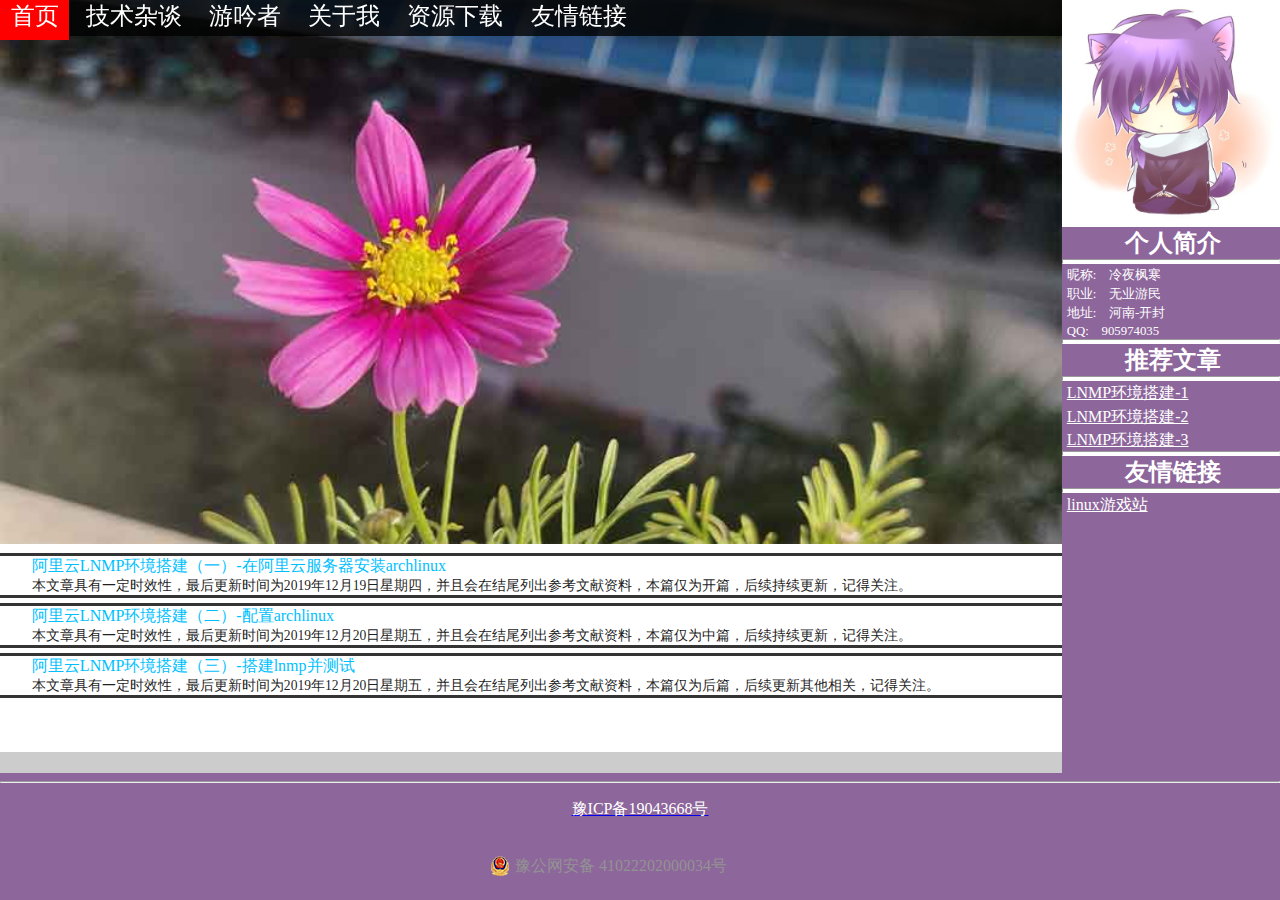
<file: index.html>
﻿<!DOCTYPE html>
<html>
<head>
    <link href="css/main.css" rel="stylesheet">
    <meta charset='utf-8'>
    <meta name="keywords" content="冷夜枫寒,lengyefenghan" />
    <meta name="description" content="冷夜枫寒的个人博客-枫叶落，荻花干，夜宿渔舟不觉寒" />
    <meta http-equiv="X-UA-Compatible" content="IE=edge,chrome=1" />
    <meta name="author" content="name,lengyefenghan@outlook.com" />
    <meta name="robots" content="index,follow" />
    <script src="js/main.js"></script>
    <title>冷夜枫寒</title>
</head>
<body>
    <header>
        <div class="top_nav">
            <a href="index.html" id="bgr">首页</a>
            <a href="list.html">技术杂谈</a>
            <a href="bard.html">游吟者</a>
            <a href="about.html">关于我</a>
            <a href="download.html">资源下载</a>
            <a href="link.html">友情链接</a>
        </div>
    </header>
    <!----卡片式个人简介---->
    <!----side---->
    <aside>
        <img src="imgages/tx.jpg" />
        <div id="mancard">
            <h1>个人简介</h1>
            <hr />
            <script type="text/javascript" src="js/about.js" charset="utf-8"></script>
            <hr />
            <h1>推荐文章</h1>
            <hr />
            <script type="text/javascript" src="js/aside_doc.js" charset="utf-8"></script>
            <hr />
            <h1>友情链接</h1>
            <hr />
            <script type="text/javascript" src="js/aside_link.js" charset="utf-8"></script>
        </div>
    </aside>
    <!----卡片式博客简介---->
    <article>
        <div>
            <div class="caiju">
                <p>
                    结庐在人境，而无车马喧。
                </p>
                <p>
                    问君何能尔？心远地自偏。
                </p>
                <p>
                    采菊东篱下，悠然见南山。
                </p>
                <p>
                    山气日夕佳，飞鸟相与还。
                </p>
                <p>
                    此中有真意，欲辨已忘言。
                </p>
            </div>
            <img src="imgages/bg.jpg" />

        </div>



        <div class="card">

            <a href="blog/aliyun-1.html">
                阿里云LNMP环境搭建（一）-在阿里云服务器安装archlinux
                <p>本文章具有一定时效性，最后更新时间为2019年12月19日星期四，并且会在结尾列出参考文献资料，本篇仅为开篇，后续持续更新，记得关注。</p>
            </a>

        </div>
        <div class="card">

            <a href="blog/aliyun-2.html">
                阿里云LNMP环境搭建（二）-配置archlinux<p>本文章具有一定时效性，最后更新时间为2019年12月20日星期五，并且会在结尾列出参考文献资料，本篇仅为中篇，后续持续更新，记得关注。</p>
            </a>

        </div>
        <div class="card">

            <a href="blog/aliyun-3.html">
                阿里云LNMP环境搭建（三）-搭建lnmp并测试<p>本文章具有一定时效性，最后更新时间为2019年12月20日星期五，并且会在结尾列出参考文献资料，本篇仅为后篇，后续更新其他相关，记得关注。</p>
            </a>

        

            

        </div>
        <br />
        <br />
        <br />

    </article>

    <footer>
        <hr />
        <script type="text/javascript" src="js/footer.js" charset="utf-8"></script>
    </footer>
</body>

</html>
</file>
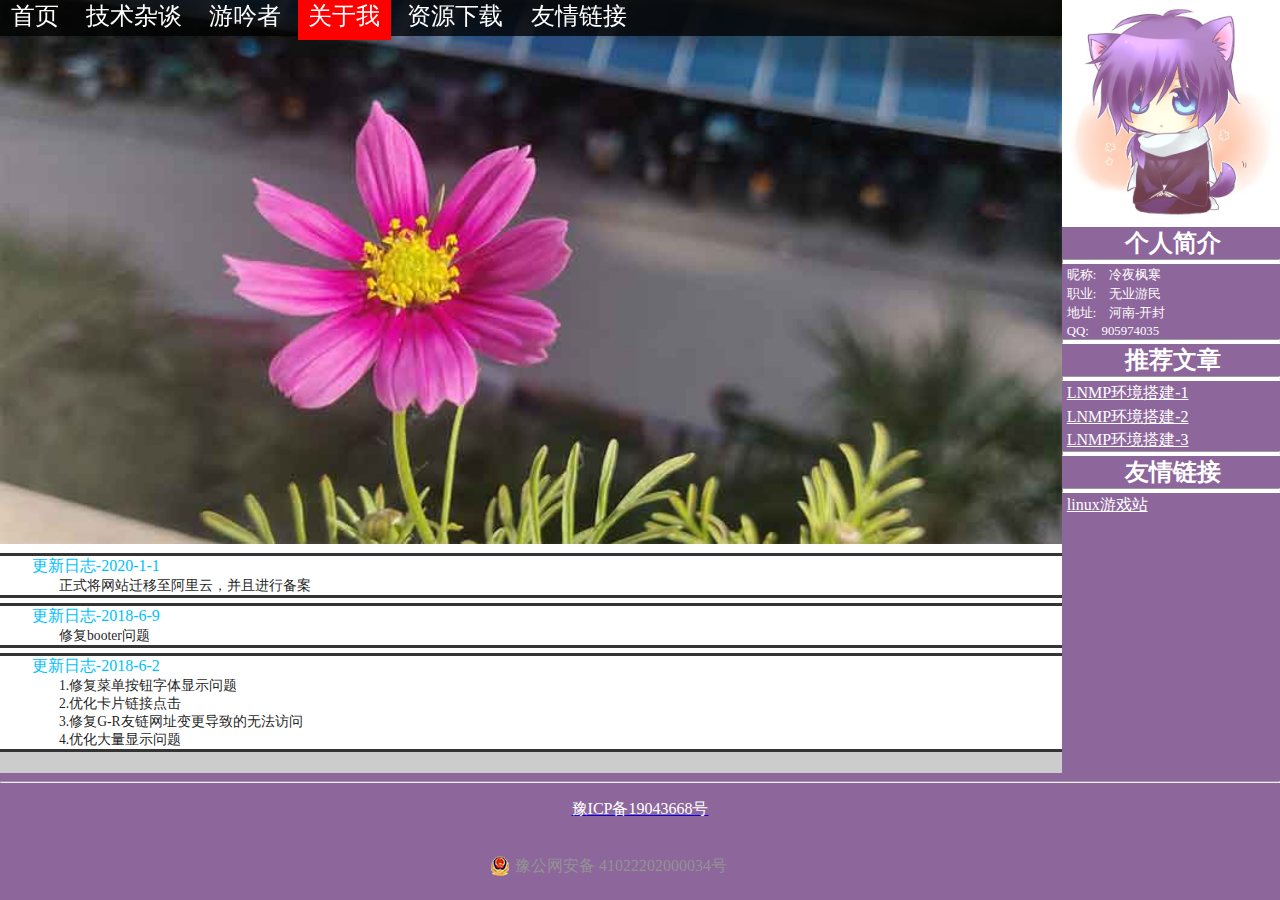
<file: about.html>
<!DOCTYPE html>
<html>
<head>
    <link href="css/main.css" rel="stylesheet">
    <meta charset='utf-8'>
    <meta name="keywords" content="冷夜枫寒,lengyefenghan" />
    <meta name="description" content="冷夜枫寒的个人博客-枫叶落，荻花干，夜宿渔舟不觉寒" />
    <meta http-equiv="X-UA-Compatible" content="IE=edge,chrome=1" />
    <meta name="author" content="name,lengyefenghan@outlook.com" />
    <meta name="robots" content="index,follow" />
    <script src="js/main.js"></script>
    <title>冷夜枫寒</title>
</head>
<body>
    <header>
        <div class="top_nav">
            <a href="index.html">首页</a>
            <a href="list.html">技术杂谈</a>
            <a href="bard.html">游吟者</a>
            <a href="about.html" id="bgr">关于我</a>
            <a href="download.html">资源下载</a>
            <a href="link.html">友情链接</a>
        </div>
    </header>
    <!----卡片式个人简介---->
    <!----side---->
    <aside>
        <img src="imgages/tx.jpg" />
        <div id="mancard">
            <h1>个人简介</h1>
            <hr />
            <script type="text/javascript" src="js/about.js" charset="utf-8"></script>
            <hr />
            <h1>推荐文章</h1>
            <hr />
            <script type="text/javascript" src="js/aside_doc.js" charset="utf-8"></script>
            <hr />
            <h1>友情链接</h1>
            <hr />
            <script type="text/javascript" src="js/aside_link.js" charset="utf-8"></script>
        </div>
    </aside>
    <!----卡片式博客简介---->
    <article>
        <div>
            <div class="caiju">
                <p>
                    结庐在人境，而无车马喧。
                </p>
                <p>
                    问君何能尔？心远地自偏。
                </p>
                <p>
                    采菊东篱下，悠然见南山。
                </p>
                <p>
                    山气日夕佳，飞鸟相与还。
                </p>
                <p>
                    此中有真意，欲辨已忘言。
                </p>
            </div>
            <img src="imgages/bg.jpg" />

        </div>


        <!----卡片式博客简介---->
        <div class="card">
            <a>
                更新日志-2020-1-1<p>&emsp;&emsp;正式将网站迁移至阿里云，并且进行备案</p>
            </a>
    </div>
        <div class="card">
                <a>
                    更新日志-2018-6-9<p>&emsp;&emsp;修复booter问题</p>
                </a>
        </div>

        <div class="card">
                <a>
                    更新日志-2018-6-2<p>&emsp;&emsp;1.修复菜单按钮字体显示问题</p>
                    <p>&emsp;&emsp;2.优化卡片链接点击</p>
                    <p>&emsp;&emsp;3.修复G-R友链网址变更导致的无法访问</p>
                    <p>&emsp;&emsp;4.优化大量显示问题</p>
                </a>
        </div>


    </article>


    <footer>
        <hr />
        <script type="text/javascript" src="js/footer.js" charset="utf-8"></script>
    </footer>
</body>

</html>
</file>
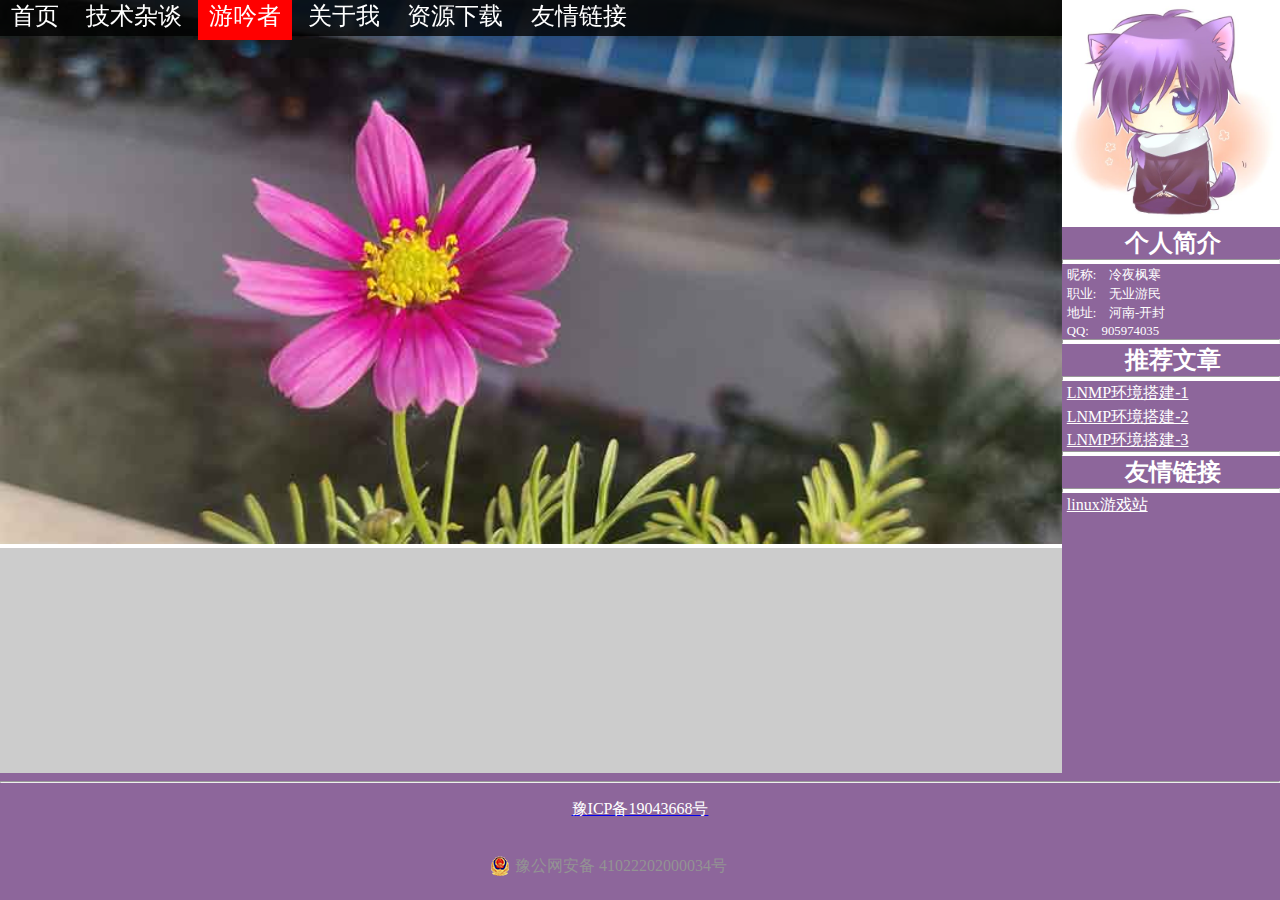
<file: bard.html>
<!DOCTYPE html>
<html>
<head>
    <link href="css/main.css" rel="stylesheet">
    <meta charset='utf-8'>
    <meta name="keywords" content="冷夜枫寒,lengyefenghan" />
    <meta name="description" content="冷夜枫寒的个人博客-枫叶落，荻花干，夜宿渔舟不觉寒" />
    <meta http-equiv="X-UA-Compatible" content="IE=edge,chrome=1" />
    <meta name="author" content="name,lengyefenghan@outlook.com" />
    <meta name="robots" content="index,follow" />
    <script src="js/main.js"></script>
    <title>游吟者</title>
</head>
<body>
    <header>
        <div class="top_nav">
            <a href="index.html">首页</a>
            <a href="list.html">技术杂谈</a>
            <a href="bard.html" id="bgr">游吟者</a>
            <a href="about.html">关于我</a>
            <a href="download.html">资源下载</a>
            <a href="link.html">友情链接</a>
        </div>
    </header>
    <!----卡片式个人简介---->
    <!----side---->
    <aside>
        <img src="imgages/tx.jpg" />
        <div id="mancard">
            <h1>个人简介</h1>
            <hr />
            <script type="text/javascript" src="js/about.js" charset="utf-8"></script>
            <hr />
            <h1>推荐文章</h1>
            <hr />
            <script type="text/javascript" src="js/aside_doc.js" charset="utf-8"></script>
            <hr />
            <h1>友情链接</h1>
            <hr />
            <script type="text/javascript" src="js/aside_link.js" charset="utf-8"></script>
        </div>
    </aside>
    <!----卡片式博客简介---->
    <article>
        <div>
            <div class="caiju">
                <p>
                    结庐在人境，而无车马喧。
                </p>
                <p>
                    问君何能尔？心远地自偏。
                </p>
                <p>
                    采菊东篱下，悠然见南山。
                </p>
                <p>
                    山气日夕佳，飞鸟相与还。
                </p>
                <p>
                    此中有真意，欲辨已忘言。
                </p>
            </div>
            <img src="imgages/bg.jpg" />

        </div>

        <!--此处开始list-->

    </article>


    <footer>
        <hr />
        <script type="text/javascript" src="js/footer.js" charset="utf-8"></script>
    </footer>
</body>

</html>
</file>
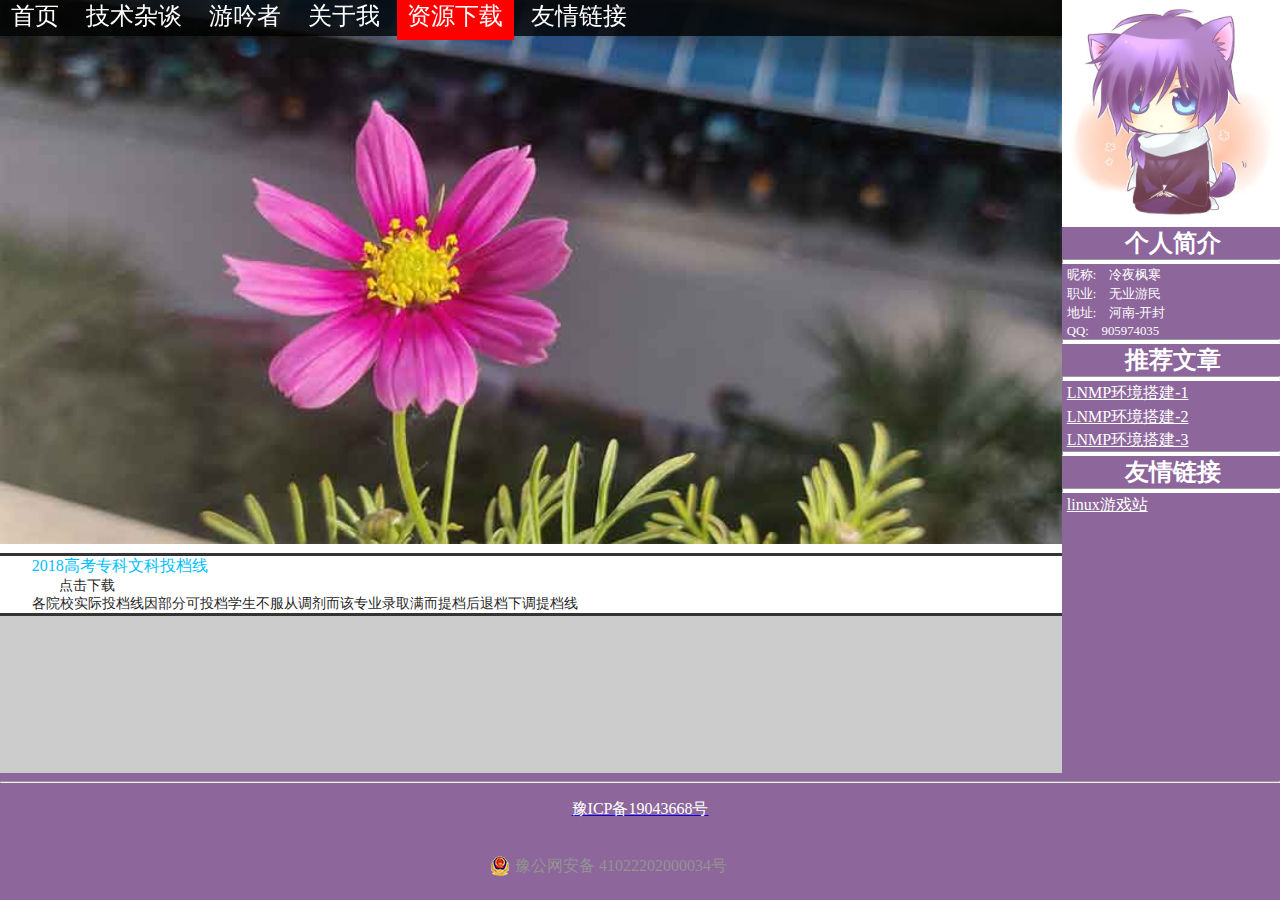
<file: download.html>
<!DOCTYPE html>
<html>
<head>
    <link href="css/main.css" rel="stylesheet">
    <meta charset='utf-8'>
    <meta name="keywords" content="冷夜枫寒,lengyefenghan" />
    <meta name="description" content="冷夜枫寒的个人博客-枫叶落，荻花干，夜宿渔舟不觉寒" />
    <meta http-equiv="X-UA-Compatible" content="IE=edge,chrome=1" />
    <meta name="author" content="name,lengyefenghan@outlook.com" />
    <meta name="robots" content="index,follow" />
    <script src="js/main.js"></script>
    <title>资源下载</title>
</head>
<body>
    <header>
        <div class="top_nav">
            <a href="index.html">首页</a>
            <a href="list.html">技术杂谈</a>
            <a href="bard.html">游吟者</a>
            <a href="about.html">关于我</a>
            <a href="download.html" id="bgr">资源下载</a>
            <a href="link.html">友情链接</a>
        </div>
    </header>
    <!----卡片式个人简介---->
    <!----side---->
    <aside>
        <img src="imgages/tx.jpg" />
        <div id="mancard">
            <h1>个人简介</h1>
            <hr />
            <script type="text/javascript" src="js/about.js" charset="utf-8"></script>
            <hr />
            <h1>推荐文章</h1>
            <hr />
            <script type="text/javascript" src="js/aside_doc.js" charset="utf-8"></script>
            <hr />
            <h1>友情链接</h1>
            <hr />
            <script type="text/javascript" src="js/aside_link.js" charset="utf-8"></script>
        </div>
    </aside>
    <!----卡片式博客简介---->
    <article>
        <div>
            <div class="caiju">
                <p>
                    结庐在人境，而无车马喧。
                </p>
                <p>
                    问君何能尔？心远地自偏。
                </p>
                <p>
                    采菊东篱下，悠然见南山。
                </p>
                <p>
                    山气日夕佳，飞鸟相与还。
                </p>
                <p>
                    此中有真意，欲辨已忘言。
                </p>
            </div>
            <img src="imgages/bg.jpg" />

        </div>


        <!----卡片式博客简介---->
        <div class="card">
                <a href="http://www.heao.gov.cn/HEAOFiles/All/PZC/2018/2018080841.pdf">
                    2018高考专科文科投档线<p>&emsp;&emsp;点击下载</p><p>各院校实际投档线因部分可投档学生不服从调剂而该专业录取满而提档后退档下调提档线</p>
                </a>
        </div>
    </article>


    <footer>
        <hr />
        <script type="text/javascript" src="js/footer.js" charset="utf-8"></script>
    </footer>
</body>

</html>
</file>
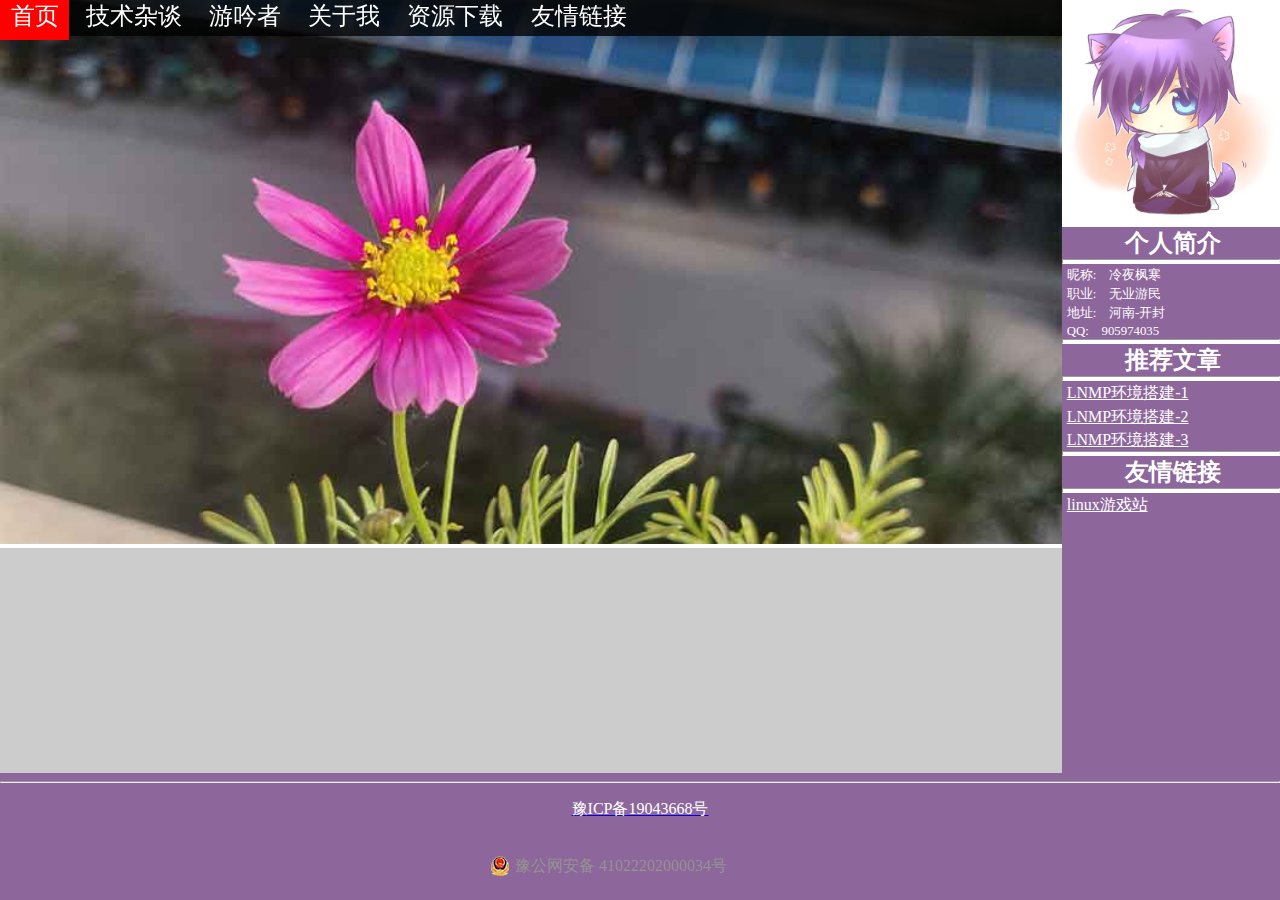
<file: example.html>
<!DOCTYPE html>
<html>
<head>
    <link href="css/main.css" rel="stylesheet">
    <meta charset='utf-8'>
    <meta name="keywords" content="冷夜枫寒,lengyefenghan" />
    <meta name="description" content="冷夜枫寒的个人博客-枫叶落，荻花干，夜宿渔舟不觉寒" />
    <meta http-equiv="X-UA-Compatible" content="IE=edge,chrome=1" />
    <meta name="author" content="name,lengyefenghan@outlook.com" />
    <meta name="robots" content="index,follow" />
    <script src="js/main.js"></script>
    <title>冷夜枫寒</title>
</head>
<body>
    <header>
        <div class="top_nav">
            <a href="index.html" id="bgr">首页</a>
            <a href="list.html">技术杂谈</a>
            <a href="bard.html">游吟者</a>
            <a href="about.html">关于我</a>
            <a href="download.html">资源下载</a>
            <a href="link.html">友情链接</a>
        </div>
    </header>
    <!----卡片式个人简介---->
    <!----side---->
    <aside>
        <img src="imgages/tx.jpg" />
        <div id="mancard">
            <h1>个人简介</h1>
            <hr />
            <script type="text/javascript" src="js/about.js" charset="utf-8"></script>
            <hr />
            <h1>推荐文章</h1>
            <hr />
            <script type="text/javascript" src="js/aside_doc.js" charset="utf-8"></script>
            <hr />
            <h1>友情链接</h1>
            <hr />
            <script type="text/javascript" src="js/aside_link.js" charset="utf-8"></script>
        </div>
    </aside>
    <!----卡片式博客简介---->
    <article>
        <div>
            <div class="caiju">
                <p>
                    结庐在人境，而无车马喧。
                </p>
                <p>
                    问君何能尔？心远地自偏。
                </p>
                <p>
                    采菊东篱下，悠然见南山。
                </p>
                <p>
                    山气日夕佳，飞鸟相与还。
                </p>
                <p>
                    此中有真意，欲辨已忘言。
                </p>
            </div>
            <img src="imgages/bg.jpg" />

        </div>

        <!--此处开始list-->

    </article>


    <footer>
        <hr />
        <script type="text/javascript" src="js/footer.js" charset="utf-8"></script>
    </footer>
</body>

</html>
</file>
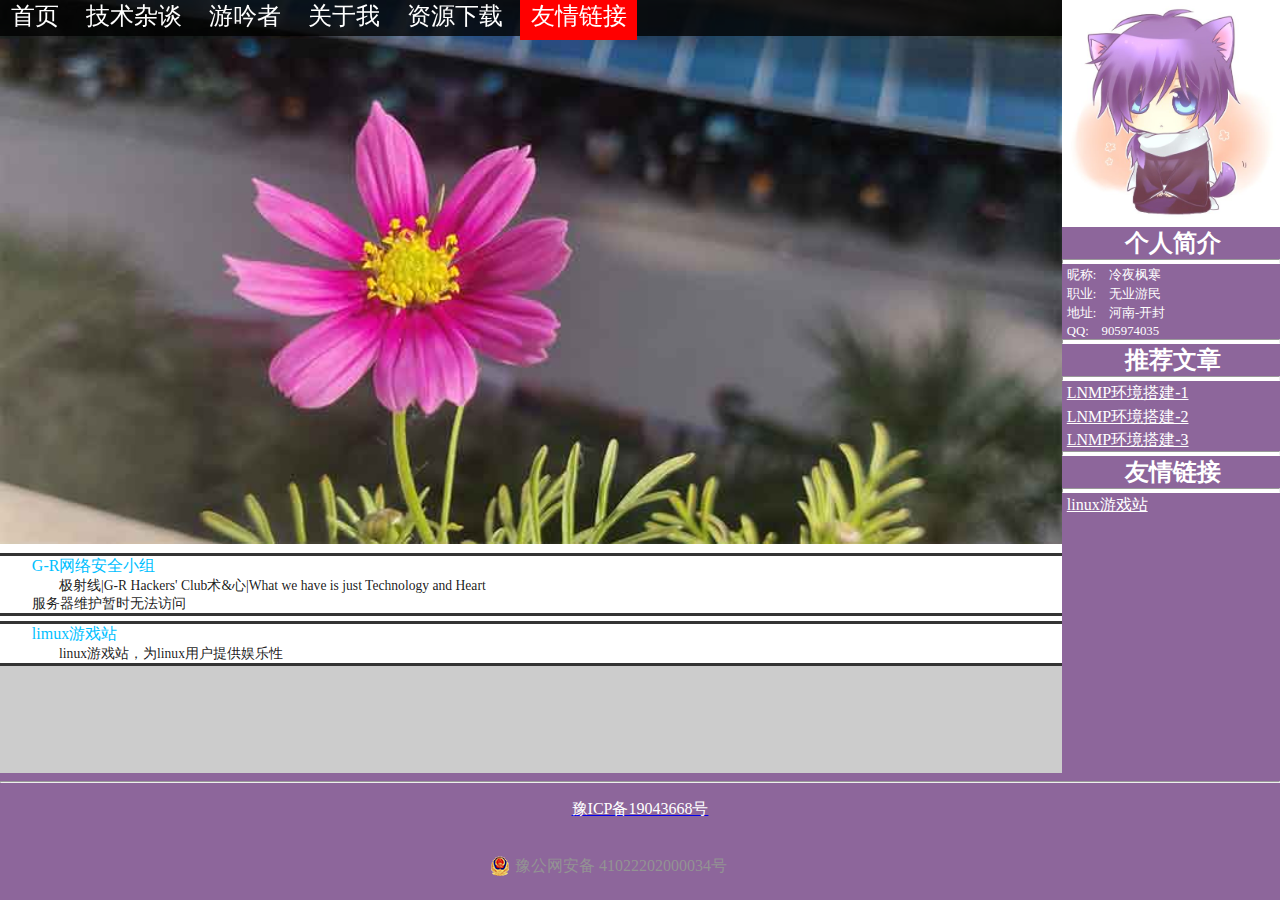
<file: link.html>
<!DOCTYPE html>
<html>
<head>
    <link href="css/main.css" rel="stylesheet">
    <meta charset='utf-8'>
    <meta name="keywords" content="冷夜枫寒,lengyefenghan" />
    <meta name="description" content="冷夜枫寒的个人博客-枫叶落，荻花干，夜宿渔舟不觉寒" />
    <meta http-equiv="X-UA-Compatible" content="IE=edge,chrome=1" />
    <meta name="author" content="name,lengyefenghan@outlook.com" />
    <meta name="robots" content="noindex,follow" />
    <script src="js/main.js"></script>
    <title>友情链接</title>
</head>
<body>
    <header>
        <div class="top_nav">
            <a href="index.html">首页</a>
            <a href="list.html">技术杂谈</a>
            <a href="bard.html">游吟者</a>
            <a href="about.html">关于我</a>
            <a href="download.html">资源下载</a>
            <a href="link.html" id="bgr">友情链接</a>
        </div>
    </header>
    <!----卡片式个人简介---->
    <!----side---->
    <aside>
        <img src="imgages/tx.jpg" />
        <div id="mancard">
            <h1>个人简介</h1>
            <hr />
            <script type="text/javascript" src="js/about.js" charset="utf-8"></script>
            <hr />
            <h1>推荐文章</h1>
            <hr />
            <script type="text/javascript" src="js/aside_doc.js" charset="utf-8"></script>
            <hr />
            <h1>友情链接</h1>
            <hr />
            <script type="text/javascript" src="js/aside_link.js" charset="utf-8"></script>
        </div>
    </aside>
    <!----卡片式博客简介---->
    <article>
        <div>
            <div class="caiju">
                <p>
                    结庐在人境，而无车马喧。
                </p>
                <p>
                    问君何能尔？心远地自偏。
                </p>
                <p>
                    采菊东篱下，悠然见南山。
                </p>
                <p>
                    山气日夕佳，飞鸟相与还。
                </p>
                <p>
                    此中有真意，欲辨已忘言。
                </p>
            </div>
            <img src="imgages/bg.jpg" />

        </div>

        <div class="card">
                <a href="#">
                    G-R网络安全小组<p>&emsp;&emsp;极射线|G-R Hackers' Club术&amp;心|What we have is just Technology and Heart</p>
                    <p>服务器维护暂时无法访问</p>
                </a>
        </div>

        <div class="card">

                <a href="http://www.linuxgame.cn">
                    limux游戏站<p>&emsp;&emsp;linux游戏站，为linux用户提供娱乐性</p>
                </a>
        </div>


    </article>
    <footer>
        <hr />
        <script type="text/javascript" src="js/footer.js" charset="utf-8"></script>
    </footer>
</body>

</html>
</file>
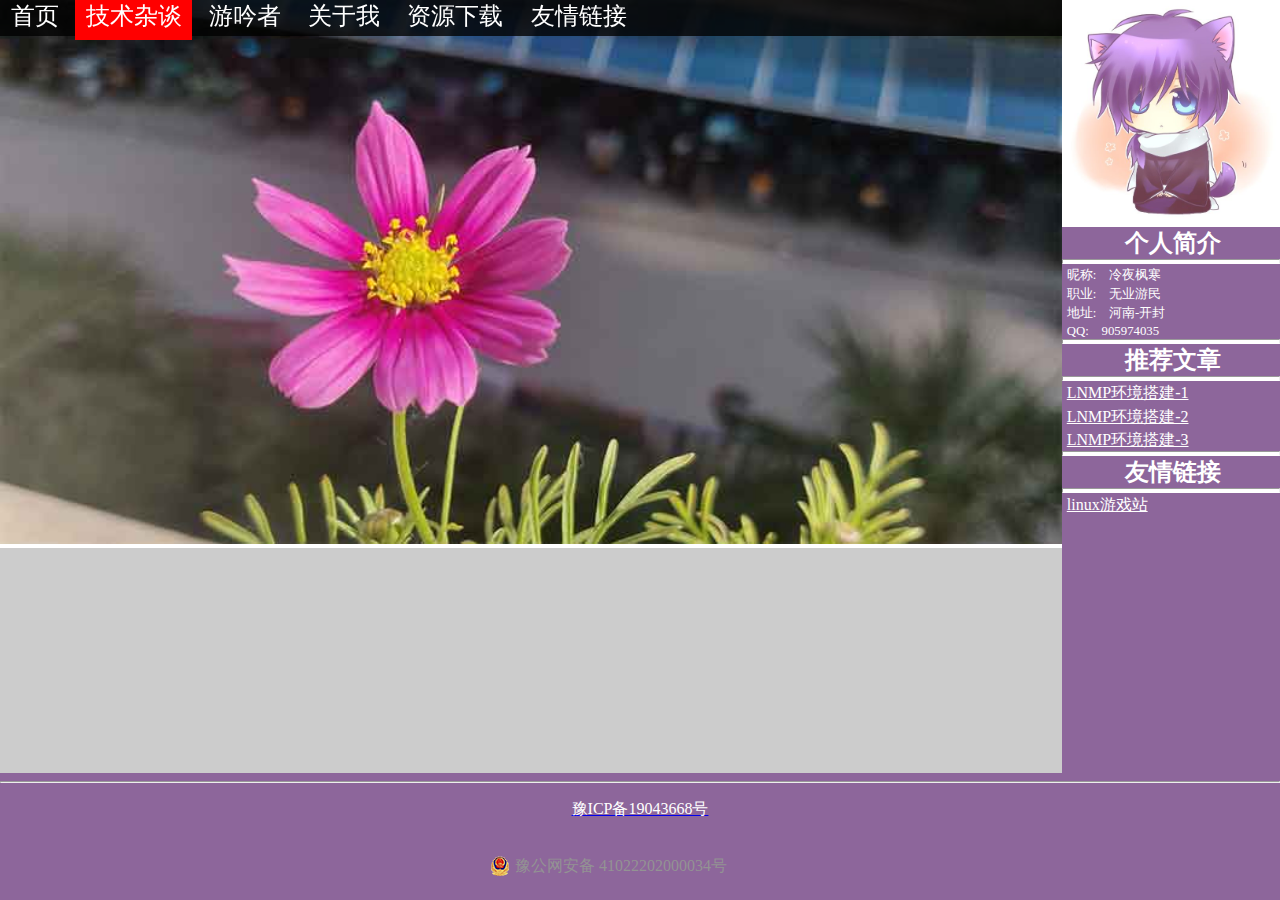
<file: list.html>
<!DOCTYPE html>
<html>
<head>
    <link href="css/main.css" rel="stylesheet">
    <meta charset='utf-8'>
    <meta name="keywords" content="冷夜枫寒,lengyefenghan" />
    <meta name="description" content="冷夜枫寒的个人博客-枫叶落，荻花干，夜宿渔舟不觉寒" />
    <meta http-equiv="X-UA-Compatible" content="IE=edge,chrome=1" />
    <meta name="author" content="name,lengyefenghan@outlook.com" />
    <meta name="robots" content="index,follow" />
    <script src="js/main.js"></script>
    <title>技术杂谈</title>
</head>
<body>
    <header>
        <div class="top_nav">
            <a href="index.html">首页</a>
            <a href="list.html" id="bgr">技术杂谈</a>
            <a href="bard.html">游吟者</a>
            <a href="about.html">关于我</a>
            <a href="download.html">资源下载</a>
            <a href="link.html">友情链接</a>
        </div>
    </header>
    <!----卡片式个人简介---->
    <!----side---->
    <aside>
        <img src="imgages/tx.jpg" />
        <div id="mancard">
            <h1>个人简介</h1>
            <hr />
            <script type="text/javascript" src="js/about.js" charset="utf-8"></script>
            <hr />
            <h1>推荐文章</h1>
            <hr />
            <script type="text/javascript" src="js/aside_doc.js" charset="utf-8"></script>
            <hr />
            <h1>友情链接</h1>
            <hr />
            <script type="text/javascript" src="js/aside_link.js" charset="utf-8"></script>
        </div>
    </aside>
    <!----卡片式博客简介---->
    <article>
        <div>
            <div class="caiju">
                <p>
                    结庐在人境，而无车马喧。
                </p>
                <p>
                    问君何能尔？心远地自偏。
                </p>
                <p>
                    采菊东篱下，悠然见南山。
                </p>
                <p>
                    山气日夕佳，飞鸟相与还。
                </p>
                <p>
                    此中有真意，欲辨已忘言。
                </p>
            </div>
            <img src="imgages/bg.jpg" />

        </div>
        <!--此处开始list-->




    </article>


    <footer>
        <hr />
        <script type="text/javascript" src="js/footer.js" charset="utf-8"></script>
    </footer>
</body>

</html>
</file>
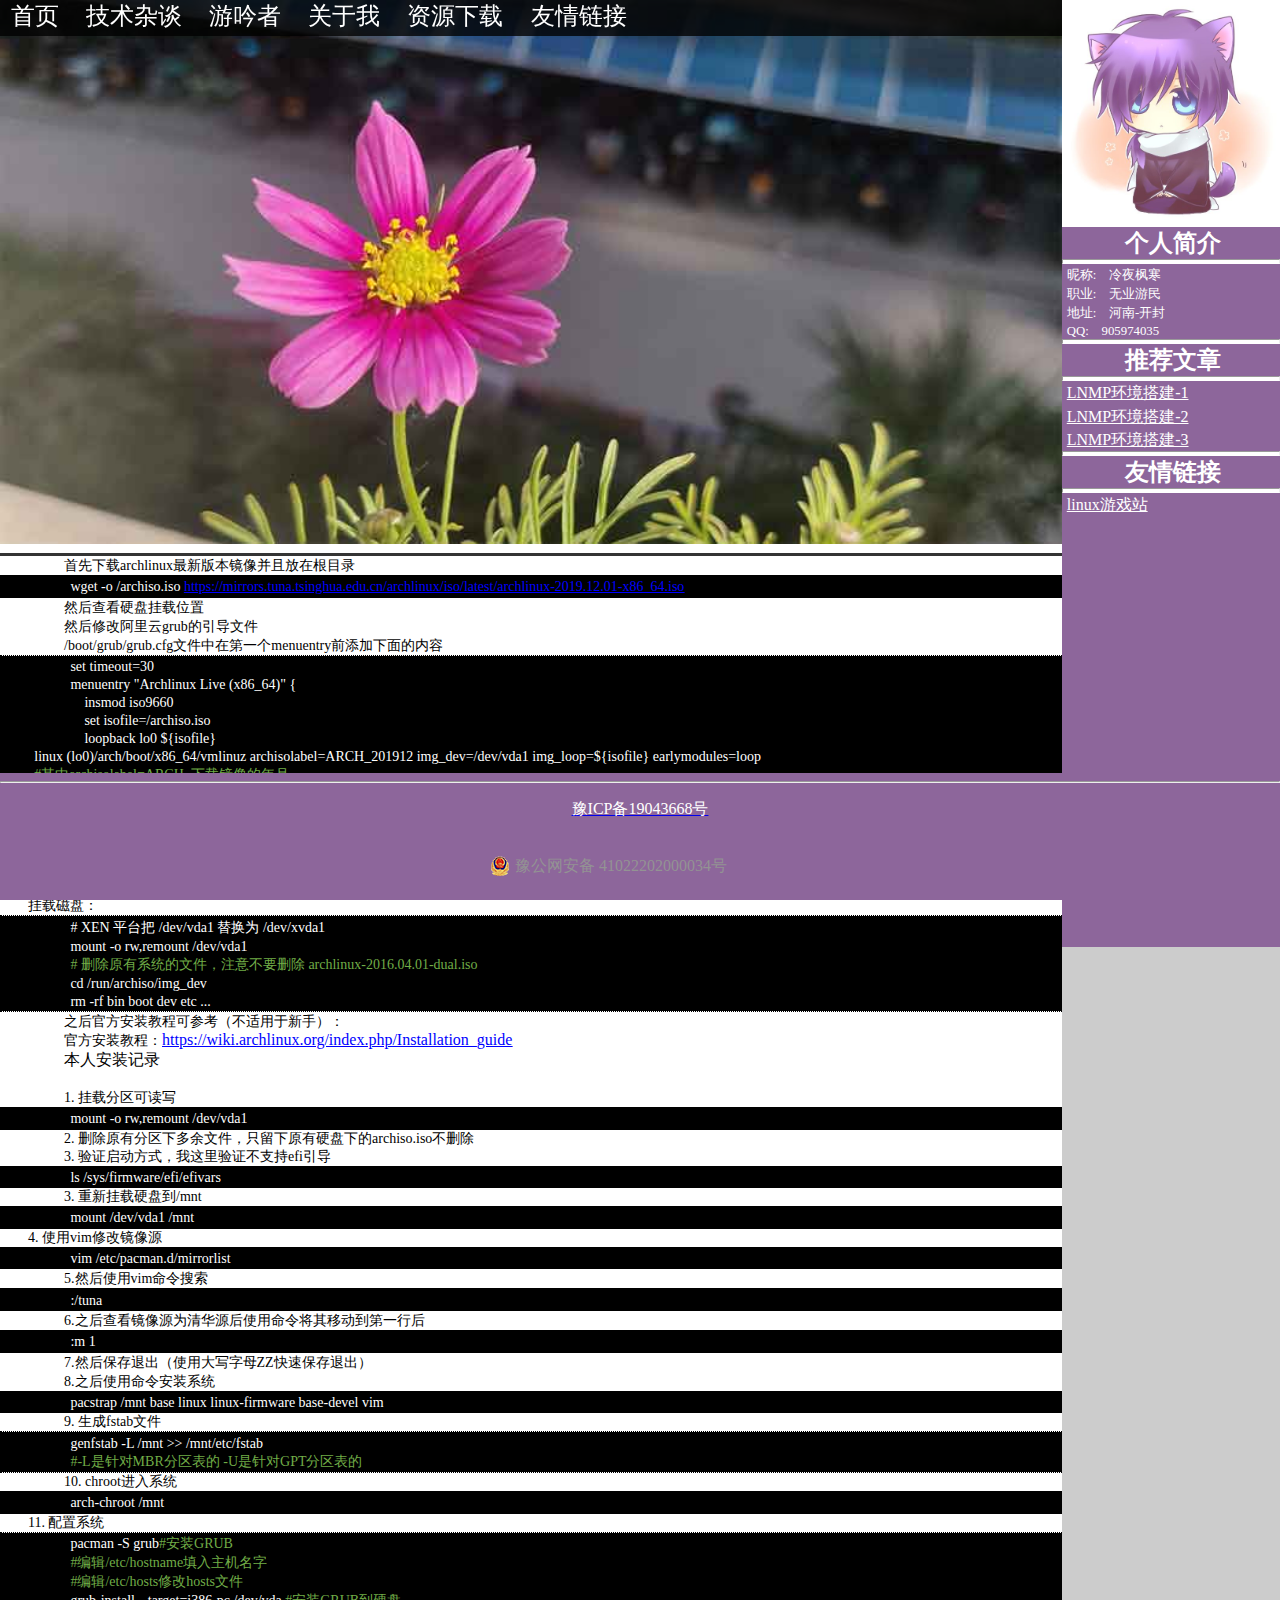
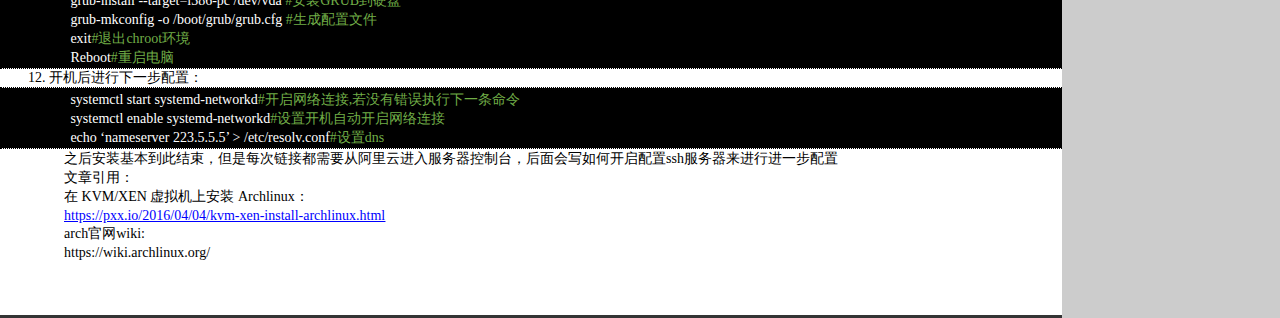
<file: blog/aliyun-1.html>
<!DOCTYPE html>
<html>
<head>
    <link href="../css/main.css" rel="stylesheet">
    <meta charset='utf-8'>
    <meta name="keywords" content="冷夜枫寒,lengyefenghan" />
    <meta name="description" content="冷夜枫寒的个人博客-枫叶落，荻花干，夜宿渔舟不觉寒" />
    <meta http-equiv="X-UA-Compatible" content="IE=edge,chrome=1" />
    <meta name="author" content="name,lengyefenghan@outlook.com" />
    <meta name="robots" content="index,follow" />
    <script src="../js/ttl.js"></script>
    <title>冷夜枫寒</title>
</head>
<body>
    <header>
        <div class="top_nav">
            <a href="../index.html">首页</a>
            <a href="../list.html">技术杂谈</a>
            <a href="../bard.html">游吟者</a>
            <a href="../about.html">关于我</a>
            <a href="../download.html">资源下载</a>
            <a href="../link.html">友情链接</a>
        </div>
    </header>
    <!----卡片式个人简介---->
    <!----side---->
    <aside>
        <img src="../imgages/tx.jpg" />
        <div id="mancard">
            <h1>个人简介</h1>
            <hr />
            <script type="text/javascript" src="../js/about.js" charset="utf-8"></script>
            <hr />
            <h1>推荐文章</h1>
            <hr />
            <script type="text/javascript" src="../js/aside_doc.js" charset="utf-8"></script>
            <hr />
            <h1>友情链接</h1>
            <hr />
            <script type="text/javascript" src="../js/aside_link.js" charset="utf-8"></script>
        </div>
    </aside>
    <!----卡片式博客简介---->
    <article>
        <div>
            <div class="caiju">
                <p>
                    结庐在人境，而无车马喧。
                </p>
                <p>
                    问君何能尔？心远地自偏。
                </p>
                <p>
                    采菊东篱下，悠然见南山。
                </p>
                <p>
                    山气日夕佳，飞鸟相与还。
                </p>
                <p>
                    此中有真意，欲辨已忘言。
                </p>
            </div>
            <img src="../imgages/bg.jpg" />

        </div>

        <!--此处开始list-->
        <div class="card" height="auto">
            <div><p style="margin:0pt; orphans:0; text-indent:48.05pt; widows:0"><span style="font-family:宋体; font-size:10.5pt">首先下载</span><span style="font-family:Calibri; font-size:10.5pt">archlinux</span><span style="font-family:宋体; font-size:10.5pt">最新版本镜像并且放在根目录</span></p><p style="background-color:#000000; border-bottom-color:#000000; border-bottom-style:dotted; border-bottom-width:0.75pt; border-left-color:#000000; border-left-style:solid; border-left-width:0.75pt; border-right-color:#000000; border-right-style:solid; border-right-width:0.75pt; border-top-color:#000000; border-top-style:dotted; border-top-width:0.75pt; margin:0pt; orphans:0; padding-bottom:1pt; padding-left:4pt; padding-right:4pt; padding-top:1pt; text-indent:48.05pt; widows:0"><span style="color:#ffffff; font-family:Calibri; font-size:10.5pt">wget -o /archiso.iso </span><a href="https://mirrors.tuna.tsinghua.edu.cn/archlinux/iso/latest/archlinux-2019.12.01-x86_64.iso"><span style="color:#0000ff; font-family:Calibri; font-size:10.5pt; text-decoration:underline">https://mirrors.tuna.tsinghua.edu.cn/archlinux/iso/latest/archlinux-2019.12.01-x86_64.iso</span></a></p><p style="margin:0pt; orphans:0; text-indent:48.05pt; widows:0"><span style="font-family:宋体; font-size:10.5pt">然后查看硬盘挂载位置</span></p><p style="margin:0pt; orphans:0; text-indent:48.05pt; widows:0"><span style="font-family:宋体; font-size:10.5pt">然后修改阿里云</span><span style="font-family:Calibri; font-size:10.5pt">grub</span><span style="font-family:宋体; font-size:10.5pt">的引导文件</span></p><p style="margin:0pt; orphans:0; text-indent:48.05pt; widows:0"><span style="font-family:Calibri; font-size:10.5pt">/boot/grub/grub.cfg</span><span style="font-family:宋体; font-size:10.5pt">文件中在第一个</span><span style="font-family:Calibri; font-size:10.5pt">menuentry</span><span style="font-family:宋体; font-size:10.5pt">前添加下面的内容</span></p><div style="border-bottom-color:#000000; border-bottom-style:dotted; border-bottom-width:0.75pt; border-left-color:#000000; border-left-style:solid; border-left-width:0.75pt; border-right-color:#000000; border-right-style:solid; border-right-width:0.75pt; border-top-color:#000000; border-top-style:dotted; border-top-width:0.75pt; clear:both; margin:0pt"><p style="background-color:#000000; margin:0pt; orphans:0; padding-left:4pt; padding-right:4pt; padding-top:1pt; text-indent:48.05pt; widows:0"><span style="color:#ffffff; font-family:Calibri; font-size:10.5pt">set timeout=30</span></p><p style="background-color:#000000; margin:0pt; orphans:0; padding-left:4pt; padding-right:4pt; text-indent:48.05pt; widows:0"><span style="color:#ffffff; font-family:Calibri; font-size:10.5pt">menuentry "Archlinux Live (x86_64)" {</span></p><p style="background-color:#000000; margin:0pt; orphans:0; padding-left:4pt; padding-right:4pt; text-indent:48.05pt; widows:0"><span style="color:#ffffff; font-family:Calibri; font-size:10.5pt">    insmod iso9660</span></p><p style="background-color:#000000; margin:0pt; orphans:0; padding-left:4pt; padding-right:4pt; text-indent:48.05pt; widows:0"><span style="color:#ffffff; font-family:Calibri; font-size:10.5pt">    set isofile=/</span><span style="color:#ffffff; font-family:Calibri; font-size:10.5pt">archiso</span><span style="color:#ffffff; font-family:Calibri; font-size:10.5pt">.iso</span></p><p style="background-color:#000000; margin:0pt; orphans:0; padding-left:4pt; padding-right:4pt; text-indent:48.05pt; widows:0"><span style="color:#ffffff; font-family:Calibri; font-size:10.5pt">    loopback lo0 ${isofile}</span></p><p style="background-color:#000000; margin:0pt; orphans:0; padding-left:4pt; padding-right:4pt; text-indent:21pt; widows:0"><span style="color:#ffffff; font-family:Calibri; font-size:10.5pt">linux (lo0)/arch/boot/x86_64/vmlinuz archisolabel=ARCH_</span><span style="color:#ffffff; font-family:Calibri; font-size:10.5pt">201912 </span><span style="color:#ffffff; font-family:Calibri; font-size:10.5pt">img_dev=/dev/vda1 img_loop=${isofile} earlymodules=loop</span></p><p style="background-color:#000000; margin:0pt; orphans:0; padding-left:4pt; padding-right:4pt; text-indent:21pt; widows:0"><span style="color:#70ad47; font-family:Calibri; font-size:10.5pt">#</span><span style="color:#70ad47; font-family:宋体; font-size:10.5pt">其中</span><span style="color:#70ad47; font-family:Calibri; font-size:10.5pt">archisolabel=ARCH_</span><span style="color:#70ad47; font-family:宋体; font-size:10.5pt">下载镜像的年月</span></p><p style="background-color:#000000; margin:0pt; orphans:0; padding-left:4pt; padding-right:4pt; text-indent:48.05pt; widows:0"><span style="color:#70ad47; font-family:Calibri; font-size:10.5pt">#</span><span style="color:#70ad47; font-family:宋体; font-size:10.5pt">其中</span><span style="color:#70ad47; font-family:Calibri; font-size:10.5pt">img_dev=</span><span style="color:#70ad47; font-family:宋体; font-size:10.5pt">原来系统下的硬盘分区挂载位置</span></p><p style="background-color:#000000; margin:0pt; orphans:0; padding-left:4pt; padding-right:4pt; text-indent:48.05pt; widows:0"><span style="color:#ffffff; font-family:宋体; font-size:10.5pt">    </span><span style="color:#ffffff; font-family:Calibri; font-size:10.5pt">initrd (lo0)/arch/boot/x86_64/archiso.img</span></p><p style="background-color:#000000; margin:0pt; orphans:0; padding-bottom:1pt; padding-left:4pt; padding-right:4pt; text-indent:48.05pt; widows:0"><span style="color:#ffffff; font-family:Calibri; font-size:10.5pt">}</span></p></div><p style="margin:0pt; orphans:0; text-indent:48.05pt; widows:0"><span style="font-family:宋体; font-size:10.5pt">然后重启等待进入系统，由于阿里云是</span><span style="font-family:Calibri; font-size:10.5pt">vnc</span><span style="font-family:宋体; font-size:10.5pt">界面建议直接根据</span><span style="font-family:Calibri; font-size:10.5pt">arch</span><span style="font-family:宋体; font-size:10.5pt">官方</span><span style="font-family:Calibri; font-size:10.5pt">wiki</span><span style="font-family:宋体; font-size:10.5pt">的方法安装，其中要注意的包括：</span></p><ol type="1" style="margin:0pt; padding-left:0pt"><li style="font-family:Calibri; font-size:10.5pt; list-style-position:inside; margin:0pt; orphans:0; text-indent:48.05pt; widows:0"><span style="font-family:宋体; font-size:10.5pt">原系统镜像挂在位于</span><span style="font-family:Calibri; font-size:10.5pt">/run/archiso/img_dev</span></li><li style="font-family:Calibri; font-size:10.5pt; list-style-position:inside; margin:0pt; orphans:0; text-indent:48.05pt; widows:0"><span style="font-family:宋体; font-size:10.5pt">挂载好后请手动删除</span><span style="font-family:Calibri; font-size:10.5pt">archiso.iso</span><span style="font-family:宋体; font-size:10.5pt">以外的文件</span></li></ol><p style="margin:0pt; orphans:0; text-indent:21pt; widows:0"><span style="font-family:宋体; font-size:10.5pt">挂载磁盘：</span></p><div style="border-bottom-color:#000000; border-bottom-style:dotted; border-bottom-width:0.75pt; border-left-color:#000000; border-left-style:solid; border-left-width:0.75pt; border-right-color:#000000; border-right-style:solid; border-right-width:0.75pt; border-top-color:#000000; border-top-style:dotted; border-top-width:0.75pt; clear:both; margin:0pt"><p style="background-color:#000000; margin:0pt; orphans:0; padding-left:4pt; padding-right:4pt; padding-top:1pt; text-indent:48.05pt; widows:0"><span style="color:#ffffff; font-family:Calibri; font-size:10.5pt"># XEN </span><span style="color:#ffffff; font-family:宋体; font-size:10.5pt">平台把 </span><span style="color:#ffffff; font-family:Calibri; font-size:10.5pt">/dev/vda1 </span><span style="color:#ffffff; font-family:宋体; font-size:10.5pt">替换为 </span><span style="color:#ffffff; font-family:Calibri; font-size:10.5pt">/dev/xvda1</span></p><p style="background-color:#000000; margin:0pt; orphans:0; padding-left:4pt; padding-right:4pt; text-indent:48.05pt; widows:0"><span style="color:#ffffff; font-family:Calibri; font-size:10.5pt">mount -o rw,remount /dev/vda1</span></p><p style="background-color:#000000; margin:0pt; orphans:0; padding-left:4pt; padding-right:4pt; text-indent:48.05pt; widows:0"><span style="color:#70ad47; font-family:Calibri; font-size:10.5pt"># </span><span style="color:#70ad47; font-family:宋体; font-size:10.5pt">删除原有系统的文件，注意不要删除 </span><span style="color:#70ad47; font-family:Calibri; font-size:10.5pt">archlinux-2016.04.01-dual.iso</span></p><p style="background-color:#000000; margin:0pt; orphans:0; padding-left:4pt; padding-right:4pt; text-indent:48.05pt; widows:0"><span style="color:#ffffff; font-family:Calibri; font-size:10.5pt">cd /run/archiso/img_dev</span></p><p style="background-color:#000000; margin:0pt; orphans:0; padding-bottom:1pt; padding-left:4pt; padding-right:4pt; text-indent:48.05pt; widows:0"><span style="color:#ffffff; font-family:Calibri; font-size:10.5pt">rm -rf bin boot dev etc ...</span></p></div><p style="margin:0pt; orphans:0; text-indent:48.05pt; widows:0"><span style="font-family:宋体; font-size:10.5pt">之后官方安装教程可参考（不适用于新手）：</span></p><p style="margin:0pt; text-indent:48.05pt"><span style="font-family:宋体; font-size:10.5pt">官方安装教程：</span><a href="https://wiki.archlinux.org/index.php/Installation_guide"><span style="color:#0000ff; font-family:宋体; font-size:12pt; text-decoration:underline">https://wiki.archlinux.org/index.php/Installation_guide</span></a></p><p style="margin:0pt; text-indent:48.05pt"><span style="font-family:宋体; font-size:12pt">本人安装记录</span></p><p style="margin:0pt; text-indent:48.05pt"><span style="font-family:宋体; font-size:12pt">&#xa0;</span></p><ol type="1" style="margin:0pt; padding-left:0pt"><li style="font-family:Calibri; font-size:10.5pt; list-style-position:inside; margin:0pt; orphans:0; text-indent:48.05pt; widows:0"><span style="font-family:宋体; font-size:10.5pt">挂载分区可读写</span></li></ol><p style="background-color:#000000; border-bottom-color:#000000; border-bottom-style:dotted; border-bottom-width:0.75pt; border-left-color:#000000; border-left-style:solid; border-left-width:0.75pt; border-right-color:#000000; border-right-style:solid; border-right-width:0.75pt; border-top-color:#000000; border-top-style:dotted; border-top-width:0.75pt; margin:0pt; orphans:0; padding-bottom:1pt; padding-left:4pt; padding-right:4pt; padding-top:1pt; text-indent:48.05pt; widows:0"><span style="color:#ffffff; font-family:Calibri; font-size:10.5pt">mount -o rw,remount /dev/vda1</span></p><ol start="2" type="1" style="margin:0pt; padding-left:0pt"><li style="font-family:Calibri; font-size:10.5pt; list-style-position:inside; margin:0pt; orphans:0; text-indent:48.05pt; widows:0"><span style="font-family:宋体; font-size:10.5pt">删除原有分区下多余文件，只留下原有硬盘下的</span><span style="font-family:Calibri; font-size:10.5pt">archiso.iso</span><span style="font-family:宋体; font-size:10.5pt">不删除</span></li><li style="font-family:Calibri; font-size:10.5pt; list-style-position:inside; margin:0pt; orphans:0; text-indent:48.05pt; widows:0"><span style="font-family:宋体; font-size:10.5pt">验证启动方式，我这里验证不支持</span><span style="font-family:Calibri; font-size:10.5pt">efi</span><span style="font-family:宋体; font-size:10.5pt">引导</span></li></ol><p style="background-color:#000000; border-bottom-color:#000000; border-bottom-style:dotted; border-bottom-width:0.75pt; border-left-color:#000000; border-left-style:solid; border-left-width:0.75pt; border-right-color:#000000; border-right-style:solid; border-right-width:0.75pt; border-top-color:#000000; border-top-style:dotted; border-top-width:0.75pt; margin:0pt; orphans:0; padding-bottom:1pt; padding-left:4pt; padding-right:4pt; padding-top:1pt; text-indent:48.05pt; widows:0"><span style="color:#ffffff; font-family:Calibri; font-size:10.5pt">ls /sys/firmware/efi/efivars</span></p><ol start="3" type="1" style="margin:0pt; padding-left:0pt"><li style="font-family:Calibri; font-size:10.5pt; list-style-position:inside; margin:0pt; orphans:0; text-indent:48.05pt; widows:0"><span style="font-family:宋体; font-size:10.5pt">重新挂载硬盘到</span><span style="font-family:Calibri; font-size:10.5pt">/mnt</span></li></ol><p style="background-color:#000000; border-bottom-color:#000000; border-bottom-style:dotted; border-bottom-width:0.75pt; border-left-color:#000000; border-left-style:solid; border-left-width:0.75pt; border-right-color:#000000; border-right-style:solid; border-right-width:0.75pt; border-top-color:#000000; border-top-style:dotted; border-top-width:0.75pt; margin:0pt; orphans:0; padding-bottom:1pt; padding-left:4pt; padding-right:4pt; padding-top:1pt; text-indent:48.05pt; widows:0"><span style="color:#ffffff; font-family:Calibri; font-size:10.5pt">mount /dev/vda1 /mnt</span></p><ol start="4" type="1" style="margin:0pt; padding-left:0pt"><li style="font-family:Calibri; font-size:10.5pt; list-style-position:inside; margin:0pt; orphans:0; text-indent:21pt; widows:0"><span style="font-family:宋体; font-size:10.5pt">使用</span><span style="font-family:Calibri; font-size:10.5pt">vim</span><span style="font-family:宋体; font-size:10.5pt">修改镜像源</span></li></ol><p style="background-color:#000000; border-bottom-color:#000000; border-bottom-style:dotted; border-bottom-width:0.75pt; border-left-color:#000000; border-left-style:solid; border-left-width:0.75pt; border-right-color:#000000; border-right-style:solid; border-right-width:0.75pt; border-top-color:#000000; border-top-style:dotted; border-top-width:0.75pt; margin:0pt; orphans:0; padding-bottom:1pt; padding-left:4pt; padding-right:4pt; padding-top:1pt; text-indent:48.05pt; widows:0"><span style="color:#ffffff; font-family:Calibri; font-size:10.5pt">vim /etc/pacman.d/mirrorlist</span></p><p style="margin:0pt; orphans:0; text-indent:48.05pt; widows:0"><span style="font-family:Calibri; font-size:10.5pt">5.</span><span style="font-family:宋体; font-size:10.5pt">然后使用</span><span style="font-family:Calibri; font-size:10.5pt">vim</span><span style="font-family:宋体; font-size:10.5pt">命令搜索</span></p><p style="background-color:#000000; border-bottom-color:#000000; border-bottom-style:dotted; border-bottom-width:0.75pt; border-left-color:#000000; border-left-style:solid; border-left-width:0.75pt; border-right-color:#000000; border-right-style:solid; border-right-width:0.75pt; border-top-color:#000000; border-top-style:dotted; border-top-width:0.75pt; margin:0pt; orphans:0; padding-bottom:1pt; padding-left:4pt; padding-right:4pt; padding-top:1pt; text-indent:48.05pt; widows:0"><span style="color:#ffffff; font-family:Calibri; font-size:10.5pt">:/tuna</span></p><p style="margin:0pt; orphans:0; text-indent:48.05pt; widows:0"><span style="font-family:Calibri; font-size:10.5pt">6.</span><span style="font-family:宋体; font-size:10.5pt">之后查看镜像源为清华源后使用命令将其移动到第一行后</span></p><p style="background-color:#000000; border-bottom-color:#000000; border-bottom-style:dotted; border-bottom-width:0.75pt; border-left-color:#000000; border-left-style:solid; border-left-width:0.75pt; border-right-color:#000000; border-right-style:solid; border-right-width:0.75pt; border-top-color:#000000; border-top-style:dotted; border-top-width:0.75pt; margin:0pt; orphans:0; padding-bottom:1pt; padding-left:4pt; padding-right:4pt; padding-top:1pt; text-indent:48.05pt; widows:0"><span style="color:#ffffff; font-family:Calibri; font-size:10.5pt">:m 1</span></p><p style="margin:0pt; orphans:0; text-indent:48.05pt; widows:0"><span style="font-family:Calibri; font-size:10.5pt">7.</span><span style="font-family:宋体; font-size:10.5pt">然后保存退出（使用大写字母</span><span style="font-family:Calibri; font-size:10.5pt">ZZ</span><span style="font-family:宋体; font-size:10.5pt">快速保存退出）</span></p><p style="margin:0pt; orphans:0; text-indent:48.05pt; widows:0"><span style="font-family:Calibri; font-size:10.5pt">8.</span><span style="font-family:宋体; font-size:10.5pt">之后使用命令安装系统</span></p><p style="background-color:#000000; border-bottom-color:#000000; border-bottom-style:dotted; border-bottom-width:0.75pt; border-left-color:#000000; border-left-style:solid; border-left-width:0.75pt; border-right-color:#000000; border-right-style:solid; border-right-width:0.75pt; border-top-color:#000000; border-top-style:dotted; border-top-width:0.75pt; margin:0pt; orphans:0; padding-bottom:1pt; padding-left:4pt; padding-right:4pt; padding-top:1pt; text-indent:48.05pt; widows:0"><span style="color:#ffffff; font-family:Calibri; font-size:10.5pt">pacstrap /mnt base linux linux-firmware base-devel vim</span></p><ol start="9" type="1" style="margin:0pt; padding-left:0pt"><li style="font-family:Calibri; font-size:10.5pt; list-style-position:inside; margin:0pt; orphans:0; text-indent:48.05pt; widows:0"><span style="font-family:宋体; font-size:10.5pt">生成</span><span style="font-family:Calibri; font-size:10.5pt">fstab</span><span style="font-family:宋体; font-size:10.5pt">文件</span></li></ol><div style="border-bottom-color:#000000; border-bottom-style:dotted; border-bottom-width:0.75pt; border-left-color:#000000; border-left-style:solid; border-left-width:0.75pt; border-right-color:#000000; border-right-style:solid; border-right-width:0.75pt; border-top-color:#000000; border-top-style:dotted; border-top-width:0.75pt; clear:both; margin:0pt"><p style="background-color:#000000; margin:0pt; orphans:0; padding-left:4pt; padding-right:4pt; padding-top:1pt; text-indent:48.05pt; widows:0"><span style="color:#ffffff; font-family:Calibri; font-size:10.5pt">genfstab -L /mnt &gt;&gt; /mnt/etc/fstab</span></p><p style="background-color:#000000; margin:0pt; orphans:0; padding-bottom:1pt; padding-left:4pt; padding-right:4pt; text-indent:48.05pt; widows:0"><span style="color:#70ad47; font-family:Calibri; font-size:10.5pt">#-L</span><span style="color:#70ad47; font-family:宋体; font-size:10.5pt">是针对</span><span style="color:#70ad47; font-family:Calibri; font-size:10.5pt">MBR</span><span style="color:#70ad47; font-family:宋体; font-size:10.5pt">分区表的 </span><span style="color:#70ad47; font-family:Calibri; font-size:10.5pt">-U</span><span style="color:#70ad47; font-family:宋体; font-size:10.5pt">是针对</span><span style="color:#70ad47; font-family:Calibri; font-size:10.5pt">GPT</span><span style="color:#70ad47; font-family:宋体; font-size:10.5pt">分区表的</span></p></div><ol start="10" type="1" style="margin:0pt; padding-left:0pt"><li style="font-family:Calibri; font-size:10.5pt; list-style-position:inside; margin:0pt; orphans:0; text-indent:48.05pt; widows:0"><span style="font-family:Calibri; font-size:10.5pt">chroot</span><span style="font-family:宋体; font-size:10.5pt">进入系统</span></li></ol><p style="background-color:#000000; border-bottom-color:#000000; border-bottom-style:dotted; border-bottom-width:0.75pt; border-left-color:#000000; border-left-style:solid; border-left-width:0.75pt; border-right-color:#000000; border-right-style:solid; border-right-width:0.75pt; border-top-color:#000000; border-top-style:dotted; border-top-width:0.75pt; margin:0pt; orphans:0; padding-bottom:1pt; padding-left:4pt; padding-right:4pt; padding-top:1pt; text-indent:48.05pt; widows:0"><span style="color:#ffffff; font-family:Calibri; font-size:10.5pt">arch-chroot /mnt</span></p><ol start="11" type="1" style="margin:0pt; padding-left:0pt"><li style="font-family:Calibri; font-size:10.5pt; list-style-position:inside; margin:0pt; orphans:0; text-indent:21pt; widows:0"><span style="font-family:宋体; font-size:10.5pt">配置系统</span></li></ol><div style="border-bottom-color:#000000; border-bottom-style:dotted; border-bottom-width:0.75pt; border-left-color:#000000; border-left-style:solid; border-left-width:0.75pt; border-right-color:#000000; border-right-style:solid; border-right-width:0.75pt; border-top-color:#000000; border-top-style:dotted; border-top-width:0.75pt; clear:both; margin:0pt"><p style="background-color:#000000; margin:0pt; orphans:0; padding-left:4pt; padding-right:4pt; padding-top:1pt; text-indent:48.05pt; widows:0"><span style="color:#ffffff; font-family:Calibri; font-size:10.5pt">pacman -S grub</span><span style="color:#70ad47; font-family:Calibri; font-size:10.5pt">#</span><span style="color:#70ad47; font-family:宋体; font-size:10.5pt">安装</span><span style="color:#70ad47; font-family:Calibri; font-size:10.5pt">GRUB</span></p><p style="background-color:#000000; margin:0pt; orphans:0; padding-left:4pt; padding-right:4pt; text-indent:48.05pt; widows:0"><span style="color:#70ad47; font-family:Calibri; font-size:10.5pt">#</span><span style="color:#70ad47; font-family:宋体; font-size:10.5pt">编辑</span><span style="color:#70ad47; font-family:Calibri; font-size:10.5pt">/etc/hostname</span><span style="color:#70ad47; font-family:宋体; font-size:10.5pt">填入主机名字</span></p><p style="background-color:#000000; margin:0pt; orphans:0; padding-left:4pt; padding-right:4pt; text-indent:48.05pt; widows:0"><span style="color:#70ad47; font-family:Calibri; font-size:10.5pt">#</span><span style="color:#70ad47; font-family:宋体; font-size:10.5pt">编辑</span><span style="color:#70ad47; font-family:Calibri; font-size:10.5pt">/etc/hosts</span><span style="color:#70ad47; font-family:宋体; font-size:10.5pt">修改</span><span style="color:#70ad47; font-family:Calibri; font-size:10.5pt">hosts</span><span style="color:#70ad47; font-family:宋体; font-size:10.5pt">文件</span></p><p style="background-color:#000000; margin:0pt; orphans:0; padding-left:4pt; padding-right:4pt; text-indent:48.05pt; widows:0"><span style="color:#ffffff; font-family:Calibri; font-size:10.5pt">grub-install --target=i386-pc /dev/vda </span><span style="color:#70ad47; font-family:Calibri; font-size:10.5pt">#</span><span style="color:#70ad47; font-family:宋体; font-size:10.5pt">安装</span><span style="color:#70ad47; font-family:Calibri; font-size:10.5pt">GRUB</span><span style="color:#70ad47; font-family:宋体; font-size:10.5pt">到硬盘</span></p><p style="background-color:#000000; margin:0pt; orphans:0; padding-left:4pt; padding-right:4pt; text-indent:48.05pt; widows:0"><span style="color:#ffffff; font-family:Calibri; font-size:10.5pt">grub-mkconfig -o /boot/grub/grub.cfg </span><span style="color:#70ad47; font-family:Calibri; font-size:10.5pt">#</span><span style="color:#70ad47; font-family:宋体; font-size:10.5pt">生成配置文件</span></p><p style="background-color:#000000; margin:0pt; orphans:0; padding-left:4pt; padding-right:4pt; text-indent:48.05pt; widows:0"><span style="color:#ffffff; font-family:Calibri; font-size:10.5pt">exit</span><span style="color:#70ad47; font-family:Calibri; font-size:10.5pt">#</span><span style="color:#70ad47; font-family:宋体; font-size:10.5pt">退出</span><span style="color:#70ad47; font-family:Calibri; font-size:10.5pt">chroot</span><span style="color:#70ad47; font-family:宋体; font-size:10.5pt">环境</span></p><p style="background-color:#000000; margin:0pt; orphans:0; padding-bottom:1pt; padding-left:4pt; padding-right:4pt; text-indent:48.05pt; widows:0"><span style="color:#ffffff; font-family:Calibri; font-size:10.5pt">Reboot</span><span style="color:#70ad47; font-family:Calibri; font-size:10.5pt">#</span><span style="color:#70ad47; font-family:宋体; font-size:10.5pt">重启电脑</span></p></div><ol start="12" type="1" style="margin:0pt; padding-left:0pt"><li style="font-family:Calibri; font-size:10.5pt; list-style-position:inside; margin:0pt; orphans:0; text-indent:21pt; widows:0"><span style="font-family:宋体; font-size:10.5pt">开机后进行下一步配置：</span></li></ol><div style="border-bottom-color:#000000; border-bottom-style:dotted; border-bottom-width:0.75pt; border-left-color:#000000; border-left-style:solid; border-left-width:0.75pt; border-right-color:#000000; border-right-style:solid; border-right-width:0.75pt; border-top-color:#000000; border-top-style:dotted; border-top-width:0.75pt; clear:both; margin:0pt"><p style="background-color:#000000; margin:0pt; orphans:0; padding-left:4pt; padding-right:4pt; padding-top:1pt; text-indent:48.05pt; widows:0"><span style="color:#ffffff; font-family:Calibri; font-size:10.5pt">systemctl start systemd-networkd</span><span style="color:#70ad47; font-family:Calibri; font-size:10.5pt">#</span><span style="color:#70ad47; font-family:宋体; font-size:10.5pt">开启网络连接</span><span style="color:#70ad47; font-family:Calibri; font-size:10.5pt">,</span><span style="color:#70ad47; font-family:宋体; font-size:10.5pt">若没有错误执行下一条命令</span></p><p style="background-color:#000000; margin:0pt; orphans:0; padding-left:4pt; padding-right:4pt; text-indent:48.05pt; widows:0"><span style="color:#ffffff; font-family:Calibri; font-size:10.5pt">systemctl enable systemd-networkd</span><span style="color:#70ad47; font-family:Calibri; font-size:10.5pt">#</span><span style="color:#70ad47; font-family:宋体; font-size:10.5pt">设置开机自动开启网络连接</span></p><p style="background-color:#000000; margin:0pt; orphans:0; padding-bottom:1pt; padding-left:4pt; padding-right:4pt; text-indent:48.05pt; widows:0"><span style="color:#ffffff; font-family:Calibri; font-size:10.5pt">echo ‘nameserver 223.5.5.5’ &gt; /etc/resolv.conf</span><span style="color:#70ad47; font-family:Calibri; font-size:10.5pt">#</span><span style="color:#70ad47; font-family:宋体; font-size:10.5pt">设置</span><span style="color:#70ad47; font-family:Calibri; font-size:10.5pt">dns</span></p></div><p style="margin:0pt; orphans:0; text-indent:48.05pt; widows:0"><span style="font-family:宋体; font-size:10.5pt">之后安装基本到此结束，但是每次链接都需要从阿里云进入服务器控制台，后面会写如何开启配置</span><span style="font-family:Calibri; font-size:10.5pt">ssh</span><span style="font-family:宋体; font-size:10.5pt">服务器来进行进一步配置</span></p><p style="margin:0pt; orphans:0; text-indent:48.05pt; widows:0"><span style="font-family:宋体; font-size:10.5pt">文章引用：</span></p><p style="margin:0pt; orphans:0; text-indent:48.05pt; widows:0"><span style="font-family:宋体; font-size:10.5pt">在 </span><span style="font-family:Calibri; font-size:10.5pt">KVM/XEN </span><span style="font-family:宋体; font-size:10.5pt">虚拟机上安装 </span><span style="font-family:Calibri; font-size:10.5pt">Archlinux</span><span style="font-family:宋体; font-size:10.5pt">：</span></p><p style="margin:0pt; orphans:0; text-indent:48.05pt; widows:0"><a href="https://pxx.io/2016/04/04/kvm-xen-install-archlinux.html"><span style="color:#0000ff; font-family:Calibri; font-size:10.5pt; text-decoration:underline">https://pxx.io/2016/04/04/kvm-xen-install-archlinux.html</span></a></p><p style="margin:0pt; orphans:0; text-indent:48.05pt; widows:0"><span style="font-family:Calibri; font-size:10.5pt">arch</span><span style="font-family:宋体; font-size:10.5pt">官网</span><span style="font-family:Calibri; font-size:10.5pt">wiki:</span></p><p style="margin:0pt; orphans:0; text-indent:48.05pt; widows:0"><span style="font-family:Calibri; font-size:10.5pt">https://wiki.archlinux.org/</span></p><p style="margin:0pt; orphans:0; text-indent:48.05pt; widows:0"><span style="font-family:Calibri; font-size:10.5pt">&#xa0;</span></p></div>
            <br />
            <br />
            </object>
        </div>

    </article>


    <footer>
        <hr />
        <script type="text/javascript" src="../js/footer.js" charset="utf-8"></script>
    </footer>
</body>

</html>
</file>
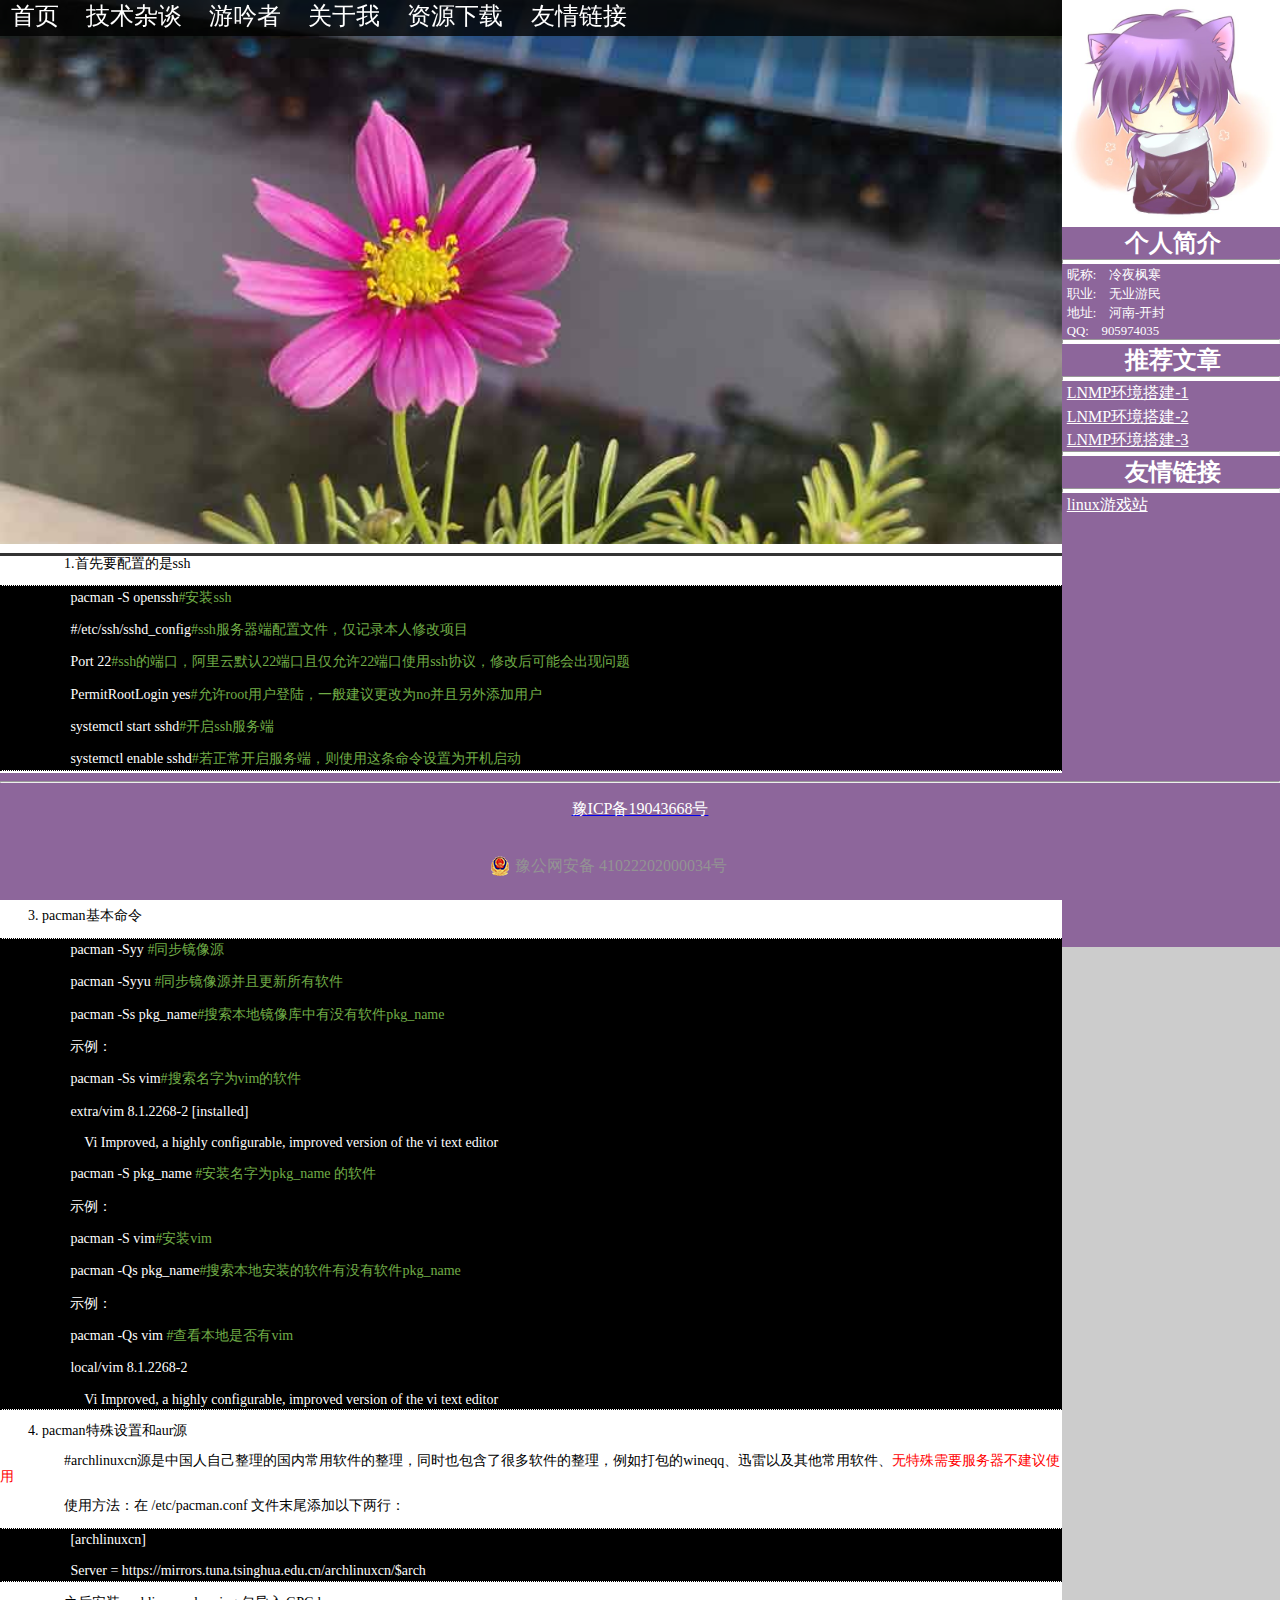
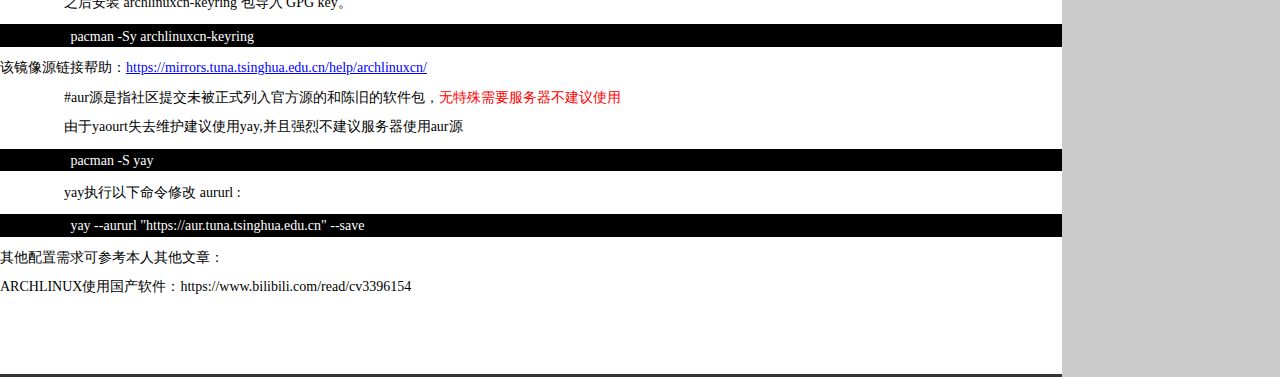
<file: blog/aliyun-2.html>
<!DOCTYPE html>
<html>
<head>
    <link href="../css/main.css" rel="stylesheet">
    <meta charset='utf-8'>
    <meta name="keywords" content="冷夜枫寒,lengyefenghan" />
    <meta name="description" content="冷夜枫寒的个人博客-枫叶落，荻花干，夜宿渔舟不觉寒" />
    <meta http-equiv="X-UA-Compatible" content="IE=edge,chrome=1" />
    <meta name="author" content="name,lengyefenghan@outlook.com" />
    <meta name="robots" content="index,follow" />
    <script src="../js/ttl.js"></script>
    <title>冷夜枫寒</title>
</head>
<body>
    <header>
        <div class="top_nav">
            <a href="../index.html">首页</a>
            <a href="../list.html">技术杂谈</a>
            <a href="../bard.html">游吟者</a>
            <a href="../about.html">关于我</a>
            <a href="../download.html">资源下载</a>
            <a href="../link.html">友情链接</a>
        </div>
    </header>
    <!----卡片式个人简介---->
    <!----side---->
    <aside>
        <img src="../imgages/tx.jpg" />
        <div id="mancard">
            <h1>个人简介</h1>
            <hr />
            <script type="text/javascript" src="../js/about.js" charset="utf-8"></script>
            <hr />
            <h1>推荐文章</h1>
            <hr />
            <script type="text/javascript" src="../js/aside_doc.js" charset="utf-8"></script>
            <hr />
            <h1>友情链接</h1>
            <hr />
            <script type="text/javascript" src="../js/aside_link.js" charset="utf-8"></script>
        </div>
    </aside>
    <!----卡片式博客简介---->
    <article>
        <div>
            <div class="caiju">
                <p>
                    结庐在人境，而无车马喧。
                </p>
                <p>
                    问君何能尔？心远地自偏。
                </p>
                <p>
                    采菊东篱下，悠然见南山。
                </p>
                <p>
                    山气日夕佳，飞鸟相与还。
                </p>
                <p>
                    此中有真意，欲辨已忘言。
                </p>
            </div>
            <img src="../imgages/bg.jpg" />

        </div>

        <!--此处开始list-->
        <div class="card" height="auto">
            <div><p style="font-size:10.5pt; line-height:115%; margin:0pt 0pt 10pt; orphans:0; text-indent:48.05pt; widows:0"><span style="font-family:Calibri; font-size:10.5pt">1.</span><span style="font-family:宋体; font-size:10.5pt">首先要配置的是</span><span style="font-family:Calibri; font-size:10.5pt">ssh</span></p><div style="border-bottom-color:#000000; border-bottom-style:dotted; border-bottom-width:0.75pt; border-left-color:#000000; border-left-style:solid; border-left-width:0.75pt; border-right-color:#000000; border-right-style:solid; border-right-width:0.75pt; border-top-color:#000000; border-top-style:dotted; border-top-width:0.75pt; clear:both; margin:0pt 0pt 10pt"><p style="background-color:#000000; margin:0pt; orphans:0; padding-bottom:10pt; padding-left:4pt; padding-right:4pt; padding-top:1pt; text-indent:48.05pt; widows:0"><span style="color:#ffffff; font-family:Calibri; font-size:10.5pt">pacman -S openssh</span><span style="color:#70ad47; font-family:Calibri; font-size:10.5pt">#</span><span style="color:#70ad47; font-family:宋体; font-size:10.5pt">安装</span><span style="color:#70ad47; font-family:Calibri; font-size:10.5pt">ssh</span></p><p style="background-color:#000000; margin:0pt; orphans:0; padding-bottom:10pt; padding-left:4pt; padding-right:4pt; text-indent:48.05pt; widows:0"><span style="color:#ffffff; font-family:Calibri; font-size:10.5pt">#/etc/ssh/sshd_config</span><span style="color:#70ad47; font-family:Calibri; font-size:10.5pt">#ssh</span><span style="color:#70ad47; font-family:宋体; font-size:10.5pt">服务器端配置文件，仅记录本人修改项目</span></p><p style="background-color:#000000; margin:0pt; orphans:0; padding-bottom:10pt; padding-left:4pt; padding-right:4pt; text-indent:48.05pt; widows:0"><span style="color:#ffffff; font-family:Calibri; font-size:10.5pt">Port 22</span><span style="color:#70ad47; font-family:Calibri; font-size:10.5pt">#ssh</span><span style="color:#70ad47; font-family:宋体; font-size:10.5pt">的端口，阿里云默认</span><span style="color:#70ad47; font-family:Calibri; font-size:10.5pt">22</span><span style="color:#70ad47; font-family:宋体; font-size:10.5pt">端口且仅允许</span><span style="color:#70ad47; font-family:Calibri; font-size:10.5pt">22</span><span style="color:#70ad47; font-family:宋体; font-size:10.5pt">端口使用</span><span style="color:#70ad47; font-family:Calibri; font-size:10.5pt">ssh</span><span style="color:#70ad47; font-family:宋体; font-size:10.5pt">协议，修改后可能会出现问题</span></p><p style="background-color:#000000; margin:0pt; orphans:0; padding-bottom:10pt; padding-left:4pt; padding-right:4pt; text-indent:48.05pt; widows:0"><span style="color:#ffffff; font-family:Calibri; font-size:10.5pt">PermitRootLogin</span><span style="color:#ffffff; font-family:Calibri; font-size:10.5pt"> yes</span><span style="color:#70ad47; font-family:Calibri; font-size:10.5pt">#</span><span style="color:#70ad47; font-family:宋体; font-size:10.5pt">允许</span><span style="color:#70ad47; font-family:Calibri; font-size:10.5pt">root</span><span style="color:#70ad47; font-family:宋体; font-size:10.5pt">用户登陆，一般建议更改为</span><span style="color:#70ad47; font-family:Calibri; font-size:10.5pt">no</span><span style="color:#70ad47; font-family:宋体; font-size:10.5pt">并且另外添加用户</span></p><p style="background-color:#000000; margin:0pt; orphans:0; padding-bottom:10pt; padding-left:4pt; padding-right:4pt; text-indent:48.05pt; widows:0"><span style="color:#ffffff; font-family:Calibri; font-size:10.5pt">systemctl start sshd</span><span style="color:#70ad47; font-family:Calibri; font-size:10.5pt">#</span><span style="color:#70ad47; font-family:宋体; font-size:10.5pt">开启</span><span style="color:#70ad47; font-family:Calibri; font-size:10.5pt">ssh</span><span style="color:#70ad47; font-family:宋体; font-size:10.5pt">服务端</span></p><p style="background-color:#000000; margin:0pt; orphans:0; padding-bottom:1pt; padding-left:4pt; padding-right:4pt; text-indent:48.05pt; widows:0"><span style="color:#ffffff; font-family:Calibri; font-size:10.5pt">systemctl enable sshd</span><span style="color:#70ad47; font-family:Calibri; font-size:10.5pt">#</span><span style="color:#70ad47; font-family:宋体; font-size:10.5pt">若正常开启服务端，则使用这条命令设置为开机启动</span></p></div><p style="font-size:10.5pt; line-height:115%; margin:0pt 0pt 10pt; orphans:0; text-indent:48.05pt; widows:0"><span style="font-family:宋体; font-size:10.5pt">然后通过</span><span style="font-family:Calibri; font-size:10.5pt">ssh root@</span><span style="font-family:宋体; font-size:10.5pt">服务器端</span><span style="font-family:Calibri; font-size:10.5pt">ip</span><span style="font-family:宋体; font-size:10.5pt">连接服务器 </span></p><p style="font-size:10.5pt; line-height:115%; margin:0pt 0pt 10pt; orphans:0; text-indent:48.05pt; widows:0"><span style="font-family:宋体; font-size:10.5pt">注意：为了服务器安全最好使用</span><span style="font-family:Calibri; font-size:10.5pt">sshkey</span><span style="font-family:宋体; font-size:10.5pt">密钥链接</span><span style="font-family:Calibri; font-size:10.5pt">,</span><span style="font-family:宋体; font-size:10.5pt">具体我会单独列出一篇文章</span></p><ol start="2" type="1" style="margin:0pt; padding-left:0pt"><li style="font-family:Calibri; font-size:10.5pt; line-height:115%; list-style-position:inside; margin:0pt 0pt 10pt; orphans:0; text-indent:48.05pt; widows:0"><span style="font-family:宋体; font-size:10.5pt">很多时候由于需要拉取开源项目等等需要安装</span><span style="font-family:Calibri; font-size:10.5pt">git</span></li></ol><p style="background-color:#000000; border-bottom-color:#000000; border-bottom-style:dotted; border-bottom-width:0.75pt; border-left-color:#000000; border-left-style:solid; border-left-width:0.75pt; border-right-color:#000000; border-right-style:solid; border-right-width:0.75pt; border-top-color:#000000; border-top-style:dotted; border-top-width:0.75pt; margin:0pt 0pt 10pt; orphans:0; padding-bottom:1pt; padding-left:4pt; padding-right:4pt; padding-top:1pt; text-indent:48.05pt; widows:0"><span style="color:#ffffff; font-family:Calibri; font-size:10.5pt">pacman -S git</span></p><ol start="3" type="1" style="margin:0pt; padding-left:0pt"><li style="font-family:Calibri; font-size:10.5pt; line-height:115%; list-style-position:inside; margin:0pt 0pt 10pt; orphans:0; text-indent:21pt; widows:0"><span style="font-family:Calibri; font-size:10.5pt">pacman</span><span style="font-family:宋体; font-size:10.5pt">基本命令</span></li></ol><div style="border-bottom-color:#000000; border-bottom-style:dotted; border-bottom-width:0.75pt; border-left-color:#000000; border-left-style:solid; border-left-width:0.75pt; border-right-color:#000000; border-right-style:solid; border-right-width:0.75pt; border-top-color:#000000; border-top-style:dotted; border-top-width:0.75pt; clear:both; margin:0pt 0pt 10pt"><p style="background-color:#000000; margin:0pt; orphans:0; padding-bottom:10pt; padding-left:4pt; padding-right:4pt; padding-top:1pt; text-indent:48.05pt; widows:0"><span style="color:#ffffff; font-family:Calibri; font-size:10.5pt">pacman -Syy </span><span style="color:#70ad47; font-family:Calibri; font-size:10.5pt">#</span><span style="color:#70ad47; font-family:宋体; font-size:10.5pt">同步镜像源</span></p><p style="background-color:#000000; margin:0pt; orphans:0; padding-bottom:10pt; padding-left:4pt; padding-right:4pt; text-indent:48.05pt; widows:0"><span style="color:#ffffff; font-family:Calibri; font-size:10.5pt">pacman -Syyu </span><span style="color:#70ad47; font-family:Calibri; font-size:10.5pt">#</span><span style="color:#70ad47; font-family:宋体; font-size:10.5pt">同步镜像源并且更新所有软件</span></p><p style="background-color:#000000; margin:0pt; orphans:0; padding-bottom:10pt; padding-left:4pt; padding-right:4pt; text-indent:48.05pt; widows:0"><span style="color:#ffffff; font-family:Calibri; font-size:10.5pt">pacman -Ss pkg_name</span><span style="color:#70ad47; font-family:Calibri; font-size:10.5pt">#</span><span style="color:#70ad47; font-family:宋体; font-size:10.5pt">搜索本地镜像库中有没有软件</span><span style="color:#70ad47; font-family:Calibri; font-size:10.5pt">pkg_name </span></p><p style="background-color:#000000; margin:0pt; orphans:0; padding-bottom:10pt; padding-left:4pt; padding-right:4pt; text-indent:48.05pt; widows:0"><span style="color:#ffffff; font-family:宋体; font-size:10.5pt">示例：</span></p><p style="background-color:#000000; margin:0pt; orphans:0; padding-bottom:10pt; padding-left:4pt; padding-right:4pt; text-indent:48.05pt; widows:0"><span style="color:#ffffff; font-family:Calibri; font-size:10.5pt">pacman -Ss vim</span><span style="color:#70ad47; font-family:Calibri; font-size:10.5pt">#</span><span style="color:#70ad47; font-family:宋体; font-size:10.5pt">搜索名字为</span><span style="color:#70ad47; font-family:Calibri; font-size:10.5pt">vim</span><span style="color:#70ad47; font-family:宋体; font-size:10.5pt">的软件</span></p><p style="background-color:#000000; margin:0pt; orphans:0; padding-bottom:10pt; padding-left:4pt; padding-right:4pt; text-indent:48.05pt; widows:0"><span style="color:#ffffff; font-family:Calibri; font-size:10.5pt">extra/vim 8.1.2268-2 [installed]</span></p><p style="background-color:#000000; margin:0pt; orphans:0; padding-bottom:10pt; padding-left:4pt; padding-right:4pt; text-indent:48.05pt; widows:0"><span style="color:#ffffff; font-family:Calibri; font-size:10.5pt">    Vi Improved, a highly configurable, improved version of the vi text editor</span></p><p style="background-color:#000000; margin:0pt; orphans:0; padding-bottom:10pt; padding-left:4pt; padding-right:4pt; text-indent:48.05pt; widows:0"><span style="color:#ffffff; font-family:Calibri; font-size:10.5pt">pacman -S pkg_name </span><span style="color:#70ad47; font-family:Calibri; font-size:10.5pt">#</span><span style="color:#70ad47; font-family:宋体; font-size:10.5pt">安装名字为</span><span style="color:#70ad47; font-family:Calibri; font-size:10.5pt">pkg_name </span><span style="color:#70ad47; font-family:宋体; font-size:10.5pt">的软件</span></p><p style="background-color:#000000; margin:0pt; orphans:0; padding-bottom:10pt; padding-left:4pt; padding-right:4pt; text-indent:48.05pt; widows:0"><span style="color:#ffffff; font-family:宋体; font-size:10.5pt">示例：</span></p><p style="background-color:#000000; margin:0pt; orphans:0; padding-bottom:10pt; padding-left:4pt; padding-right:4pt; text-indent:48.05pt; widows:0"><span style="color:#ffffff; font-family:Calibri; font-size:10.5pt">pacman -S vim</span><span style="color:#70ad47; font-family:Calibri; font-size:10.5pt">#</span><span style="color:#70ad47; font-family:宋体; font-size:10.5pt">安装</span><span style="color:#70ad47; font-family:Calibri; font-size:10.5pt">vim </span></p><p style="background-color:#000000; margin:0pt; orphans:0; padding-bottom:10pt; padding-left:4pt; padding-right:4pt; text-indent:48.05pt; widows:0"><span style="color:#ffffff; font-family:Calibri; font-size:10.5pt">pacman -Qs pkg_name</span><span style="color:#70ad47; font-family:Calibri; font-size:10.5pt">#</span><span style="color:#70ad47; font-family:宋体; font-size:10.5pt">搜索本地安装的软件有没有软件</span><span style="color:#70ad47; font-family:Calibri; font-size:10.5pt">pkg_name</span></p><p style="background-color:#000000; margin:0pt; orphans:0; padding-bottom:10pt; padding-left:4pt; padding-right:4pt; text-indent:48.05pt; widows:0"><span style="color:#ffffff; font-family:宋体; font-size:10.5pt">示例：</span></p><p style="background-color:#000000; margin:0pt; orphans:0; padding-bottom:10pt; padding-left:4pt; padding-right:4pt; text-indent:48.05pt; widows:0"><span style="color:#ffffff; font-family:Calibri; font-size:10.5pt">pacman -Qs vim</span><span style="color:#70ad47; font-family:Calibri; font-size:10.5pt"> #</span><span style="color:#70ad47; font-family:宋体; font-size:10.5pt">查看本地是否有</span><span style="color:#70ad47; font-family:Calibri; font-size:10.5pt">vim</span></p><p style="background-color:#000000; margin:0pt; orphans:0; padding-bottom:10pt; padding-left:4pt; padding-right:4pt; text-indent:48.05pt; widows:0"><span style="color:#ffffff; font-family:Calibri; font-size:10.5pt">local/vim 8.1.2268-2</span></p><p style="background-color:#000000; margin:0pt; orphans:0; padding-bottom:1pt; padding-left:4pt; padding-right:4pt; text-indent:48.05pt; widows:0"><span style="color:#ffffff; font-family:Calibri; font-size:10.5pt">    Vi Improved, a highly configurable, improved version of the vi text editor</span></p></div><ol start="4" type="1" style="margin:0pt; padding-left:0pt"><li style="font-family:Calibri; font-size:10.5pt; line-height:115%; list-style-position:inside; margin:0pt 0pt 10pt; orphans:0; text-indent:21pt; widows:0"><span style="font-family:Calibri; font-size:10.5pt">pacman</span><span style="font-family:宋体; font-size:10.5pt">特殊设置和</span><span style="font-family:Calibri; font-size:10.5pt">aur</span><span style="font-family:宋体; font-size:10.5pt">源</span></li></ol><p style="font-size:10.5pt; line-height:115%; margin:0pt 0pt 10pt; orphans:0; text-indent:48.05pt; widows:0"><span style="font-family:Calibri; font-size:10.5pt">#archlinuxcn</span><span style="font-family:宋体; font-size:10.5pt">源是中国人自己整理的国内常用软件的整理，同时也包含了很多软件的整理，例如打包的</span><span style="font-family:Calibri; font-size:10.5pt">wineqq</span><span style="font-family:宋体; font-size:10.5pt">、迅雷以及其他常用软件、</span><span style="color:#ff0000; font-family:宋体; font-size:10.5pt; text-decoration:none">无特殊需要服务器不建议使用</span></p><p style="font-size:10.5pt; line-height:115%; margin:0pt 0pt 10pt; orphans:0; text-indent:48.05pt; widows:0"><span style="font-family:宋体; font-size:10.5pt">使用方法：在 </span><span style="font-family:Calibri; font-size:10.5pt">/etc/pacman.conf </span><span style="font-family:宋体; font-size:10.5pt">文件末尾添加以下两行：</span></p><div style="border-bottom-color:#000000; border-bottom-style:dotted; border-bottom-width:0.75pt; border-left-color:#000000; border-left-style:solid; border-left-width:0.75pt; border-right-color:#000000; border-right-style:solid; border-right-width:0.75pt; border-top-color:#000000; border-top-style:dotted; border-top-width:0.75pt; clear:both; margin:0pt 0pt 10pt"><p style="background-color:#000000; margin:0pt; orphans:0; padding-bottom:10pt; padding-left:4pt; padding-right:4pt; padding-top:1pt; text-indent:48.05pt; widows:0"><span style="color:#ffffff; font-family:Calibri; font-size:10.5pt">[archlinuxcn]</span></p><p style="background-color:#000000; margin:0pt; orphans:0; padding-bottom:1pt; padding-left:4pt; padding-right:4pt; text-indent:48.05pt; widows:0"><span style="color:#ffffff; font-family:Calibri; font-size:10.5pt">Server = https://mirrors.tuna.tsinghua.edu.cn/archlinuxcn/$arch</span></p></div><p style="font-size:10.5pt; line-height:115%; margin:0pt 0pt 10pt; orphans:0; text-indent:48.05pt; widows:0"><span style="font-family:宋体; font-size:10.5pt">之后安装 </span><span style="font-family:Calibri; font-size:10.5pt">archlinuxcn-keyring </span><span style="font-family:宋体; font-size:10.5pt">包导入 </span><span style="font-family:Calibri; font-size:10.5pt">GPG key</span><span style="font-family:宋体; font-size:10.5pt">。</span></p><p style="background-color:#000000; border-bottom-color:#000000; border-bottom-style:dotted; border-bottom-width:0.75pt; border-left-color:#000000; border-left-style:solid; border-left-width:0.75pt; border-right-color:#000000; border-right-style:solid; border-right-width:0.75pt; border-top-color:#000000; border-top-style:dotted; border-top-width:0.75pt; margin:0pt 0pt 10pt; orphans:0; padding-bottom:1pt; padding-left:4pt; padding-right:4pt; padding-top:1pt; text-indent:48.05pt; widows:0"><span style="color:#ffffff; font-family:Calibri; font-size:10.5pt">pacman -Sy archlinuxcn-keyring</span></p><p style="font-size:10.5pt; line-height:115%; margin:0pt 0pt 10pt; orphans:0; widows:0"><span style="font-family:宋体; font-size:10.5pt">该镜像源链接帮助：</span><a href="https://mirrors.tuna.tsinghua.edu.cn/help/archlinuxcn/"><span style="color:#0000ff; font-family:Calibri; font-size:10.5pt; text-decoration:underline">https://mirrors.tuna.tsinghua.edu.cn/help/archlinuxcn/</span></a></p><p style="font-size:10.5pt; line-height:115%; margin:0pt 0pt 10pt; orphans:0; text-indent:48.05pt; widows:0"><span style="font-family:Calibri; font-size:10.5pt">#aur</span><span style="font-family:宋体; font-size:10.5pt">源是指社区提交未被正式列入官方源的和陈旧的软件包，</span><span style="color:#ff0000; font-family:宋体; font-size:10.5pt; text-decoration:none">无特殊需要服务器不建议使用</span></p><p style="font-size:10.5pt; line-height:115%; margin:0pt 0pt 10pt; orphans:0; text-indent:48.05pt; widows:0"><span style="font-family:宋体; font-size:10.5pt">由于</span><span style="font-family:Calibri; font-size:10.5pt">yaourt</span><span style="font-family:宋体; font-size:10.5pt">失去维护建议使用</span><span style="font-family:Calibri; font-size:10.5pt">yay,</span><span style="font-family:宋体; font-size:10.5pt">并且强烈不建议服务器使用</span><span style="font-family:Calibri; font-size:10.5pt">aur</span><span style="font-family:宋体; font-size:10.5pt">源</span></p><p style="background-color:#000000; border-bottom-color:#000000; border-bottom-style:dotted; border-bottom-width:0.75pt; border-left-color:#000000; border-left-style:solid; border-left-width:0.75pt; border-right-color:#000000; border-right-style:solid; border-right-width:0.75pt; border-top-color:#000000; border-top-style:dotted; border-top-width:0.75pt; margin:0pt 0pt 10pt; orphans:0; padding-bottom:1pt; padding-left:4pt; padding-right:4pt; padding-top:1pt; text-indent:48.05pt; widows:0"><span style="color:#ffffff; font-family:Calibri; font-size:10.5pt">pacman -S yay</span></p><p style="font-size:10.5pt; line-height:115%; margin:0pt 0pt 10pt; orphans:0; text-indent:48.05pt; widows:0"><span style="font-family:Calibri; font-size:10.5pt">yay</span><span style="font-family:宋体; font-size:10.5pt">执行以下命令修改 </span><span style="font-family:Calibri; font-size:10.5pt">aururl :</span></p><p style="background-color:#000000; border-bottom-color:#000000; border-bottom-style:dotted; border-bottom-width:0.75pt; border-left-color:#000000; border-left-style:solid; border-left-width:0.75pt; border-right-color:#000000; border-right-style:solid; border-right-width:0.75pt; border-top-color:#000000; border-top-style:dotted; border-top-width:0.75pt; margin:0pt 0pt 10pt; orphans:0; padding-bottom:1pt; padding-left:4pt; padding-right:4pt; padding-top:1pt; text-indent:48.05pt; widows:0"><span style="color:#ffffff; font-family:Calibri; font-size:10.5pt">yay --aururl "https://aur.tuna.tsinghua.edu.cn" --save</span></p><p style="font-size:10.5pt; line-height:115%; margin:0pt 0pt 10pt; orphans:0; widows:0"><span style="font-family:宋体; font-size:10.5pt">其他配置需求可参考本人其他文章：</span></p><p style="font-size:10.5pt; line-height:115%; margin:0pt 0pt 10pt; orphans:0; widows:0"><span style="font-family:Calibri; font-size:10.5pt; font-weight:normal">ARCHLINUX</span><span style="font-family:宋体; font-size:10.5pt; font-weight:normal">使用国产软件：</span><span style="font-family:Calibri; font-size:10.5pt; font-weight:normal">https://www.bilibili.com/read/cv3396154</span></p><p style="font-size:10.5pt; line-height:115%; margin:0pt 0pt 10pt; orphans:0; text-indent:48.05pt; widows:0"><span style="font-family:Calibri; font-size:10.5pt">&#xa0;</span></p></div>
            <br />
            <br />
        </div>

    </article>


    <footer>
        <hr />
        <script type="text/javascript" src="../js/footer.js" charset="utf-8"></script>
    </footer>
</body>

</html>
</file>
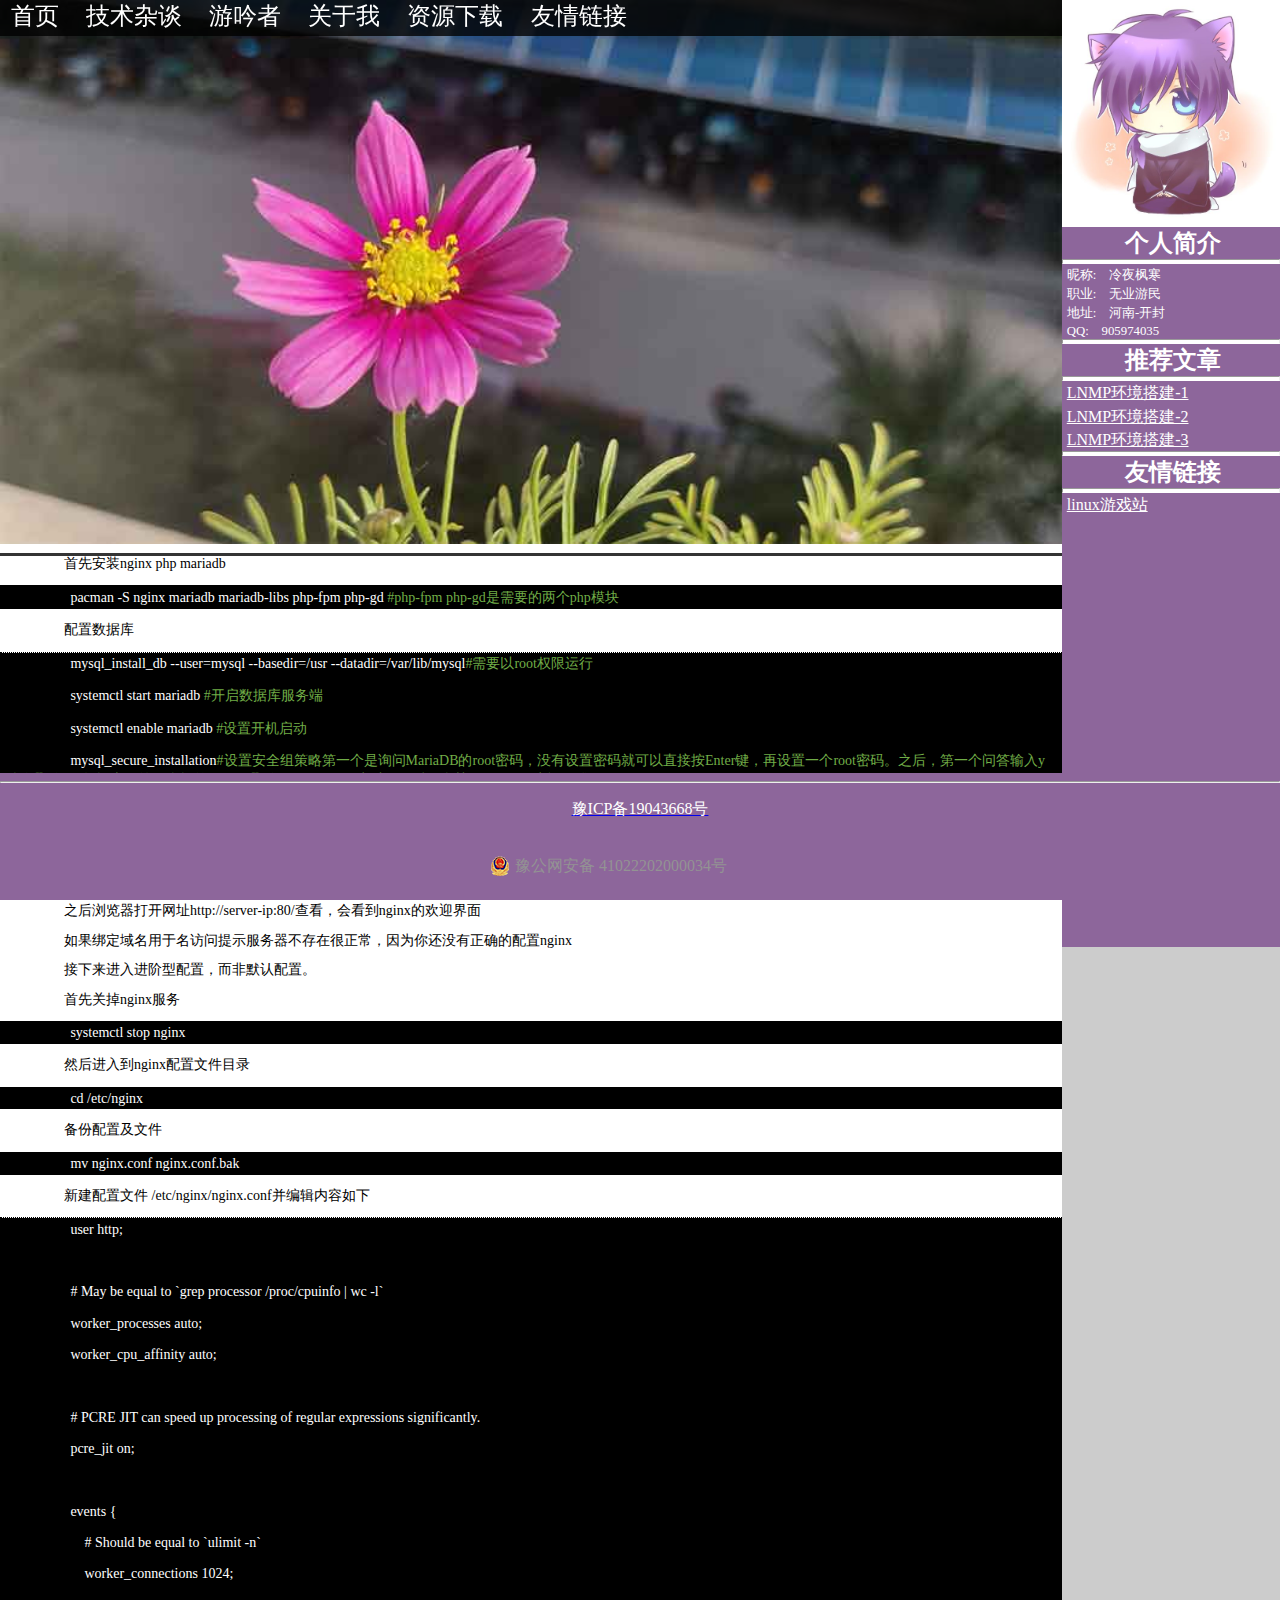
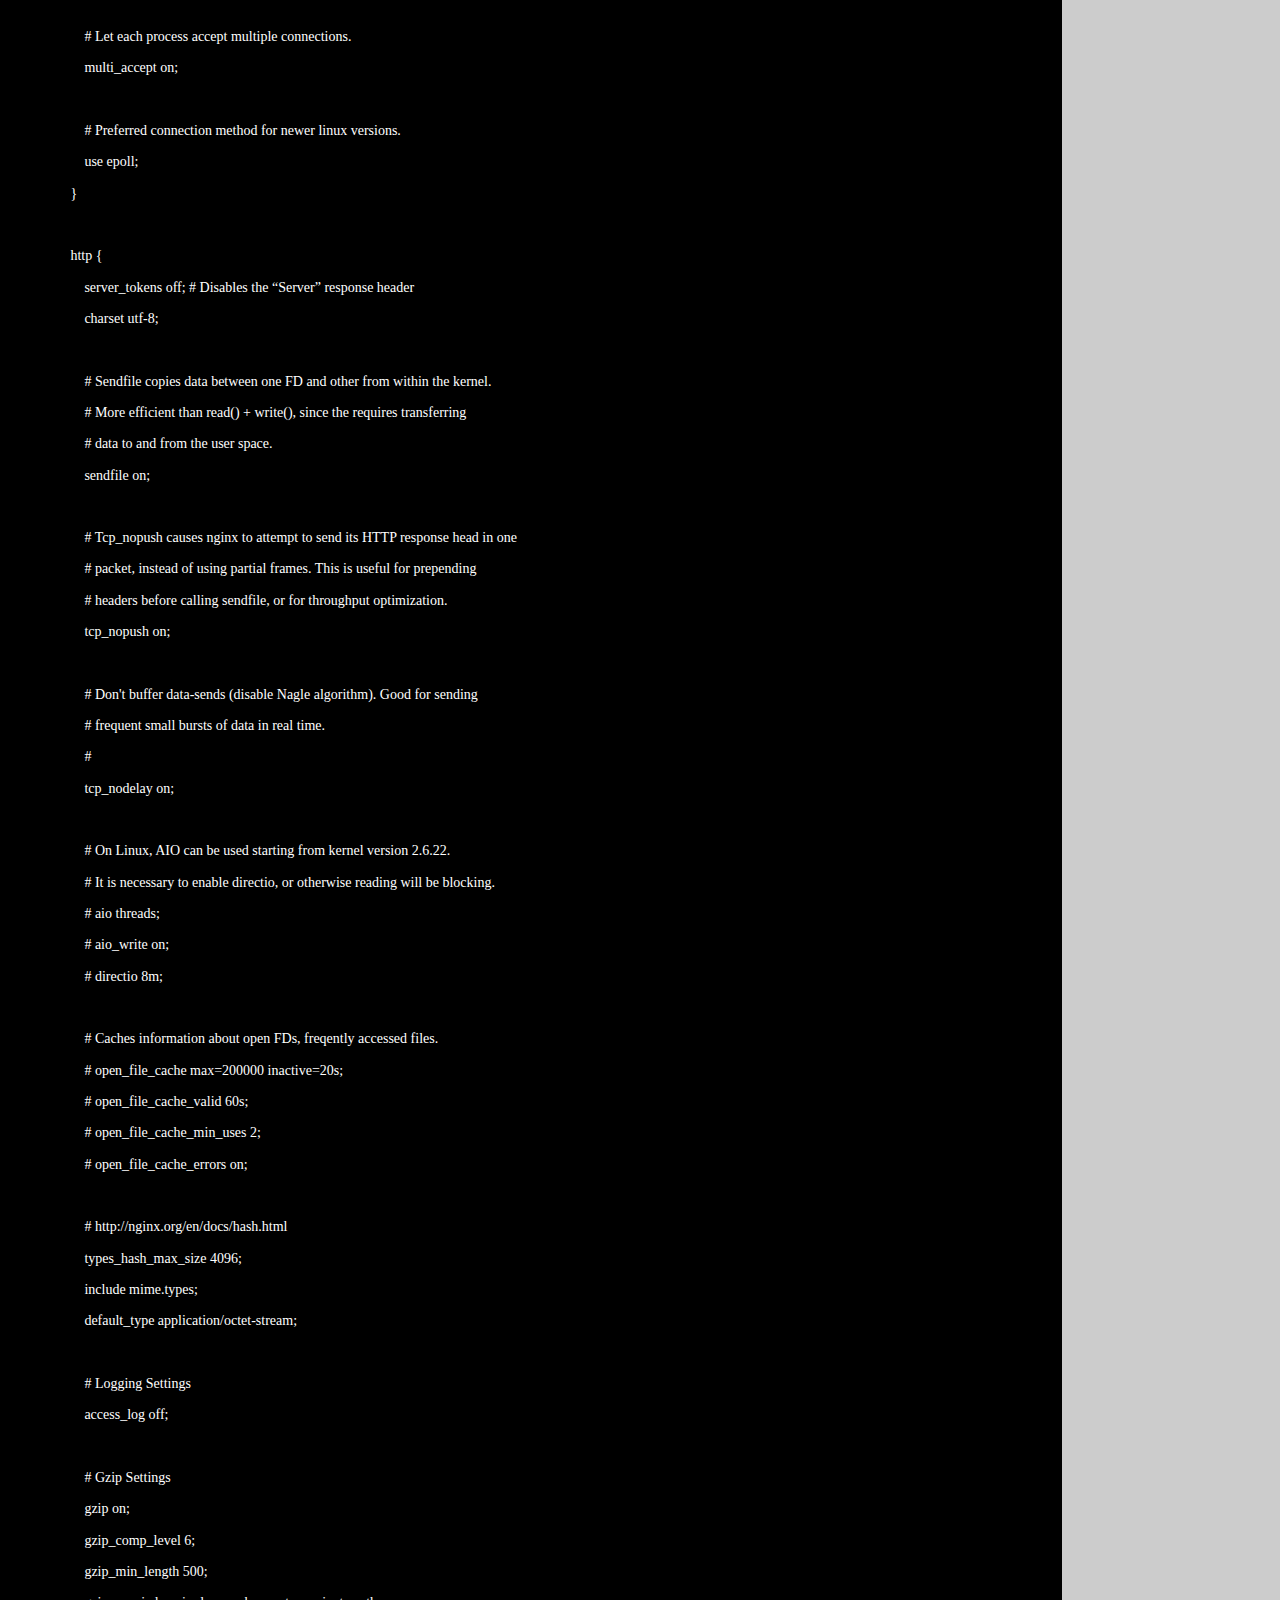
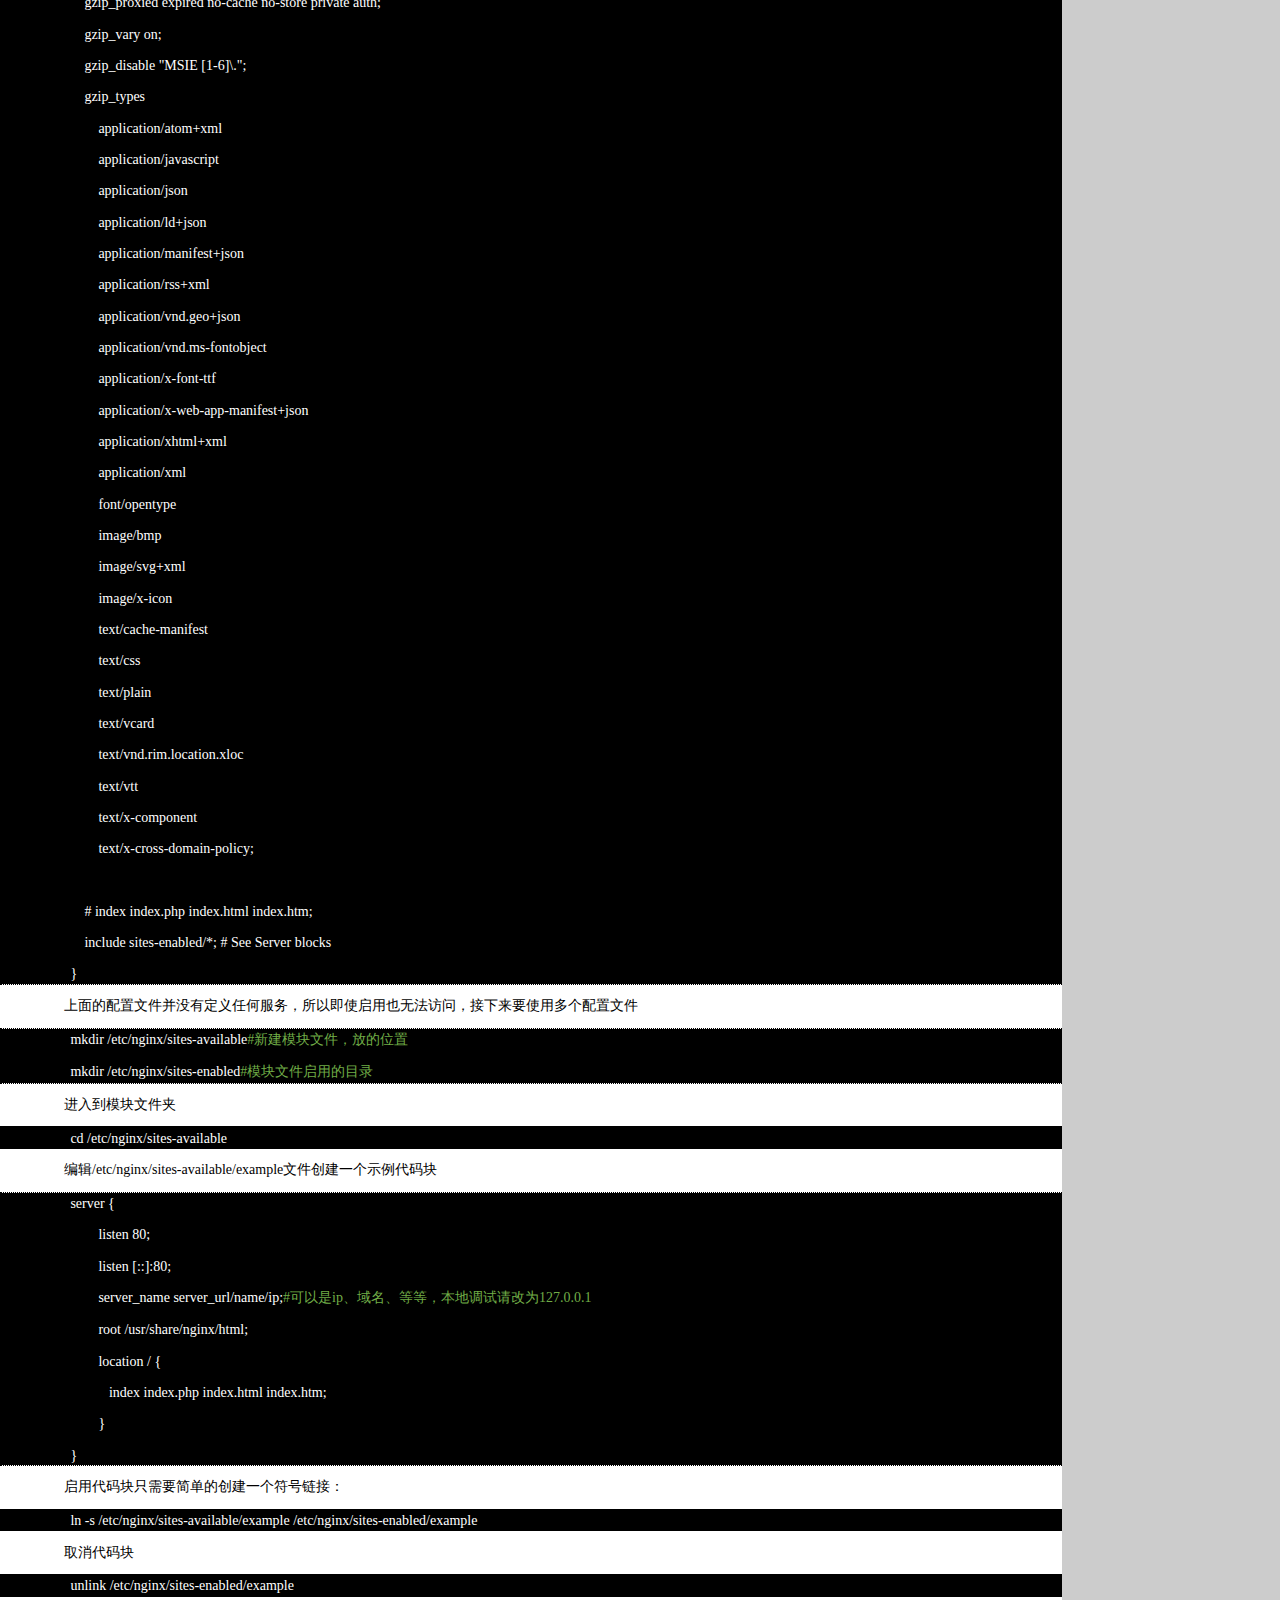
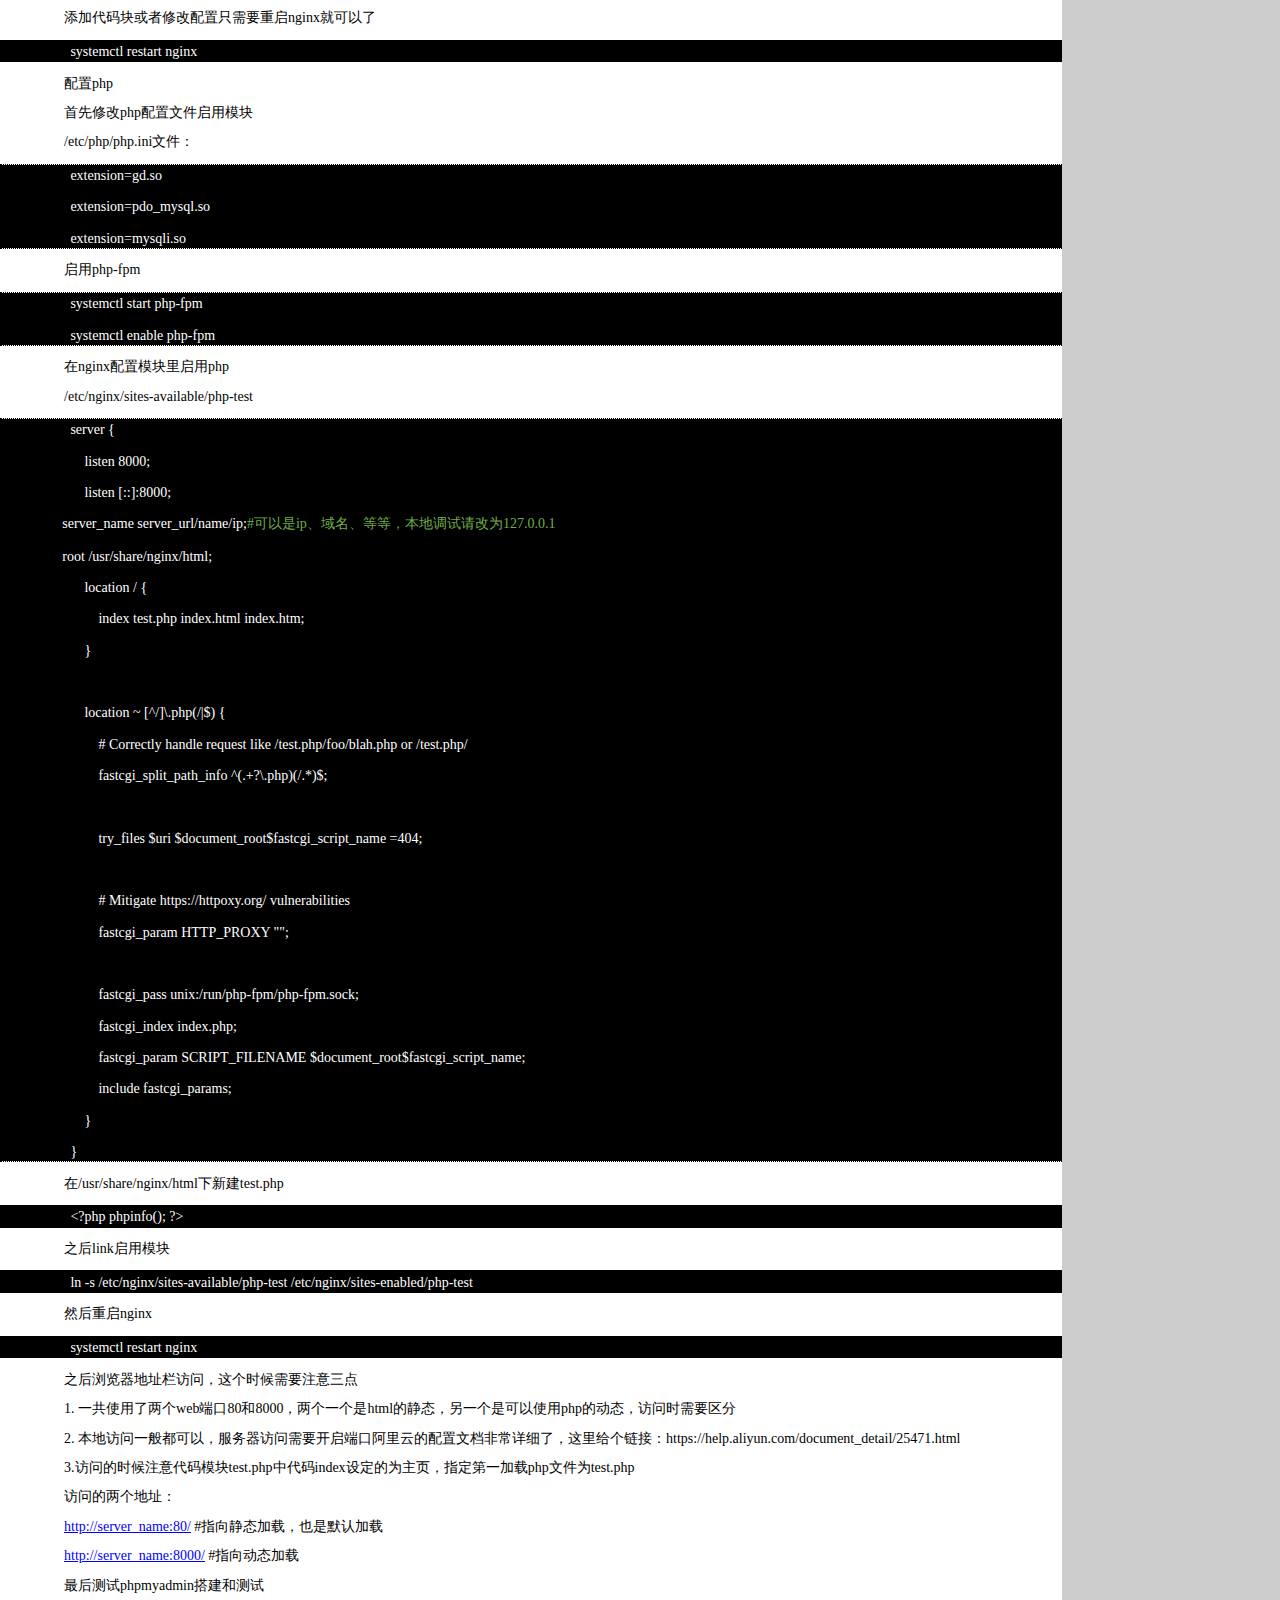
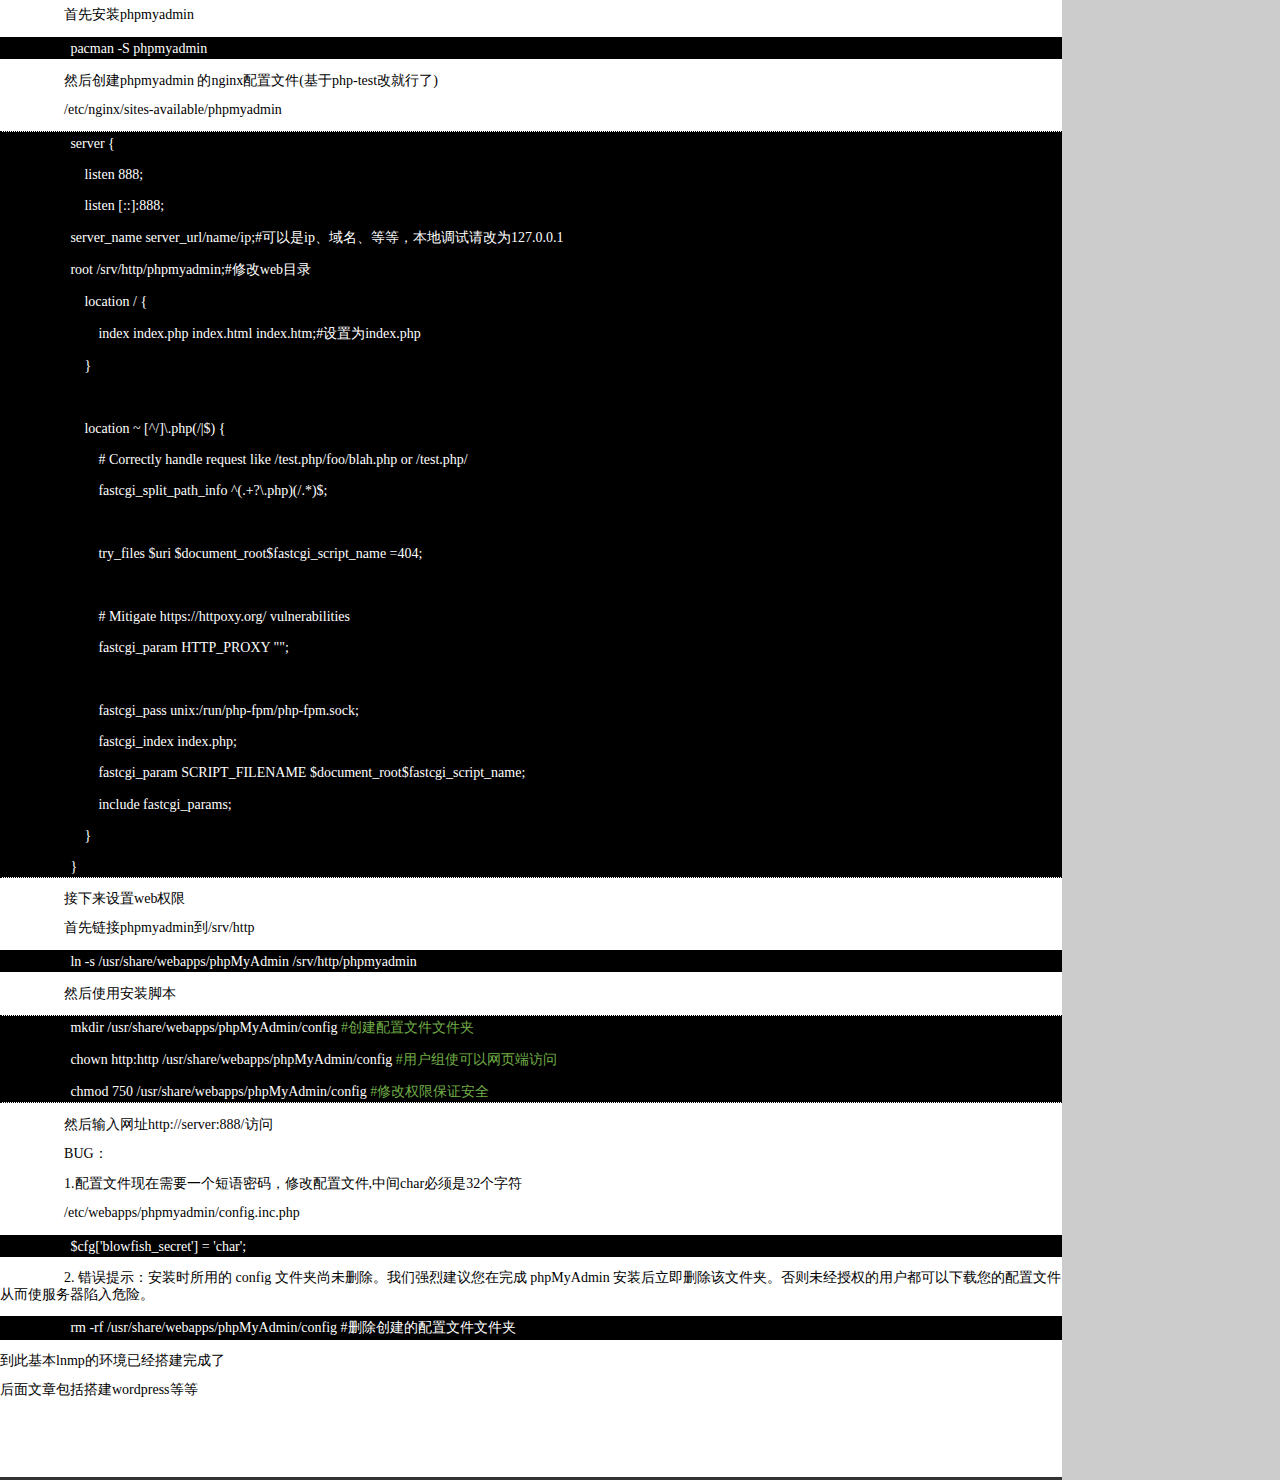
<file: blog/aliyun-3.html>
<!DOCTYPE html>
<html>
<head>
    <link href="../css/main.css" rel="stylesheet">
    <meta charset='utf-8'>
    <meta name="keywords" content="冷夜枫寒,lengyefenghan" />
    <meta name="description" content="冷夜枫寒的个人博客-枫叶落，荻花干，夜宿渔舟不觉寒" />
    <meta http-equiv="X-UA-Compatible" content="IE=edge,chrome=1" />
    <meta name="author" content="name,lengyefenghan@outlook.com" />
    <meta name="robots" content="index,follow" />
    <script src="../js/ttl.js"></script>
    <title>冷夜枫寒</title>
</head>
<body>
    <header>
        <div class="top_nav">
            <a href="../index.html">首页</a>
            <a href="../list.html">技术杂谈</a>
            <a href="../bard.html">游吟者</a>
            <a href="../about.html">关于我</a>
            <a href="../download.html">资源下载</a>
            <a href="../link.html">友情链接</a>
        </div>
    </header>
    <!----卡片式个人简介---->
    <!----side---->
    <aside>
        <img src="../imgages/tx.jpg" />
        <div id="mancard">
            <h1>个人简介</h1>
            <hr />
            <script type="text/javascript" src="../js/about.js" charset="utf-8"></script>
            <hr />
            <h1>推荐文章</h1>
            <hr />
            <script type="text/javascript" src="../js/aside_doc.js" charset="utf-8"></script>
            <hr />
            <h1>友情链接</h1>
            <hr />
            <script type="text/javascript" src="../js/aside_link.js" charset="utf-8"></script>
        </div>
    </aside>
    <!----卡片式博客简介---->
    <article>
        <div>
            <div class="caiju">
                <p>
                    结庐在人境，而无车马喧。
                </p>
                <p>
                    问君何能尔？心远地自偏。
                </p>
                <p>
                    采菊东篱下，悠然见南山。
                </p>
                <p>
                    山气日夕佳，飞鸟相与还。
                </p>
                <p>
                    此中有真意，欲辨已忘言。
                </p>
            </div>
            <img src="../imgages/bg.jpg" />

        </div>

        <!--此处开始list-->
        <div class="card" height="auto">
            <div><p style="font-size:10.5pt; line-height:115%; margin:0pt 0pt 10pt; orphans:0; text-indent:48.05pt; widows:0"><span style="font-family:宋体; font-size:10.5pt">首先安装</span><span style="font-family:Calibri; font-size:10.5pt">nginx php mariadb</span></p><p style="background-color:#000000; border-bottom-color:#000000; border-bottom-style:dotted; border-bottom-width:0.75pt; border-left-color:#000000; border-left-style:solid; border-left-width:0.75pt; border-right-color:#000000; border-right-style:solid; border-right-width:0.75pt; border-top-color:#000000; border-top-style:dotted; border-top-width:0.75pt; margin:0pt 0pt 10pt; orphans:0; padding-bottom:1pt; padding-left:4pt; padding-right:4pt; padding-top:1pt; text-indent:48.05pt; widows:0"><span style="color:#ffffff; font-family:Calibri; font-size:10.5pt">pacman -S nginx mariadb mariadb-libs php-fpm php-gd </span><span style="color:#70ad47; font-family:Calibri; font-size:10.5pt">#php-fpm php-gd</span><span style="color:#70ad47; font-family:宋体; font-size:10.5pt">是需要的两个</span><span style="color:#70ad47; font-family:Calibri; font-size:10.5pt">php</span><span style="color:#70ad47; font-family:宋体; font-size:10.5pt">模块</span></p><p style="font-size:10.5pt; line-height:115%; margin:0pt 0pt 10pt; orphans:0; text-indent:48.05pt; widows:0"><span style="font-family:宋体; font-size:10.5pt">配置数据库</span></p><div style="border-bottom-color:#000000; border-bottom-style:dotted; border-bottom-width:0.75pt; border-left-color:#000000; border-left-style:solid; border-left-width:0.75pt; border-right-color:#000000; border-right-style:solid; border-right-width:0.75pt; border-top-color:#000000; border-top-style:dotted; border-top-width:0.75pt; clear:both; margin:0pt 0pt 10pt"><p style="background-color:#000000; margin:0pt; orphans:0; padding-bottom:10pt; padding-left:4pt; padding-right:4pt; padding-top:1pt; text-indent:48.05pt; widows:0"><span style="color:#ffffff; font-family:Calibri; font-size:10.5pt">mysql_install_db --user=mysql --basedir=/usr --datadir=/var/lib/mysql</span><span style="color:#70ad47; font-family:Calibri; font-size:10.5pt">#</span><span style="color:#70ad47; font-family:宋体; font-size:10.5pt">需要以</span><span style="color:#70ad47; font-family:Calibri; font-size:10.5pt">root</span><span style="color:#70ad47; font-family:宋体; font-size:10.5pt">权限运行</span></p><p style="background-color:#000000; margin:0pt; orphans:0; padding-bottom:10pt; padding-left:4pt; padding-right:4pt; text-indent:48.05pt; widows:0"><span style="color:#ffffff; font-family:Calibri; font-size:10.5pt">systemctl start mariadb </span><span style="color:#70ad47; font-family:Calibri; font-size:10.5pt">#</span><span style="color:#70ad47; font-family:宋体; font-size:10.5pt">开启数据库服务端</span></p><p style="background-color:#000000; margin:0pt; orphans:0; padding-bottom:10pt; padding-left:4pt; padding-right:4pt; text-indent:48.05pt; widows:0"><span style="color:#ffffff; font-family:Calibri; font-size:10.5pt">systemctl enable mariadb </span><span style="color:#70ad47; font-family:Calibri; font-size:10.5pt">#</span><span style="color:#70ad47; font-family:宋体; font-size:10.5pt">设置开机启动</span></p><p style="background-color:#000000; margin:0pt; orphans:0; padding-bottom:1pt; padding-left:4pt; padding-right:4pt; text-indent:48.05pt; widows:0"><span style="color:#ffffff; font-family:Calibri; font-size:10.5pt">mysql_secure_installation</span><span style="color:#70ad47; font-family:Calibri; font-size:10.5pt">#</span><span style="color:#70ad47; font-family:宋体; font-size:10.5pt">设置安全组策略第一个是询问</span><span style="color:#70ad47; font-family:Calibri; font-size:10.5pt">MariaDB</span><span style="color:#70ad47; font-family:宋体; font-size:10.5pt">的</span><span style="color:#70ad47; font-family:Calibri; font-size:10.5pt">root</span><span style="color:#70ad47; font-family:宋体; font-size:10.5pt">密码，没有设置密码就可以直接按</span><span style="color:#70ad47; font-family:Calibri; font-size:10.5pt">Enter</span><span style="color:#70ad47; font-family:宋体; font-size:10.5pt">键，再设置一个</span><span style="color:#70ad47; font-family:Calibri; font-size:10.5pt">root</span><span style="color:#70ad47; font-family:宋体; font-size:10.5pt">密码。之后，第一个问答输入</span><span style="color:#70ad47; font-family:Calibri; font-size:10.5pt">y</span><span style="color:#70ad47; font-family:宋体; font-size:10.5pt">他会删除</span><span style="color:#70ad47; font-family:Calibri; font-size:10.5pt">test</span><span style="color:#70ad47; font-family:宋体; font-size:10.5pt">数据库，第二个问答是是否删除</span><span style="color:#70ad47; font-family:Calibri; font-size:10.5pt">anonymous</span><span style="color:#70ad47; font-family:宋体; font-size:10.5pt">用户以及最后一个禁用用</span><span style="color:#70ad47; font-family:Calibri; font-size:10.5pt">root</span><span style="color:#70ad47; font-family:宋体; font-size:10.5pt">用户远程登录。</span></p></div><p style="font-size:10.5pt; line-height:115%; margin:0pt 0pt 10pt; orphans:0; text-indent:48.05pt; widows:0"><span style="font-family:宋体; font-size:10.5pt">启用</span><span style="font-family:Calibri; font-size:10.5pt">nginx</span></p><div style="border-bottom-color:#000000; border-bottom-style:dotted; border-bottom-width:0.75pt; border-left-color:#000000; border-left-style:solid; border-left-width:0.75pt; border-right-color:#000000; border-right-style:solid; border-right-width:0.75pt; border-top-color:#000000; border-top-style:dotted; border-top-width:0.75pt; clear:both; margin:0pt 0pt 10pt"><p style="background-color:#000000; margin:0pt; orphans:0; padding-bottom:10pt; padding-left:4pt; padding-right:4pt; padding-top:1pt; text-indent:48.05pt; widows:0"><span style="color:#ffffff; font-family:Calibri; font-size:10.5pt">systemctl start nginx</span><span style="color:#70ad47; font-family:Calibri; font-size:10.5pt">#</span><span style="color:#70ad47; font-family:宋体; font-size:10.5pt">启用</span></p><p style="background-color:#000000; margin:0pt; orphans:0; padding-bottom:1pt; padding-left:4pt; padding-right:4pt; text-indent:48.05pt; widows:0"><span style="color:#ffffff; font-family:Calibri; font-size:10.5pt">systemctl enable nginx</span><span style="color:#70ad47; font-family:Calibri; font-size:10.5pt">#</span><span style="color:#70ad47; font-family:宋体; font-size:10.5pt">设置开机启动</span></p></div><p style="font-size:10.5pt; line-height:115%; margin:0pt 0pt 10pt; orphans:0; text-indent:48.05pt; widows:0"><span style="font-family:宋体; font-size:10.5pt">之后浏览器打开网址</span><span style="font-family:Calibri; font-size:10.5pt">http://server-ip:80/</span><span style="font-family:宋体; font-size:10.5pt">查看，会看到</span><span style="font-family:Calibri; font-size:10.5pt">nginx</span><span style="font-family:宋体; font-size:10.5pt">的欢迎界面</span></p><p style="font-size:10.5pt; line-height:115%; margin:0pt 0pt 10pt; orphans:0; text-indent:48.05pt; widows:0"><span style="font-family:宋体; font-size:10.5pt">如果绑定域名用于名访问提示服务器不存在很正常，因为你还没有正确的配置</span><span style="font-family:Calibri; font-size:10.5pt">nginx</span></p><p style="font-size:10.5pt; line-height:115%; margin:0pt 0pt 10pt; orphans:0; text-indent:48.05pt; widows:0"><span style="font-family:宋体; font-size:10.5pt">接下来进入进阶型配置，而非默认配置。</span></p><p style="font-size:10.5pt; line-height:115%; margin:0pt 0pt 10pt; orphans:0; text-indent:48.05pt; widows:0"><span style="font-family:宋体; font-size:10.5pt">首先关掉</span><span style="font-family:Calibri; font-size:10.5pt">nginx</span><span style="font-family:宋体; font-size:10.5pt">服务</span></p><p style="background-color:#000000; border-bottom-color:#000000; border-bottom-style:dotted; border-bottom-width:0.75pt; border-left-color:#000000; border-left-style:solid; border-left-width:0.75pt; border-right-color:#000000; border-right-style:solid; border-right-width:0.75pt; border-top-color:#000000; border-top-style:dotted; border-top-width:0.75pt; margin:0pt 0pt 10pt; orphans:0; padding-bottom:1pt; padding-left:4pt; padding-right:4pt; padding-top:1pt; text-indent:48.05pt; widows:0"><span style="color:#ffffff; font-family:Calibri; font-size:10.5pt">systemctl stop nginx</span></p><p style="font-size:10.5pt; line-height:115%; margin:0pt 0pt 10pt; orphans:0; text-indent:48.05pt; widows:0"><span style="font-family:宋体; font-size:10.5pt">然后进入到</span><span style="font-family:Calibri; font-size:10.5pt">nginx</span><span style="font-family:宋体; font-size:10.5pt">配置文件目录</span></p><p style="background-color:#000000; border-bottom-color:#000000; border-bottom-style:dotted; border-bottom-width:0.75pt; border-left-color:#000000; border-left-style:solid; border-left-width:0.75pt; border-right-color:#000000; border-right-style:solid; border-right-width:0.75pt; border-top-color:#000000; border-top-style:dotted; border-top-width:0.75pt; margin:0pt 0pt 10pt; orphans:0; padding-bottom:1pt; padding-left:4pt; padding-right:4pt; padding-top:1pt; text-indent:48.05pt; widows:0"><span style="color:#ffffff; font-family:Calibri; font-size:10.5pt">cd /etc/nginx</span></p><p style="font-size:10.5pt; line-height:115%; margin:0pt 0pt 10pt; orphans:0; text-indent:48.05pt; widows:0"><span style="font-family:宋体; font-size:10.5pt">备份配置及文件</span></p><p style="background-color:#000000; border-bottom-color:#000000; border-bottom-style:dotted; border-bottom-width:0.75pt; border-left-color:#000000; border-left-style:solid; border-left-width:0.75pt; border-right-color:#000000; border-right-style:solid; border-right-width:0.75pt; border-top-color:#000000; border-top-style:dotted; border-top-width:0.75pt; margin:0pt 0pt 10pt; orphans:0; padding-bottom:1pt; padding-left:4pt; padding-right:4pt; padding-top:1pt; text-indent:48.05pt; widows:0"><span style="color:#ffffff; font-family:Calibri; font-size:10.5pt">mv nginx.conf nginx.conf.bak</span></p><p style="font-size:10.5pt; line-height:115%; margin:0pt 0pt 10pt; orphans:0; text-indent:48.05pt; widows:0"><span style="font-family:宋体; font-size:10.5pt">新建配置文件 </span><span style="font-family:Calibri; font-size:10.5pt">/etc/nginx/nginx.conf</span><span style="font-family:宋体; font-size:10.5pt">并编辑内容如下</span></p><div style="border-bottom-color:#000000; border-bottom-style:dotted; border-bottom-width:0.75pt; border-left-color:#000000; border-left-style:solid; border-left-width:0.75pt; border-right-color:#000000; border-right-style:solid; border-right-width:0.75pt; border-top-color:#000000; border-top-style:dotted; border-top-width:0.75pt; clear:both; margin:0pt 0pt 10pt"><p style="background-color:#000000; margin:0pt; orphans:0; padding-bottom:10pt; padding-left:4pt; padding-right:4pt; padding-top:1pt; text-indent:48.05pt; widows:0"><span style="color:#ffffff; font-family:Calibri; font-size:10.5pt">user http;</span></p><p style="background-color:#000000; margin:0pt; orphans:0; padding-bottom:10pt; padding-left:4pt; padding-right:4pt; text-indent:48.05pt; widows:0"><span style="color:#ffffff; font-family:Calibri; font-size:10.5pt">&#xa0;</span></p><p style="background-color:#000000; margin:0pt; orphans:0; padding-bottom:10pt; padding-left:4pt; padding-right:4pt; text-indent:48.05pt; widows:0"><span style="color:#ffffff; font-family:Calibri; font-size:10.5pt"># May be equal to `grep processor /proc/cpuinfo | wc -l`</span></p><p style="background-color:#000000; margin:0pt; orphans:0; padding-bottom:10pt; padding-left:4pt; padding-right:4pt; text-indent:48.05pt; widows:0"><span style="color:#ffffff; font-family:Calibri; font-size:10.5pt">worker_processes auto;</span></p><p style="background-color:#000000; margin:0pt; orphans:0; padding-bottom:10pt; padding-left:4pt; padding-right:4pt; text-indent:48.05pt; widows:0"><span style="color:#ffffff; font-family:Calibri; font-size:10.5pt">worker_cpu_affinity auto;</span></p><p style="background-color:#000000; margin:0pt; orphans:0; padding-bottom:10pt; padding-left:4pt; padding-right:4pt; text-indent:48.05pt; widows:0"><span style="color:#ffffff; font-family:Calibri; font-size:10.5pt">&#xa0;</span></p><p style="background-color:#000000; margin:0pt; orphans:0; padding-bottom:10pt; padding-left:4pt; padding-right:4pt; text-indent:48.05pt; widows:0"><span style="color:#ffffff; font-family:Calibri; font-size:10.5pt"># PCRE JIT can speed up processing of regular expressions significantly.</span></p><p style="background-color:#000000; margin:0pt; orphans:0; padding-bottom:10pt; padding-left:4pt; padding-right:4pt; text-indent:48.05pt; widows:0"><span style="color:#ffffff; font-family:Calibri; font-size:10.5pt">pcre_jit on;</span></p><p style="background-color:#000000; margin:0pt; orphans:0; padding-bottom:10pt; padding-left:4pt; padding-right:4pt; text-indent:48.05pt; widows:0"><span style="color:#ffffff; font-family:Calibri; font-size:10.5pt">&#xa0;</span></p><p style="background-color:#000000; margin:0pt; orphans:0; padding-bottom:10pt; padding-left:4pt; padding-right:4pt; text-indent:48.05pt; widows:0"><span style="color:#ffffff; font-family:Calibri; font-size:10.5pt">events {</span></p><p style="background-color:#000000; margin:0pt; orphans:0; padding-bottom:10pt; padding-left:4pt; padding-right:4pt; text-indent:48.05pt; widows:0"><span style="color:#ffffff; font-family:Calibri; font-size:10.5pt">    # Should be equal to `ulimit -n`</span></p><p style="background-color:#000000; margin:0pt; orphans:0; padding-bottom:10pt; padding-left:4pt; padding-right:4pt; text-indent:48.05pt; widows:0"><span style="color:#ffffff; font-family:Calibri; font-size:10.5pt">    worker_connections 1024;</span></p><p style="background-color:#000000; margin:0pt; orphans:0; padding-bottom:10pt; padding-left:4pt; padding-right:4pt; text-indent:48.05pt; widows:0"><span style="color:#ffffff; font-family:Calibri; font-size:10.5pt">&#xa0;</span></p><p style="background-color:#000000; margin:0pt; orphans:0; padding-bottom:10pt; padding-left:4pt; padding-right:4pt; text-indent:48.05pt; widows:0"><span style="color:#ffffff; font-family:Calibri; font-size:10.5pt">    # Let each process accept multiple connections.</span></p><p style="background-color:#000000; margin:0pt; orphans:0; padding-bottom:10pt; padding-left:4pt; padding-right:4pt; text-indent:48.05pt; widows:0"><span style="color:#ffffff; font-family:Calibri; font-size:10.5pt">    multi_accept on;</span></p><p style="background-color:#000000; margin:0pt; orphans:0; padding-bottom:10pt; padding-left:4pt; padding-right:4pt; text-indent:48.05pt; widows:0"><span style="color:#ffffff; font-family:Calibri; font-size:10.5pt">&#xa0;</span></p><p style="background-color:#000000; margin:0pt; orphans:0; padding-bottom:10pt; padding-left:4pt; padding-right:4pt; text-indent:48.05pt; widows:0"><span style="color:#ffffff; font-family:Calibri; font-size:10.5pt">    # Preferred connection method for newer linux versions.</span></p><p style="background-color:#000000; margin:0pt; orphans:0; padding-bottom:10pt; padding-left:4pt; padding-right:4pt; text-indent:48.05pt; widows:0"><span style="color:#ffffff; font-family:Calibri; font-size:10.5pt">    use epoll;</span></p><p style="background-color:#000000; margin:0pt; orphans:0; padding-bottom:10pt; padding-left:4pt; padding-right:4pt; text-indent:48.05pt; widows:0"><span style="color:#ffffff; font-family:Calibri; font-size:10.5pt">}</span></p><p style="background-color:#000000; margin:0pt; orphans:0; padding-bottom:10pt; padding-left:4pt; padding-right:4pt; text-indent:48.05pt; widows:0"><span style="color:#ffffff; font-family:Calibri; font-size:10.5pt">&#xa0;</span></p><p style="background-color:#000000; margin:0pt; orphans:0; padding-bottom:10pt; padding-left:4pt; padding-right:4pt; text-indent:48.05pt; widows:0"><span style="color:#ffffff; font-family:Calibri; font-size:10.5pt">http {</span></p><p style="background-color:#000000; margin:0pt; orphans:0; padding-bottom:10pt; padding-left:4pt; padding-right:4pt; text-indent:48.05pt; widows:0"><span style="color:#ffffff; font-family:Calibri; font-size:10.5pt">    server_tokens off; # Disables the “Server” response header</span></p><p style="background-color:#000000; margin:0pt; orphans:0; padding-bottom:10pt; padding-left:4pt; padding-right:4pt; text-indent:48.05pt; widows:0"><span style="color:#ffffff; font-family:Calibri; font-size:10.5pt">    charset utf-8;</span></p><p style="background-color:#000000; margin:0pt; orphans:0; padding-bottom:10pt; padding-left:4pt; padding-right:4pt; text-indent:48.05pt; widows:0"><span style="color:#ffffff; font-family:Calibri; font-size:10.5pt">&#xa0;</span></p><p style="background-color:#000000; margin:0pt; orphans:0; padding-bottom:10pt; padding-left:4pt; padding-right:4pt; text-indent:48.05pt; widows:0"><span style="color:#ffffff; font-family:Calibri; font-size:10.5pt">    # Sendfile copies data between one FD and other from within the kernel.</span></p><p style="background-color:#000000; margin:0pt; orphans:0; padding-bottom:10pt; padding-left:4pt; padding-right:4pt; text-indent:48.05pt; widows:0"><span style="color:#ffffff; font-family:Calibri; font-size:10.5pt">    # More efficient than read() + write(), since the requires transferring</span></p><p style="background-color:#000000; margin:0pt; orphans:0; padding-bottom:10pt; padding-left:4pt; padding-right:4pt; text-indent:48.05pt; widows:0"><span style="color:#ffffff; font-family:Calibri; font-size:10.5pt">    # data to and from the user space.</span></p><p style="background-color:#000000; margin:0pt; orphans:0; padding-bottom:10pt; padding-left:4pt; padding-right:4pt; text-indent:48.05pt; widows:0"><span style="color:#ffffff; font-family:Calibri; font-size:10.5pt">    sendfile on;</span></p><p style="background-color:#000000; margin:0pt; orphans:0; padding-bottom:10pt; padding-left:4pt; padding-right:4pt; text-indent:48.05pt; widows:0"><span style="color:#ffffff; font-family:Calibri; font-size:10.5pt">&#xa0;</span></p><p style="background-color:#000000; margin:0pt; orphans:0; padding-bottom:10pt; padding-left:4pt; padding-right:4pt; text-indent:48.05pt; widows:0"><span style="color:#ffffff; font-family:Calibri; font-size:10.5pt">    # Tcp_nopush causes nginx to attempt to send its HTTP response head in one</span></p><p style="background-color:#000000; margin:0pt; orphans:0; padding-bottom:10pt; padding-left:4pt; padding-right:4pt; text-indent:48.05pt; widows:0"><span style="color:#ffffff; font-family:Calibri; font-size:10.5pt">    # packet, instead of using partial frames. This is useful for prepending</span></p><p style="background-color:#000000; margin:0pt; orphans:0; padding-bottom:10pt; padding-left:4pt; padding-right:4pt; text-indent:48.05pt; widows:0"><span style="color:#ffffff; font-family:Calibri; font-size:10.5pt">    # headers before calling sendfile, or for throughput optimization.</span></p><p style="background-color:#000000; margin:0pt; orphans:0; padding-bottom:10pt; padding-left:4pt; padding-right:4pt; text-indent:48.05pt; widows:0"><span style="color:#ffffff; font-family:Calibri; font-size:10.5pt">    tcp_nopush on;</span></p><p style="background-color:#000000; margin:0pt; orphans:0; padding-bottom:10pt; padding-left:4pt; padding-right:4pt; text-indent:48.05pt; widows:0"><span style="color:#ffffff; font-family:Calibri; font-size:10.5pt">&#xa0;</span></p><p style="background-color:#000000; margin:0pt; orphans:0; padding-bottom:10pt; padding-left:4pt; padding-right:4pt; text-indent:48.05pt; widows:0"><span style="color:#ffffff; font-family:Calibri; font-size:10.5pt">    # Don't buffer data-sends (disable Nagle algorithm). Good for sending</span></p><p style="background-color:#000000; margin:0pt; orphans:0; padding-bottom:10pt; padding-left:4pt; padding-right:4pt; text-indent:48.05pt; widows:0"><span style="color:#ffffff; font-family:Calibri; font-size:10.5pt">    # frequent small bursts of data in real time.</span></p><p style="background-color:#000000; margin:0pt; orphans:0; padding-bottom:10pt; padding-left:4pt; padding-right:4pt; text-indent:48.05pt; widows:0"><span style="color:#ffffff; font-family:Calibri; font-size:10.5pt">    #</span></p><p style="background-color:#000000; margin:0pt; orphans:0; padding-bottom:10pt; padding-left:4pt; padding-right:4pt; text-indent:48.05pt; widows:0"><span style="color:#ffffff; font-family:Calibri; font-size:10.5pt">    tcp_nodelay on;</span></p><p style="background-color:#000000; margin:0pt; orphans:0; padding-bottom:10pt; padding-left:4pt; padding-right:4pt; text-indent:48.05pt; widows:0"><span style="color:#ffffff; font-family:Calibri; font-size:10.5pt">&#xa0;</span></p><p style="background-color:#000000; margin:0pt; orphans:0; padding-bottom:10pt; padding-left:4pt; padding-right:4pt; text-indent:48.05pt; widows:0"><span style="color:#ffffff; font-family:Calibri; font-size:10.5pt">    # On Linux, AIO can be used starting from kernel version 2.6.22.</span></p><p style="background-color:#000000; margin:0pt; orphans:0; padding-bottom:10pt; padding-left:4pt; padding-right:4pt; text-indent:48.05pt; widows:0"><span style="color:#ffffff; font-family:Calibri; font-size:10.5pt">    # It is necessary to enable directio, or otherwise reading will be blocking.</span></p><p style="background-color:#000000; margin:0pt; orphans:0; padding-bottom:10pt; padding-left:4pt; padding-right:4pt; text-indent:48.05pt; widows:0"><span style="color:#ffffff; font-family:Calibri; font-size:10.5pt">    # aio threads;</span></p><p style="background-color:#000000; margin:0pt; orphans:0; padding-bottom:10pt; padding-left:4pt; padding-right:4pt; text-indent:48.05pt; widows:0"><span style="color:#ffffff; font-family:Calibri; font-size:10.5pt">    # aio_write on;</span></p><p style="background-color:#000000; margin:0pt; orphans:0; padding-bottom:10pt; padding-left:4pt; padding-right:4pt; text-indent:48.05pt; widows:0"><span style="color:#ffffff; font-family:Calibri; font-size:10.5pt">    # directio 8m;</span></p><p style="background-color:#000000; margin:0pt; orphans:0; padding-bottom:10pt; padding-left:4pt; padding-right:4pt; text-indent:48.05pt; widows:0"><span style="color:#ffffff; font-family:Calibri; font-size:10.5pt">&#xa0;</span></p><p style="background-color:#000000; margin:0pt; orphans:0; padding-bottom:10pt; padding-left:4pt; padding-right:4pt; text-indent:48.05pt; widows:0"><span style="color:#ffffff; font-family:Calibri; font-size:10.5pt">    # Caches information about open FDs, freqently accessed files.</span></p><p style="background-color:#000000; margin:0pt; orphans:0; padding-bottom:10pt; padding-left:4pt; padding-right:4pt; text-indent:48.05pt; widows:0"><span style="color:#ffffff; font-family:Calibri; font-size:10.5pt">    # open_file_cache max=200000 inactive=20s;</span></p><p style="background-color:#000000; margin:0pt; orphans:0; padding-bottom:10pt; padding-left:4pt; padding-right:4pt; text-indent:48.05pt; widows:0"><span style="color:#ffffff; font-family:Calibri; font-size:10.5pt">    # open_file_cache_valid 60s;</span></p><p style="background-color:#000000; margin:0pt; orphans:0; padding-bottom:10pt; padding-left:4pt; padding-right:4pt; text-indent:48.05pt; widows:0"><span style="color:#ffffff; font-family:Calibri; font-size:10.5pt">    # open_file_cache_min_uses 2;</span></p><p style="background-color:#000000; margin:0pt; orphans:0; padding-bottom:10pt; padding-left:4pt; padding-right:4pt; text-indent:48.05pt; widows:0"><span style="color:#ffffff; font-family:Calibri; font-size:10.5pt">    # open_file_cache_errors on;</span></p><p style="background-color:#000000; margin:0pt; orphans:0; padding-bottom:10pt; padding-left:4pt; padding-right:4pt; text-indent:48.05pt; widows:0"><span style="color:#ffffff; font-family:Calibri; font-size:10.5pt">&#xa0;</span></p><p style="background-color:#000000; margin:0pt; orphans:0; padding-bottom:10pt; padding-left:4pt; padding-right:4pt; text-indent:48.05pt; widows:0"><span style="color:#ffffff; font-family:Calibri; font-size:10.5pt">    # http://nginx.org/en/docs/hash.html</span></p><p style="background-color:#000000; margin:0pt; orphans:0; padding-bottom:10pt; padding-left:4pt; padding-right:4pt; text-indent:48.05pt; widows:0"><span style="color:#ffffff; font-family:Calibri; font-size:10.5pt">    types_hash_max_size 4096;</span></p><p style="background-color:#000000; margin:0pt; orphans:0; padding-bottom:10pt; padding-left:4pt; padding-right:4pt; text-indent:48.05pt; widows:0"><span style="color:#ffffff; font-family:Calibri; font-size:10.5pt">    include mime.types;</span></p><p style="background-color:#000000; margin:0pt; orphans:0; padding-bottom:10pt; padding-left:4pt; padding-right:4pt; text-indent:48.05pt; widows:0"><span style="color:#ffffff; font-family:Calibri; font-size:10.5pt">    default_type application/octet-stream;</span></p><p style="background-color:#000000; margin:0pt; orphans:0; padding-bottom:10pt; padding-left:4pt; padding-right:4pt; text-indent:48.05pt; widows:0"><span style="color:#ffffff; font-family:Calibri; font-size:10.5pt">&#xa0;</span></p><p style="background-color:#000000; margin:0pt; orphans:0; padding-bottom:10pt; padding-left:4pt; padding-right:4pt; text-indent:48.05pt; widows:0"><span style="color:#ffffff; font-family:Calibri; font-size:10.5pt">    # Logging Settings</span></p><p style="background-color:#000000; margin:0pt; orphans:0; padding-bottom:10pt; padding-left:4pt; padding-right:4pt; text-indent:48.05pt; widows:0"><span style="color:#ffffff; font-family:Calibri; font-size:10.5pt">    access_log off;</span></p><p style="background-color:#000000; margin:0pt; orphans:0; padding-bottom:10pt; padding-left:4pt; padding-right:4pt; text-indent:48.05pt; widows:0"><span style="color:#ffffff; font-family:Calibri; font-size:10.5pt">&#xa0;</span></p><p style="background-color:#000000; margin:0pt; orphans:0; padding-bottom:10pt; padding-left:4pt; padding-right:4pt; text-indent:48.05pt; widows:0"><span style="color:#ffffff; font-family:Calibri; font-size:10.5pt">    # Gzip Settings</span></p><p style="background-color:#000000; margin:0pt; orphans:0; padding-bottom:10pt; padding-left:4pt; padding-right:4pt; text-indent:48.05pt; widows:0"><span style="color:#ffffff; font-family:Calibri; font-size:10.5pt">    gzip on;</span></p><p style="background-color:#000000; margin:0pt; orphans:0; padding-bottom:10pt; padding-left:4pt; padding-right:4pt; text-indent:48.05pt; widows:0"><span style="color:#ffffff; font-family:Calibri; font-size:10.5pt">    gzip_comp_level 6;</span></p><p style="background-color:#000000; margin:0pt; orphans:0; padding-bottom:10pt; padding-left:4pt; padding-right:4pt; text-indent:48.05pt; widows:0"><span style="color:#ffffff; font-family:Calibri; font-size:10.5pt">    gzip_min_length 500;</span></p><p style="background-color:#000000; margin:0pt; orphans:0; padding-bottom:10pt; padding-left:4pt; padding-right:4pt; text-indent:48.05pt; widows:0"><span style="color:#ffffff; font-family:Calibri; font-size:10.5pt">    gzip_proxied expired no-cache no-store private auth;</span></p><p style="background-color:#000000; margin:0pt; orphans:0; padding-bottom:10pt; padding-left:4pt; padding-right:4pt; text-indent:48.05pt; widows:0"><span style="color:#ffffff; font-family:Calibri; font-size:10.5pt">    gzip_vary on;</span></p><p style="background-color:#000000; margin:0pt; orphans:0; padding-bottom:10pt; padding-left:4pt; padding-right:4pt; text-indent:48.05pt; widows:0"><span style="color:#ffffff; font-family:Calibri; font-size:10.5pt">    gzip_disable "MSIE [1-6]\.";</span></p><p style="background-color:#000000; margin:0pt; orphans:0; padding-bottom:10pt; padding-left:4pt; padding-right:4pt; text-indent:48.05pt; widows:0"><span style="color:#ffffff; font-family:Calibri; font-size:10.5pt">    gzip_types</span></p><p style="background-color:#000000; margin:0pt; orphans:0; padding-bottom:10pt; padding-left:4pt; padding-right:4pt; text-indent:48.05pt; widows:0"><span style="color:#ffffff; font-family:Calibri; font-size:10.5pt">        application/atom+xml</span></p><p style="background-color:#000000; margin:0pt; orphans:0; padding-bottom:10pt; padding-left:4pt; padding-right:4pt; text-indent:48.05pt; widows:0"><span style="color:#ffffff; font-family:Calibri; font-size:10.5pt">        application/javascript</span></p><p style="background-color:#000000; margin:0pt; orphans:0; padding-bottom:10pt; padding-left:4pt; padding-right:4pt; text-indent:48.05pt; widows:0"><span style="color:#ffffff; font-family:Calibri; font-size:10.5pt">        application/json</span></p><p style="background-color:#000000; margin:0pt; orphans:0; padding-bottom:10pt; padding-left:4pt; padding-right:4pt; text-indent:48.05pt; widows:0"><span style="color:#ffffff; font-family:Calibri; font-size:10.5pt">        application/ld+json</span></p><p style="background-color:#000000; margin:0pt; orphans:0; padding-bottom:10pt; padding-left:4pt; padding-right:4pt; text-indent:48.05pt; widows:0"><span style="color:#ffffff; font-family:Calibri; font-size:10.5pt">        application/manifest+json</span></p><p style="background-color:#000000; margin:0pt; orphans:0; padding-bottom:10pt; padding-left:4pt; padding-right:4pt; text-indent:48.05pt; widows:0"><span style="color:#ffffff; font-family:Calibri; font-size:10.5pt">        application/rss+xml</span></p><p style="background-color:#000000; margin:0pt; orphans:0; padding-bottom:10pt; padding-left:4pt; padding-right:4pt; text-indent:48.05pt; widows:0"><span style="color:#ffffff; font-family:Calibri; font-size:10.5pt">        application/vnd.geo+json</span></p><p style="background-color:#000000; margin:0pt; orphans:0; padding-bottom:10pt; padding-left:4pt; padding-right:4pt; text-indent:48.05pt; widows:0"><span style="color:#ffffff; font-family:Calibri; font-size:10.5pt">        application/vnd.ms-fontobject</span></p><p style="background-color:#000000; margin:0pt; orphans:0; padding-bottom:10pt; padding-left:4pt; padding-right:4pt; text-indent:48.05pt; widows:0"><span style="color:#ffffff; font-family:Calibri; font-size:10.5pt">        application/x-font-ttf</span></p><p style="background-color:#000000; margin:0pt; orphans:0; padding-bottom:10pt; padding-left:4pt; padding-right:4pt; text-indent:48.05pt; widows:0"><span style="color:#ffffff; font-family:Calibri; font-size:10.5pt">        application/x-web-app-manifest+json</span></p><p style="background-color:#000000; margin:0pt; orphans:0; padding-bottom:10pt; padding-left:4pt; padding-right:4pt; text-indent:48.05pt; widows:0"><span style="color:#ffffff; font-family:Calibri; font-size:10.5pt">        application/xhtml+xml</span></p><p style="background-color:#000000; margin:0pt; orphans:0; padding-bottom:10pt; padding-left:4pt; padding-right:4pt; text-indent:48.05pt; widows:0"><span style="color:#ffffff; font-family:Calibri; font-size:10.5pt">        application/xml</span></p><p style="background-color:#000000; margin:0pt; orphans:0; padding-bottom:10pt; padding-left:4pt; padding-right:4pt; text-indent:48.05pt; widows:0"><span style="color:#ffffff; font-family:Calibri; font-size:10.5pt">        font/opentype</span></p><p style="background-color:#000000; margin:0pt; orphans:0; padding-bottom:10pt; padding-left:4pt; padding-right:4pt; text-indent:48.05pt; widows:0"><span style="color:#ffffff; font-family:Calibri; font-size:10.5pt">        image/bmp</span></p><p style="background-color:#000000; margin:0pt; orphans:0; padding-bottom:10pt; padding-left:4pt; padding-right:4pt; text-indent:48.05pt; widows:0"><span style="color:#ffffff; font-family:Calibri; font-size:10.5pt">        image/svg+xml</span></p><p style="background-color:#000000; margin:0pt; orphans:0; padding-bottom:10pt; padding-left:4pt; padding-right:4pt; text-indent:48.05pt; widows:0"><span style="color:#ffffff; font-family:Calibri; font-size:10.5pt">        image/x-icon</span></p><p style="background-color:#000000; margin:0pt; orphans:0; padding-bottom:10pt; padding-left:4pt; padding-right:4pt; text-indent:48.05pt; widows:0"><span style="color:#ffffff; font-family:Calibri; font-size:10.5pt">        text/cache-manifest</span></p><p style="background-color:#000000; margin:0pt; orphans:0; padding-bottom:10pt; padding-left:4pt; padding-right:4pt; text-indent:48.05pt; widows:0"><span style="color:#ffffff; font-family:Calibri; font-size:10.5pt">        text/css</span></p><p style="background-color:#000000; margin:0pt; orphans:0; padding-bottom:10pt; padding-left:4pt; padding-right:4pt; text-indent:48.05pt; widows:0"><span style="color:#ffffff; font-family:Calibri; font-size:10.5pt">        text/plain</span></p><p style="background-color:#000000; margin:0pt; orphans:0; padding-bottom:10pt; padding-left:4pt; padding-right:4pt; text-indent:48.05pt; widows:0"><span style="color:#ffffff; font-family:Calibri; font-size:10.5pt">        text/vcard</span></p><p style="background-color:#000000; margin:0pt; orphans:0; padding-bottom:10pt; padding-left:4pt; padding-right:4pt; text-indent:48.05pt; widows:0"><span style="color:#ffffff; font-family:Calibri; font-size:10.5pt">        text/vnd.rim.location.xloc</span></p><p style="background-color:#000000; margin:0pt; orphans:0; padding-bottom:10pt; padding-left:4pt; padding-right:4pt; text-indent:48.05pt; widows:0"><span style="color:#ffffff; font-family:Calibri; font-size:10.5pt">        text/vtt</span></p><p style="background-color:#000000; margin:0pt; orphans:0; padding-bottom:10pt; padding-left:4pt; padding-right:4pt; text-indent:48.05pt; widows:0"><span style="color:#ffffff; font-family:Calibri; font-size:10.5pt">        text/x-component</span></p><p style="background-color:#000000; margin:0pt; orphans:0; padding-bottom:10pt; padding-left:4pt; padding-right:4pt; text-indent:48.05pt; widows:0"><span style="color:#ffffff; font-family:Calibri; font-size:10.5pt">        text/x-cross-domain-policy;</span></p><p style="background-color:#000000; margin:0pt; orphans:0; padding-bottom:10pt; padding-left:4pt; padding-right:4pt; text-indent:48.05pt; widows:0"><span style="color:#ffffff; font-family:Calibri; font-size:10.5pt">&#xa0;</span></p><p style="background-color:#000000; margin:0pt; orphans:0; padding-bottom:10pt; padding-left:4pt; padding-right:4pt; text-indent:48.05pt; widows:0"><span style="color:#ffffff; font-family:Calibri; font-size:10.5pt">    # index index.php index.html index.htm;</span></p><p style="background-color:#000000; margin:0pt; orphans:0; padding-bottom:10pt; padding-left:4pt; padding-right:4pt; text-indent:48.05pt; widows:0"><span style="color:#ffffff; font-family:Calibri; font-size:10.5pt">    include sites-enabled/*; # See Server blocks</span></p><p style="background-color:#000000; margin:0pt; orphans:0; padding-bottom:1pt; padding-left:4pt; padding-right:4pt; text-indent:48.05pt; widows:0"><span style="color:#ffffff; font-family:Calibri; font-size:10.5pt">}</span></p></div><p style="font-size:10.5pt; line-height:115%; margin:0pt 0pt 10pt; orphans:0; text-indent:48.05pt; widows:0"><span style="font-family:宋体; font-size:10.5pt">上面的配置文件并没有定义任何服务，所以即使启用也无法访问，接下来要使用多个配置文件</span></p><div style="border-bottom-color:#000000; border-bottom-style:dotted; border-bottom-width:0.75pt; border-left-color:#000000; border-left-style:solid; border-left-width:0.75pt; border-right-color:#000000; border-right-style:solid; border-right-width:0.75pt; border-top-color:#000000; border-top-style:dotted; border-top-width:0.75pt; clear:both; margin:0pt 0pt 10pt"><p style="background-color:#000000; margin:0pt; orphans:0; padding-bottom:10pt; padding-left:4pt; padding-right:4pt; padding-top:1pt; text-indent:48.05pt; widows:0"><span style="color:#ffffff; font-family:Calibri; font-size:10.5pt">mkdir /etc/nginx/sites-available</span><span style="color:#70ad47; font-family:Calibri; font-size:10.5pt">#</span><span style="color:#70ad47; font-family:宋体; font-size:10.5pt">新建模块文件，放的位置</span></p><p style="background-color:#000000; margin:0pt; orphans:0; padding-bottom:1pt; padding-left:4pt; padding-right:4pt; text-indent:48.05pt; widows:0"><span style="color:#ffffff; font-family:Calibri; font-size:10.5pt">mkdir /etc/nginx/sites-enabled</span><span style="color:#70ad47; font-family:Calibri; font-size:10.5pt">#</span><span style="color:#70ad47; font-family:宋体; font-size:10.5pt">模块文件启用的目录</span></p></div><p style="font-size:10.5pt; line-height:115%; margin:0pt 0pt 10pt; orphans:0; text-indent:48.05pt; widows:0"><span style="font-family:宋体; font-size:10.5pt">进入到模块文件夹</span></p><p style="background-color:#000000; border-bottom-color:#000000; border-bottom-style:dotted; border-bottom-width:0.75pt; border-left-color:#000000; border-left-style:solid; border-left-width:0.75pt; border-right-color:#000000; border-right-style:solid; border-right-width:0.75pt; border-top-color:#000000; border-top-style:dotted; border-top-width:0.75pt; margin:0pt 0pt 10pt; orphans:0; padding-bottom:1pt; padding-left:4pt; padding-right:4pt; padding-top:1pt; text-indent:48.05pt; widows:0"><span style="color:#ffffff; font-family:Calibri; font-size:10.5pt">cd /etc/nginx/sites-available</span></p><p style="font-size:10.5pt; line-height:115%; margin:0pt 0pt 10pt; orphans:0; text-indent:48.05pt; widows:0"><span style="font-family:宋体; font-size:10.5pt">编辑</span><span style="font-family:Calibri; font-size:10.5pt">/etc/nginx/sites-available/example</span><span style="font-family:宋体; font-size:10.5pt">文件创建一个示例代码块</span></p><div style="border-bottom-color:#000000; border-bottom-style:dotted; border-bottom-width:0.75pt; border-left-color:#000000; border-left-style:solid; border-left-width:0.75pt; border-right-color:#000000; border-right-style:solid; border-right-width:0.75pt; border-top-color:#000000; border-top-style:dotted; border-top-width:0.75pt; clear:both; margin:0pt 0pt 10pt"><p style="background-color:#000000; margin:0pt; orphans:0; padding-bottom:10pt; padding-left:4pt; padding-right:4pt; padding-top:1pt; text-indent:48.05pt; widows:0"><span style="color:#ffffff; font-family:Calibri; font-size:10.5pt">server {</span></p><p style="background-color:#000000; margin:0pt; orphans:0; padding-bottom:10pt; padding-left:4pt; padding-right:4pt; text-indent:48.05pt; widows:0"><span style="color:#ffffff; font-family:Calibri; font-size:10.5pt">        listen 80;</span></p><p style="background-color:#000000; margin:0pt; orphans:0; padding-bottom:10pt; padding-left:4pt; padding-right:4pt; text-indent:48.05pt; widows:0"><span style="color:#ffffff; font-family:Calibri; font-size:10.5pt">        listen [::]:80;</span></p><p style="background-color:#000000; margin:0pt; orphans:0; padding-bottom:10pt; padding-left:4pt; padding-right:4pt; text-indent:48.05pt; widows:0"><span style="color:#ffffff; font-family:Calibri; font-size:10.5pt">        server_name server_url/name/ip;</span><span style="color:#70ad47; font-family:Calibri; font-size:10.5pt">#</span><span style="color:#70ad47; font-family:宋体; font-size:10.5pt">可以是</span><span style="color:#70ad47; font-family:Calibri; font-size:10.5pt">ip</span><span style="color:#70ad47; font-family:宋体; font-size:10.5pt">、域名、等等，本地调试请改为</span><span style="color:#70ad47; font-family:Calibri; font-size:10.5pt">127.0.0.1</span></p><p style="background-color:#000000; margin:0pt; orphans:0; padding-bottom:10pt; padding-left:4pt; padding-right:4pt; text-indent:48.05pt; widows:0"><span style="color:#ffffff; font-family:Calibri; font-size:10.5pt">        root /usr/share/nginx/html;</span></p><p style="background-color:#000000; margin:0pt; orphans:0; padding-bottom:10pt; padding-left:4pt; padding-right:4pt; text-indent:48.05pt; widows:0"><span style="color:#ffffff; font-family:Calibri; font-size:10.5pt">        location / {</span></p><p style="background-color:#000000; margin:0pt; orphans:0; padding-bottom:10pt; padding-left:4pt; padding-right:4pt; text-indent:48.05pt; widows:0"><span style="color:#ffffff; font-family:Calibri; font-size:10.5pt">           index index.php index.html index.htm;</span></p><p style="background-color:#000000; margin:0pt; orphans:0; padding-bottom:10pt; padding-left:4pt; padding-right:4pt; text-indent:48.05pt; widows:0"><span style="color:#ffffff; font-family:Calibri; font-size:10.5pt">        }</span></p><p style="background-color:#000000; margin:0pt; orphans:0; padding-bottom:1pt; padding-left:4pt; padding-right:4pt; text-indent:48.05pt; widows:0"><span style="color:#ffffff; font-family:Calibri; font-size:10.5pt">}</span></p></div><p style="font-size:10.5pt; line-height:115%; margin:0pt 0pt 10pt; orphans:0; text-indent:48.05pt; widows:0"><span style="font-family:宋体; font-size:10.5pt">启用代码块只需要简单的创建一个符号链接：</span></p><p style="background-color:#000000; border-bottom-color:#000000; border-bottom-style:dotted; border-bottom-width:0.75pt; border-left-color:#000000; border-left-style:solid; border-left-width:0.75pt; border-right-color:#000000; border-right-style:solid; border-right-width:0.75pt; border-top-color:#000000; border-top-style:dotted; border-top-width:0.75pt; margin:0pt 0pt 10pt; orphans:0; padding-bottom:1pt; padding-left:4pt; padding-right:4pt; padding-top:1pt; text-indent:48.05pt; widows:0"><span style="color:#ffffff; font-family:Calibri; font-size:10.5pt">ln -s /etc/nginx/sites-available/example /etc/nginx/sites-enabled/example</span></p><p style="font-size:10.5pt; line-height:115%; margin:0pt 0pt 10pt; orphans:0; text-indent:48.05pt; widows:0"><span style="font-family:宋体; font-size:10.5pt">取消代码块</span></p><p style="background-color:#000000; border-bottom-color:#000000; border-bottom-style:dotted; border-bottom-width:0.75pt; border-left-color:#000000; border-left-style:solid; border-left-width:0.75pt; border-right-color:#000000; border-right-style:solid; border-right-width:0.75pt; border-top-color:#000000; border-top-style:dotted; border-top-width:0.75pt; margin:0pt 0pt 10pt; orphans:0; padding-bottom:1pt; padding-left:4pt; padding-right:4pt; padding-top:1pt; text-indent:48.05pt; widows:0"><span style="color:#ffffff; font-family:Calibri; font-size:10.5pt">unlink /etc/nginx/sites-enabled/example</span></p><p style="font-size:10.5pt; line-height:115%; margin:0pt 0pt 10pt; orphans:0; text-indent:48.05pt; widows:0"><span style="font-family:宋体; font-size:10.5pt">添加代码块或者修改配置只需要重启</span><span style="font-family:Calibri; font-size:10.5pt">nginx</span><span style="font-family:宋体; font-size:10.5pt">就可以了</span></p><p style="background-color:#000000; border-bottom-color:#000000; border-bottom-style:dotted; border-bottom-width:0.75pt; border-left-color:#000000; border-left-style:solid; border-left-width:0.75pt; border-right-color:#000000; border-right-style:solid; border-right-width:0.75pt; border-top-color:#000000; border-top-style:dotted; border-top-width:0.75pt; margin:0pt 0pt 10pt; orphans:0; padding-bottom:1pt; padding-left:4pt; padding-right:4pt; padding-top:1pt; text-indent:48.05pt; widows:0"><span style="color:#ffffff; font-family:Calibri; font-size:10.5pt">systemctl restart nginx</span></p><p style="font-size:10.5pt; line-height:115%; margin:0pt 0pt 10pt; orphans:0; text-indent:48.05pt; widows:0"><span style="font-family:宋体; font-size:10.5pt">配置</span><span style="font-family:Calibri; font-size:10.5pt">php</span></p><p style="font-size:10.5pt; line-height:115%; margin:0pt 0pt 10pt; orphans:0; text-indent:48.05pt; widows:0"><span style="font-family:宋体; font-size:10.5pt">首先修改</span><span style="font-family:Calibri; font-size:10.5pt">php</span><span style="font-family:宋体; font-size:10.5pt">配置文件启用模块</span></p><p style="font-size:10.5pt; line-height:115%; margin:0pt 0pt 10pt; orphans:0; text-indent:48.05pt; widows:0"><span style="font-family:Calibri; font-size:10.5pt">/etc/php/php.ini</span><span style="font-family:宋体; font-size:10.5pt">文件：</span></p><div style="border-bottom-color:#000000; border-bottom-style:dotted; border-bottom-width:0.75pt; border-left-color:#000000; border-left-style:solid; border-left-width:0.75pt; border-right-color:#000000; border-right-style:solid; border-right-width:0.75pt; border-top-color:#000000; border-top-style:dotted; border-top-width:0.75pt; clear:both; margin:0pt 0pt 10pt"><p style="background-color:#000000; margin:0pt; orphans:0; padding-bottom:10pt; padding-left:4pt; padding-right:4pt; padding-top:1pt; text-indent:48.05pt; widows:0"><span style="color:#ffffff; font-family:Calibri; font-size:10.5pt">extension=gd.so</span></p><p style="background-color:#000000; margin:0pt; orphans:0; padding-bottom:10pt; padding-left:4pt; padding-right:4pt; text-indent:48.05pt; widows:0"><span style="color:#ffffff; font-family:Calibri; font-size:10.5pt">extension=pdo_mysql.so</span></p><p style="background-color:#000000; margin:0pt; orphans:0; padding-bottom:1pt; padding-left:4pt; padding-right:4pt; text-indent:48.05pt; widows:0"><span style="color:#ffffff; font-family:Calibri; font-size:10.5pt">extension=mysqli.so</span></p></div><p style="font-size:10.5pt; line-height:115%; margin:0pt 0pt 10pt; orphans:0; text-indent:48.05pt; widows:0"><span style="font-family:宋体; font-size:10.5pt">启用</span><span style="font-family:Calibri; font-size:10.5pt">php-fpm</span></p><div style="border-bottom-color:#000000; border-bottom-style:dotted; border-bottom-width:0.75pt; border-left-color:#000000; border-left-style:solid; border-left-width:0.75pt; border-right-color:#000000; border-right-style:solid; border-right-width:0.75pt; border-top-color:#000000; border-top-style:dotted; border-top-width:0.75pt; clear:both; margin:0pt 0pt 10pt"><p style="background-color:#000000; margin:0pt; orphans:0; padding-bottom:10pt; padding-left:4pt; padding-right:4pt; padding-top:1pt; text-indent:48.05pt; widows:0"><span style="color:#ffffff; font-family:Calibri; font-size:10.5pt">systemctl start php-fpm</span></p><p style="background-color:#000000; margin:0pt; orphans:0; padding-bottom:1pt; padding-left:4pt; padding-right:4pt; text-indent:48.05pt; widows:0"><span style="color:#ffffff; font-family:Calibri; font-size:10.5pt">systemctl enable php-fpm</span></p></div><p style="font-size:10.5pt; line-height:115%; margin:0pt 0pt 10pt; orphans:0; text-indent:48.05pt; widows:0"><span style="font-family:宋体; font-size:10.5pt">在</span><span style="font-family:Calibri; font-size:10.5pt">nginx</span><span style="font-family:宋体; font-size:10.5pt">配置模块里启用</span><span style="font-family:Calibri; font-size:10.5pt">php</span></p><p style="font-size:10.5pt; line-height:115%; margin:0pt 0pt 10pt; orphans:0; text-indent:48.05pt; widows:0"><span style="font-family:Calibri; font-size:10.5pt">/etc/nginx/sites-available/php-test</span></p><div style="border-bottom-color:#000000; border-bottom-style:dotted; border-bottom-width:0.75pt; border-left-color:#000000; border-left-style:solid; border-left-width:0.75pt; border-right-color:#000000; border-right-style:solid; border-right-width:0.75pt; border-top-color:#000000; border-top-style:dotted; border-top-width:0.75pt; clear:both; margin:0pt 0pt 10pt"><p style="background-color:#000000; margin:0pt; orphans:0; padding-bottom:10pt; padding-left:4pt; padding-right:4pt; padding-top:1pt; text-indent:48.05pt; widows:0"><span style="color:#ffffff; font-family:Calibri; font-size:10.5pt">server {</span></p><p style="background-color:#000000; margin:0pt; orphans:0; padding-bottom:10pt; padding-left:4pt; padding-right:4pt; text-indent:48.05pt; widows:0"><span style="color:#ffffff; font-family:Calibri; font-size:10.5pt">    listen 8000;</span></p><p style="background-color:#000000; margin:0pt; orphans:0; padding-bottom:10pt; padding-left:4pt; padding-right:4pt; text-indent:48.05pt; widows:0"><span style="color:#ffffff; font-family:Calibri; font-size:10.5pt">    listen [::]:8000;</span></p><p style="background-color:#000000; margin:0pt; orphans:0; padding-bottom:10pt; padding-left:4pt; padding-right:4pt; text-indent:42pt; widows:0"><span style="color:#ffffff; font-family:Calibri; font-size:10.5pt">server_name server_url/name/ip;</span><span style="color:#70ad47; font-family:Calibri; font-size:10.5pt">#</span><span style="color:#70ad47; font-family:宋体; font-size:10.5pt">可以是</span><span style="color:#70ad47; font-family:Calibri; font-size:10.5pt">ip</span><span style="color:#70ad47; font-family:宋体; font-size:10.5pt">、域名、等等，本地调试请改为</span><span style="color:#70ad47; font-family:Calibri; font-size:10.5pt">127.0.0.1</span></p><p style="background-color:#000000; margin:0pt; orphans:0; padding-bottom:10pt; padding-left:4pt; padding-right:4pt; text-indent:42pt; widows:0"><span style="color:#ffffff; font-family:Calibri; font-size:10.5pt">root /usr/share/nginx/html;</span></p><p style="background-color:#000000; margin:0pt; orphans:0; padding-bottom:10pt; padding-left:4pt; padding-right:4pt; text-indent:48.05pt; widows:0"><span style="color:#ffffff; font-family:Calibri; font-size:10.5pt">    location / {</span></p><p style="background-color:#000000; margin:0pt; orphans:0; padding-bottom:10pt; padding-left:4pt; padding-right:4pt; text-indent:48.05pt; widows:0"><span style="color:#ffffff; font-family:Calibri; font-size:10.5pt">        index test.php index.html index.htm;</span></p><p style="background-color:#000000; margin:0pt; orphans:0; padding-bottom:10pt; padding-left:4pt; padding-right:4pt; text-indent:48.05pt; widows:0"><span style="color:#ffffff; font-family:Calibri; font-size:10.5pt">    }</span></p><p style="background-color:#000000; margin:0pt; orphans:0; padding-bottom:10pt; padding-left:4pt; padding-right:4pt; text-indent:48.05pt; widows:0"><span style="color:#ffffff; font-family:Calibri; font-size:10.5pt">&#xa0;</span></p><p style="background-color:#000000; margin:0pt; orphans:0; padding-bottom:10pt; padding-left:4pt; padding-right:4pt; text-indent:48.05pt; widows:0"><span style="color:#ffffff; font-family:Calibri; font-size:10.5pt">    location ~ [^/]\.php(/|$) {</span></p><p style="background-color:#000000; margin:0pt; orphans:0; padding-bottom:10pt; padding-left:4pt; padding-right:4pt; text-indent:48.05pt; widows:0"><span style="color:#ffffff; font-family:Calibri; font-size:10.5pt">        # Correctly handle request like /test.php/foo/blah.php or /test.php/</span></p><p style="background-color:#000000; margin:0pt; orphans:0; padding-bottom:10pt; padding-left:4pt; padding-right:4pt; text-indent:48.05pt; widows:0"><span style="color:#ffffff; font-family:Calibri; font-size:10.5pt">        fastcgi_split_path_info ^(.+?\.php)(/.*)$;</span></p><p style="background-color:#000000; margin:0pt; orphans:0; padding-bottom:10pt; padding-left:4pt; padding-right:4pt; text-indent:48.05pt; widows:0"><span style="color:#ffffff; font-family:Calibri; font-size:10.5pt">&#xa0;</span></p><p style="background-color:#000000; margin:0pt; orphans:0; padding-bottom:10pt; padding-left:4pt; padding-right:4pt; text-indent:48.05pt; widows:0"><span style="color:#ffffff; font-family:Calibri; font-size:10.5pt">        try_files $uri $document_root$fastcgi_script_name =404;</span></p><p style="background-color:#000000; margin:0pt; orphans:0; padding-bottom:10pt; padding-left:4pt; padding-right:4pt; text-indent:48.05pt; widows:0"><span style="color:#ffffff; font-family:Calibri; font-size:10.5pt">&#xa0;</span></p><p style="background-color:#000000; margin:0pt; orphans:0; padding-bottom:10pt; padding-left:4pt; padding-right:4pt; text-indent:48.05pt; widows:0"><span style="color:#ffffff; font-family:Calibri; font-size:10.5pt">        # Mitigate https://httpoxy.org/ vulnerabilities</span></p><p style="background-color:#000000; margin:0pt; orphans:0; padding-bottom:10pt; padding-left:4pt; padding-right:4pt; text-indent:48.05pt; widows:0"><span style="color:#ffffff; font-family:Calibri; font-size:10.5pt">        fastcgi_param HTTP_PROXY "";</span></p><p style="background-color:#000000; margin:0pt; orphans:0; padding-bottom:10pt; padding-left:4pt; padding-right:4pt; text-indent:48.05pt; widows:0"><span style="color:#ffffff; font-family:Calibri; font-size:10.5pt">&#xa0;</span></p><p style="background-color:#000000; margin:0pt; orphans:0; padding-bottom:10pt; padding-left:4pt; padding-right:4pt; text-indent:48.05pt; widows:0"><span style="color:#ffffff; font-family:Calibri; font-size:10.5pt">        fastcgi_pass unix:/run/php-fpm/php-fpm.sock;</span></p><p style="background-color:#000000; margin:0pt; orphans:0; padding-bottom:10pt; padding-left:4pt; padding-right:4pt; text-indent:48.05pt; widows:0"><span style="color:#ffffff; font-family:Calibri; font-size:10.5pt">        fastcgi_index index.php;</span></p><p style="background-color:#000000; margin:0pt; orphans:0; padding-bottom:10pt; padding-left:4pt; padding-right:4pt; text-indent:48.05pt; widows:0"><span style="color:#ffffff; font-family:Calibri; font-size:10.5pt">        fastcgi_param SCRIPT_FILENAME $document_root$fastcgi_script_name;</span></p><p style="background-color:#000000; margin:0pt; orphans:0; padding-bottom:10pt; padding-left:4pt; padding-right:4pt; text-indent:48.05pt; widows:0"><span style="color:#ffffff; font-family:Calibri; font-size:10.5pt">        include fastcgi_params;</span></p><p style="background-color:#000000; margin:0pt; orphans:0; padding-bottom:10pt; padding-left:4pt; padding-right:4pt; text-indent:48.05pt; widows:0"><span style="color:#ffffff; font-family:Calibri; font-size:10.5pt">    }</span></p><p style="background-color:#000000; margin:0pt; orphans:0; padding-bottom:1pt; padding-left:4pt; padding-right:4pt; text-indent:48.05pt; widows:0"><span style="color:#ffffff; font-family:Calibri; font-size:10.5pt">}</span></p></div><p style="font-size:10.5pt; line-height:115%; margin:0pt 0pt 10pt; orphans:0; text-indent:48.05pt; widows:0"><span style="font-family:宋体; font-size:10.5pt">在</span><span style="font-family:Calibri; font-size:10.5pt">/usr/share/nginx/html</span><span style="font-family:宋体; font-size:10.5pt">下新建</span><span style="font-family:Calibri; font-size:10.5pt">test.php</span></p><p style="background-color:#000000; border-bottom-color:#000000; border-bottom-style:dotted; border-bottom-width:0.75pt; border-left-color:#000000; border-left-style:solid; border-left-width:0.75pt; border-right-color:#000000; border-right-style:solid; border-right-width:0.75pt; border-top-color:#000000; border-top-style:dotted; border-top-width:0.75pt; margin:0pt 0pt 10pt; orphans:0; padding-bottom:1pt; padding-left:4pt; padding-right:4pt; padding-top:1pt; text-indent:48.05pt; widows:0"><span style="color:#ffffff; font-family:Calibri; font-size:10.5pt">&lt;?php phpinfo(); ?&gt;</span></p><p style="font-size:10.5pt; line-height:115%; margin:0pt 0pt 10pt; orphans:0; text-indent:48.05pt; widows:0"><span style="font-family:宋体; font-size:10.5pt">之后</span><span style="font-family:Calibri; font-size:10.5pt">link</span><span style="font-family:宋体; font-size:10.5pt">启用模块</span></p><p style="background-color:#000000; border-bottom-color:#000000; border-bottom-style:dotted; border-bottom-width:0.75pt; border-left-color:#000000; border-left-style:solid; border-left-width:0.75pt; border-right-color:#000000; border-right-style:solid; border-right-width:0.75pt; border-top-color:#000000; border-top-style:dotted; border-top-width:0.75pt; margin:0pt 0pt 10pt; orphans:0; padding-bottom:1pt; padding-left:4pt; padding-right:4pt; padding-top:1pt; text-indent:48.05pt; widows:0"><span style="color:#ffffff; font-family:Calibri; font-size:10.5pt">ln -s /etc/nginx/sites-available/php-test /etc/nginx/sites-enabled/php-test</span></p><p style="font-size:10.5pt; line-height:115%; margin:0pt 0pt 10pt; orphans:0; text-indent:48.05pt; widows:0"><span style="font-family:宋体; font-size:10.5pt">然后重启</span><span style="font-family:Calibri; font-size:10.5pt">nginx</span></p><p style="background-color:#000000; border-bottom-color:#000000; border-bottom-style:dotted; border-bottom-width:0.75pt; border-left-color:#000000; border-left-style:solid; border-left-width:0.75pt; border-right-color:#000000; border-right-style:solid; border-right-width:0.75pt; border-top-color:#000000; border-top-style:dotted; border-top-width:0.75pt; margin:0pt 0pt 10pt; orphans:0; padding-bottom:1pt; padding-left:4pt; padding-right:4pt; padding-top:1pt; text-indent:48.05pt; widows:0"><span style="color:#ffffff; font-family:Calibri; font-size:10.5pt">systemctl restart nginx</span></p><p style="font-size:10.5pt; line-height:115%; margin:0pt 0pt 10pt; orphans:0; text-indent:48.05pt; widows:0"><span style="font-family:宋体; font-size:10.5pt">之后浏览器地址栏访问，这个时候需要注意三点</span></p><ol type="1" style="margin:0pt; padding-left:0pt"><li style="font-family:Calibri; font-size:10.5pt; line-height:115%; list-style-position:inside; margin:0pt 0pt 10pt; orphans:0; text-indent:48.05pt; widows:0"><span style="font-family:宋体; font-size:10.5pt">一共使用了两个</span><span style="font-family:Calibri; font-size:10.5pt">web</span><span style="font-family:宋体; font-size:10.5pt">端口</span><span style="font-family:Calibri; font-size:10.5pt">80</span><span style="font-family:宋体; font-size:10.5pt">和</span><span style="font-family:Calibri; font-size:10.5pt">8000</span><span style="font-family:宋体; font-size:10.5pt">，两个一个是</span><span style="font-family:Calibri; font-size:10.5pt">html</span><span style="font-family:宋体; font-size:10.5pt">的静态，另一个是可以使用</span><span style="font-family:Calibri; font-size:10.5pt">php</span><span style="font-family:宋体; font-size:10.5pt">的动态，访问时需要区分</span></li><li style="font-family:Calibri; font-size:10.5pt; line-height:115%; list-style-position:inside; margin:0pt 0pt 10pt; orphans:0; text-indent:48.05pt; widows:0"><span style="font-family:宋体; font-size:10.5pt">本地访问一般都可以，服务器访问需要开启端口阿里云的配置文档非常详细了，这里给个链接：</span><span style="font-family:Calibri; font-size:10.5pt">https://help.aliyun.com/document_detail/25471.html</span><span style="font-family:Calibri; font-size:10.5pt">              </span></li></ol><p style="font-size:10.5pt; line-height:115%; margin:0pt 0pt 10pt; orphans:0; text-indent:48.05pt; widows:0"><span style="font-family:Calibri; font-size:10.5pt">3.</span><span style="font-family:宋体; font-size:10.5pt">访问的时候注意代码模块</span><span style="font-family:Calibri; font-size:10.5pt">test.php</span><span style="font-family:宋体; font-size:10.5pt">中代码</span><span style="font-family:Calibri; font-size:10.5pt">index</span><span style="font-family:宋体; font-size:10.5pt">设定的为主页，指定第一加载</span><span style="font-family:Calibri; font-size:10.5pt">php</span><span style="font-family:宋体; font-size:10.5pt">文件为</span><span style="font-family:Calibri; font-size:10.5pt">test.php</span></p><p style="font-size:10.5pt; line-height:115%; margin:0pt 0pt 10pt; orphans:0; text-indent:48.05pt; widows:0"><span style="font-family:宋体; font-size:10.5pt">访问的两个地址：</span></p><p style="font-size:10.5pt; line-height:115%; margin:0pt 0pt 10pt; orphans:0; text-indent:48.05pt; widows:0"><a href="http://server_name:80/"><span style="color:#0000ff; font-family:Calibri; font-size:10.5pt; text-decoration:underline">http://server_name:80/</span></a><span style="font-family:Calibri; font-size:10.5pt"> #</span><span style="font-family:宋体; font-size:10.5pt">指向静态加载，也是默认加载</span></p><p style="font-size:10.5pt; line-height:115%; margin:0pt 0pt 10pt; orphans:0; text-indent:48.05pt; widows:0"><a href="http://server_name:8000/"><span style="color:#0000ff; font-family:Calibri; font-size:10.5pt; text-decoration:underline">http://server_name:8000/</span></a><span style="font-family:Calibri; font-size:10.5pt"> #</span><span style="font-family:宋体; font-size:10.5pt">指向动态加载</span></p><p style="font-size:10.5pt; line-height:115%; margin:0pt 0pt 10pt; orphans:0; text-indent:48.05pt; widows:0"><span style="font-family:宋体; font-size:10.5pt">最后测试</span><span style="font-family:Calibri; font-size:10.5pt">phpmyadmin</span><span style="font-family:宋体; font-size:10.5pt">搭建和测试</span></p><p style="font-size:10.5pt; line-height:115%; margin:0pt 0pt 10pt; orphans:0; text-indent:48.05pt; widows:0"><span style="font-family:宋体; font-size:10.5pt">首先安装</span><span style="font-family:Calibri; font-size:10.5pt">phpmyadmin</span></p><p style="background-color:#000000; border-bottom-color:#000000; border-bottom-style:dotted; border-bottom-width:0.75pt; border-left-color:#000000; border-left-style:solid; border-left-width:0.75pt; border-right-color:#000000; border-right-style:solid; border-right-width:0.75pt; border-top-color:#000000; border-top-style:dotted; border-top-width:0.75pt; margin:0pt 0pt 10pt; orphans:0; padding-bottom:1pt; padding-left:4pt; padding-right:4pt; padding-top:1pt; text-indent:48.05pt; widows:0"><span style="color:#ffffff; font-family:Calibri; font-size:10.5pt">pacman -S phpmyadmin</span></p><p style="font-size:10.5pt; line-height:115%; margin:0pt 0pt 10pt; orphans:0; text-indent:48.05pt; widows:0"><span style="font-family:宋体; font-size:10.5pt">然后创建</span><span style="font-family:Calibri; font-size:10.5pt">phpmyadmin </span><span style="font-family:宋体; font-size:10.5pt">的</span><span style="font-family:Calibri; font-size:10.5pt">nginx</span><span style="font-family:宋体; font-size:10.5pt">配置文件</span><span style="font-family:Calibri; font-size:10.5pt">(</span><span style="font-family:宋体; font-size:10.5pt">基于</span><span style="font-family:Calibri; font-size:10.5pt">php-test</span><span style="font-family:宋体; font-size:10.5pt">改就行了</span><span style="font-family:Calibri; font-size:10.5pt">)</span></p><p style="font-size:10.5pt; line-height:115%; margin:0pt 0pt 10pt; orphans:0; text-indent:48.05pt; widows:0"><span style="font-family:Calibri; font-size:10.5pt">/etc/nginx/sites-available/phpmyadmin</span></p><div style="border-bottom-color:#000000; border-bottom-style:dotted; border-bottom-width:0.75pt; border-left-color:#000000; border-left-style:solid; border-left-width:0.75pt; border-right-color:#000000; border-right-style:solid; border-right-width:0.75pt; border-top-color:#000000; border-top-style:dotted; border-top-width:0.75pt; clear:both; margin:0pt 0pt 10pt"><p style="background-color:#000000; margin:0pt; orphans:0; padding-bottom:10pt; padding-left:4pt; padding-right:4pt; padding-top:1pt; text-indent:48.05pt; widows:0"><span style="color:#ffffff; font-family:Calibri; font-size:10.5pt">server {</span></p><p style="background-color:#000000; margin:0pt; orphans:0; padding-bottom:10pt; padding-left:4pt; padding-right:4pt; text-indent:48.05pt; widows:0"><span style="color:#ffffff; font-family:Calibri; font-size:10.5pt">    listen </span><span style="color:#ffffff; font-family:Calibri; font-size:10.5pt">888</span><span style="color:#ffffff; font-family:Calibri; font-size:10.5pt">;</span></p><p style="background-color:#000000; margin:0pt; orphans:0; padding-bottom:10pt; padding-left:4pt; padding-right:4pt; text-indent:48.05pt; widows:0"><span style="color:#ffffff; font-family:Calibri; font-size:10.5pt">    listen [::]:8</span><span style="color:#ffffff; font-family:Calibri; font-size:10.5pt">88</span><span style="color:#ffffff; font-family:Calibri; font-size:10.5pt">;</span></p><p style="background-color:#000000; margin:0pt; orphans:0; padding-bottom:10pt; padding-left:4pt; padding-right:4pt; text-indent:48.05pt; widows:0"><span style="color:#ffffff; font-family:Calibri; font-size:10.5pt">server_name server_url/name/ip;#</span><span style="color:#ffffff; font-family:宋体; font-size:10.5pt">可以是</span><span style="color:#ffffff; font-family:Calibri; font-size:10.5pt">ip</span><span style="color:#ffffff; font-family:宋体; font-size:10.5pt">、域名、等等，本地调试请改为</span><span style="color:#ffffff; font-family:Calibri; font-size:10.5pt">127.0.0.1</span></p><p style="background-color:#000000; margin:0pt; orphans:0; padding-bottom:10pt; padding-left:4pt; padding-right:4pt; text-indent:48.05pt; widows:0"><span style="color:#ffffff; font-family:Calibri; font-size:10.5pt">root /</span><span style="color:#ffffff; font-family:Calibri; font-size:10.5pt">srv/http/phpmyadmin</span><span style="color:#ffffff; font-family:Calibri; font-size:10.5pt">;</span><span style="color:#ffffff; font-family:Calibri; font-size:10.5pt">#</span><span style="color:#ffffff; font-family:宋体; font-size:10.5pt">修改</span><span style="color:#ffffff; font-family:Calibri; font-size:10.5pt">web</span><span style="color:#ffffff; font-family:宋体; font-size:10.5pt">目录</span></p><p style="background-color:#000000; margin:0pt; orphans:0; padding-bottom:10pt; padding-left:4pt; padding-right:4pt; text-indent:48.05pt; widows:0"><span style="color:#ffffff; font-family:宋体; font-size:10.5pt">    </span><span style="color:#ffffff; font-family:Calibri; font-size:10.5pt">location / {</span></p><p style="background-color:#000000; margin:0pt; orphans:0; padding-bottom:10pt; padding-left:4pt; padding-right:4pt; text-indent:48.05pt; widows:0"><span style="color:#ffffff; font-family:Calibri; font-size:10.5pt">        index </span><span style="color:#ffffff; font-family:Calibri; font-size:10.5pt">index</span><span style="color:#ffffff; font-family:Calibri; font-size:10.5pt">.php index.html index.htm;</span><span style="color:#ffffff; font-family:Calibri; font-size:10.5pt">#</span><span style="color:#ffffff; font-family:宋体; font-size:10.5pt">设置为</span><span style="color:#ffffff; font-family:Calibri; font-size:10.5pt">index.php</span></p><p style="background-color:#000000; margin:0pt; orphans:0; padding-bottom:10pt; padding-left:4pt; padding-right:4pt; text-indent:48.05pt; widows:0"><span style="color:#ffffff; font-family:Calibri; font-size:10.5pt">    }</span></p><p style="background-color:#000000; margin:0pt; orphans:0; padding-bottom:10pt; padding-left:4pt; padding-right:4pt; text-indent:48.05pt; widows:0"><span style="color:#ffffff; font-family:Calibri; font-size:10.5pt">&#xa0;</span></p><p style="background-color:#000000; margin:0pt; orphans:0; padding-bottom:10pt; padding-left:4pt; padding-right:4pt; text-indent:48.05pt; widows:0"><span style="color:#ffffff; font-family:Calibri; font-size:10.5pt">    location ~ [^/]\.php(/|$) {</span></p><p style="background-color:#000000; margin:0pt; orphans:0; padding-bottom:10pt; padding-left:4pt; padding-right:4pt; text-indent:48.05pt; widows:0"><span style="color:#ffffff; font-family:Calibri; font-size:10.5pt">        # Correctly handle request like /test.php/foo/blah.php or /test.php/</span></p><p style="background-color:#000000; margin:0pt; orphans:0; padding-bottom:10pt; padding-left:4pt; padding-right:4pt; text-indent:48.05pt; widows:0"><span style="color:#ffffff; font-family:Calibri; font-size:10.5pt">        fastcgi_split_path_info ^(.+?\.php)(/.*)$;</span></p><p style="background-color:#000000; margin:0pt; orphans:0; padding-bottom:10pt; padding-left:4pt; padding-right:4pt; text-indent:48.05pt; widows:0"><span style="color:#ffffff; font-family:Calibri; font-size:10.5pt">&#xa0;</span></p><p style="background-color:#000000; margin:0pt; orphans:0; padding-bottom:10pt; padding-left:4pt; padding-right:4pt; text-indent:48.05pt; widows:0"><span style="color:#ffffff; font-family:Calibri; font-size:10.5pt">        try_files $uri $document_root$fastcgi_script_name =404;</span></p><p style="background-color:#000000; margin:0pt; orphans:0; padding-bottom:10pt; padding-left:4pt; padding-right:4pt; text-indent:48.05pt; widows:0"><span style="color:#ffffff; font-family:Calibri; font-size:10.5pt">&#xa0;</span></p><p style="background-color:#000000; margin:0pt; orphans:0; padding-bottom:10pt; padding-left:4pt; padding-right:4pt; text-indent:48.05pt; widows:0"><span style="color:#ffffff; font-family:Calibri; font-size:10.5pt">        # Mitigate https://httpoxy.org/ vulnerabilities</span></p><p style="background-color:#000000; margin:0pt; orphans:0; padding-bottom:10pt; padding-left:4pt; padding-right:4pt; text-indent:48.05pt; widows:0"><span style="color:#ffffff; font-family:Calibri; font-size:10.5pt">        fastcgi_param HTTP_PROXY "";</span></p><p style="background-color:#000000; margin:0pt; orphans:0; padding-bottom:10pt; padding-left:4pt; padding-right:4pt; text-indent:48.05pt; widows:0"><span style="color:#ffffff; font-family:Calibri; font-size:10.5pt">&#xa0;</span></p><p style="background-color:#000000; margin:0pt; orphans:0; padding-bottom:10pt; padding-left:4pt; padding-right:4pt; text-indent:48.05pt; widows:0"><span style="color:#ffffff; font-family:Calibri; font-size:10.5pt">        fastcgi_pass unix:/run/php-fpm/php-fpm.sock;</span></p><p style="background-color:#000000; margin:0pt; orphans:0; padding-bottom:10pt; padding-left:4pt; padding-right:4pt; text-indent:48.05pt; widows:0"><span style="color:#ffffff; font-family:Calibri; font-size:10.5pt">        fastcgi_index index.php;</span></p><p style="background-color:#000000; margin:0pt; orphans:0; padding-bottom:10pt; padding-left:4pt; padding-right:4pt; text-indent:48.05pt; widows:0"><span style="color:#ffffff; font-family:Calibri; font-size:10.5pt">        fastcgi_param SCRIPT_FILENAME $document_root$fastcgi_script_name;</span></p><p style="background-color:#000000; margin:0pt; orphans:0; padding-bottom:10pt; padding-left:4pt; padding-right:4pt; text-indent:48.05pt; widows:0"><span style="color:#ffffff; font-family:Calibri; font-size:10.5pt">        include fastcgi_params;</span></p><p style="background-color:#000000; margin:0pt; orphans:0; padding-bottom:10pt; padding-left:4pt; padding-right:4pt; text-indent:48.05pt; widows:0"><span style="color:#ffffff; font-family:Calibri; font-size:10.5pt">    }</span></p><p style="background-color:#000000; margin:0pt; orphans:0; padding-bottom:1pt; padding-left:4pt; padding-right:4pt; text-indent:48.05pt; widows:0"><span style="color:#ffffff; font-family:Calibri; font-size:10.5pt">}</span></p></div><p style="font-size:10.5pt; line-height:115%; margin:0pt 0pt 10pt; orphans:0; text-indent:48.05pt; widows:0"><span style="font-family:宋体; font-size:10.5pt">接下来设置</span><span style="font-family:Calibri; font-size:10.5pt">web</span><span style="font-family:宋体; font-size:10.5pt">权限</span></p><p style="font-size:10.5pt; line-height:115%; margin:0pt 0pt 10pt; orphans:0; text-indent:48.05pt; widows:0"><span style="font-family:宋体; font-size:10.5pt">首先链接</span><span style="font-family:Calibri; font-size:10.5pt">phpmyadmin</span><span style="font-family:宋体; font-size:10.5pt">到</span><span style="font-family:Calibri; font-size:10.5pt">/srv/http</span></p><p style="background-color:#000000; border-bottom-color:#000000; border-bottom-style:dotted; border-bottom-width:0.75pt; border-left-color:#000000; border-left-style:solid; border-left-width:0.75pt; border-right-color:#000000; border-right-style:solid; border-right-width:0.75pt; border-top-color:#000000; border-top-style:dotted; border-top-width:0.75pt; margin:0pt 0pt 10pt; orphans:0; padding-bottom:1pt; padding-left:4pt; padding-right:4pt; padding-top:1pt; text-indent:48.05pt; widows:0"><span style="color:#ffffff; font-family:Calibri; font-size:10.5pt">ln -s </span><span style="color:#ffffff; font-family:Calibri; font-size:10.5pt">/usr/share/webapps/phpMyAdmin</span><span style="color:#ffffff; font-family:Calibri; font-size:10.5pt"> /srv/http/phpmyadmin</span></p><p style="font-size:10.5pt; line-height:115%; margin:0pt 0pt 10pt; orphans:0; text-indent:48.05pt; widows:0"><span style="font-family:宋体; font-size:10.5pt">然后使用安装脚本</span></p><div style="border-bottom-color:#000000; border-bottom-style:dotted; border-bottom-width:0.75pt; border-left-color:#000000; border-left-style:solid; border-left-width:0.75pt; border-right-color:#000000; border-right-style:solid; border-right-width:0.75pt; border-top-color:#000000; border-top-style:dotted; border-top-width:0.75pt; clear:both; margin:0pt 0pt 10pt"><p style="background-color:#000000; margin:0pt; orphans:0; padding-bottom:10pt; padding-left:4pt; padding-right:4pt; padding-top:1pt; text-indent:48.05pt; widows:0"><span style="color:#ffffff; font-family:Calibri; font-size:10.5pt">mkdir /usr/share/webapps/phpMyAdmin/config </span><span style="color:#70ad47; font-family:Calibri; font-size:10.5pt">#</span><span style="color:#70ad47; font-family:宋体; font-size:10.5pt">创建配置文件文件夹</span></p><p style="background-color:#000000; margin:0pt; orphans:0; padding-bottom:10pt; padding-left:4pt; padding-right:4pt; text-indent:48.05pt; widows:0"><span style="color:#ffffff; font-family:Calibri; font-size:10.5pt">chown http:http /usr/share/webapps/phpMyAdmin/config </span><span style="color:#70ad47; font-family:Calibri; font-size:10.5pt">#</span><span style="color:#70ad47; font-family:宋体; font-size:10.5pt">用户组使可以网页端访问</span></p><p style="background-color:#000000; margin:0pt; orphans:0; padding-bottom:1pt; padding-left:4pt; padding-right:4pt; text-indent:48.05pt; widows:0"><span style="color:#ffffff; font-family:Calibri; font-size:10.5pt">chmod 750 /usr/share/webapps/phpMyAdmin/config </span><span style="color:#70ad47; font-family:Calibri; font-size:10.5pt">#</span><span style="color:#70ad47; font-family:宋体; font-size:10.5pt">修改权限保证安全 </span></p></div><p style="font-size:10.5pt; line-height:115%; margin:0pt 0pt 10pt; orphans:0; text-indent:48.05pt; widows:0"><span style="font-family:宋体; font-size:10.5pt">然后输入网址</span><span style="font-family:Calibri; font-size:10.5pt">http://server:888/</span><span style="font-family:宋体; font-size:10.5pt">访问</span></p><p style="font-size:10.5pt; line-height:115%; margin:0pt 0pt 10pt; orphans:0; text-indent:48.05pt; widows:0"><span style="font-family:Calibri; font-size:10.5pt">BUG</span><span style="font-family:宋体; font-size:10.5pt">：</span></p><p style="font-size:10.5pt; line-height:115%; margin:0pt 0pt 10pt; orphans:0; text-indent:48.05pt; widows:0"><span style="font-family:Calibri; font-size:10.5pt">1.</span><span style="font-family:宋体; font-size:10.5pt">配置文件现在需要一个短语密码，修改配置文件</span><span style="font-family:Calibri; font-size:10.5pt">,</span><span style="font-family:宋体; font-size:10.5pt">中间</span><span style="font-family:Calibri; font-size:10.5pt">char</span><span style="font-family:宋体; font-size:10.5pt">必须是</span><span style="font-family:Calibri; font-size:10.5pt">32</span><span style="font-family:宋体; font-size:10.5pt">个字符</span></p><p style="font-size:10.5pt; line-height:115%; margin:0pt 0pt 10pt; orphans:0; text-indent:48.05pt; widows:0"><span style="font-family:Calibri; font-size:10.5pt">/etc/webapps/phpmyadmin/config.inc.php</span></p><p style="background-color:#000000; border-bottom-color:#000000; border-bottom-style:dotted; border-bottom-width:0.75pt; border-left-color:#000000; border-left-style:solid; border-left-width:0.75pt; border-right-color:#000000; border-right-style:solid; border-right-width:0.75pt; border-top-color:#000000; border-top-style:dotted; border-top-width:0.75pt; margin:0pt 0pt 10pt; orphans:0; padding-bottom:1pt; padding-left:4pt; padding-right:4pt; padding-top:1pt; text-indent:48.05pt; widows:0"><span style="color:#ffffff; font-family:Calibri; font-size:10.5pt">$cfg['blowfish_secret'] = 'char';</span></p><ol start="2" type="1" style="margin:0pt; padding-left:0pt"><li style="font-family:Calibri; font-size:10.5pt; line-height:115%; list-style-position:inside; margin:0pt 0pt 10pt; orphans:0; text-indent:48.05pt; widows:0"><span style="font-family:宋体; font-size:10.5pt">错误提示：安装时所用的 </span><span style="font-family:Calibri; font-size:10.5pt">config </span><span style="font-family:宋体; font-size:10.5pt">文件夹尚未删除。我们强烈建议您在完成 </span><span style="font-family:Calibri; font-size:10.5pt">phpMyAdmin </span><span style="font-family:宋体; font-size:10.5pt">安装后立即删除该文件夹。否则未经授权的用户都可以下载您的配置文件从而使服务器陷入危险。</span></li></ol><p style="background-color:#000000; border-bottom-color:#000000; border-bottom-style:dotted; border-bottom-width:0.75pt; border-left-color:#000000; border-left-style:solid; border-left-width:0.75pt; border-right-color:#000000; border-right-style:solid; border-right-width:0.75pt; border-top-color:#000000; border-top-style:dotted; border-top-width:0.75pt; margin:0pt 0pt 10pt; orphans:0; padding-bottom:1pt; padding-left:4pt; padding-right:4pt; padding-top:1pt; text-indent:48.05pt; widows:0"><span style="color:#ffffff; font-family:Calibri; font-size:10.5pt">rm -rf /usr/share/webapps/phpMyAdmin/config #</span><span style="color:#ffffff; font-family:宋体; font-size:10.5pt">删除创建的配置文件文件夹</span></p><p style="font-size:10.5pt; line-height:115%; margin:0pt 0pt 10pt; orphans:0; widows:0"><span style="font-family:宋体; font-size:10.5pt">到此基本</span><span style="font-family:Calibri; font-size:10.5pt">lnmp</span><span style="font-family:宋体; font-size:10.5pt">的环境已经搭建完成了</span></p><p style="font-size:10.5pt; line-height:115%; margin:0pt 0pt 10pt; orphans:0; widows:0"><span style="font-family:宋体; font-size:10.5pt">后面文章包括搭建</span><span style="font-family:Calibri; font-size:10.5pt">wordpress</span><span style="font-family:宋体; font-size:10.5pt">等等</span></p><p style="font-size:10.5pt; line-height:115%; margin:0pt 0pt 10pt; orphans:0; text-indent:48.05pt; widows:0"><span style="font-family:Calibri; font-size:10.5pt">&#xa0;</span></p></div>
        <br />
        <br />
        </div>

    </article>


    <footer>
        <hr />
        <script type="text/javascript" src="../js/footer.js" charset="utf-8"></script>
    </footer>
</body>

</html>
</file>
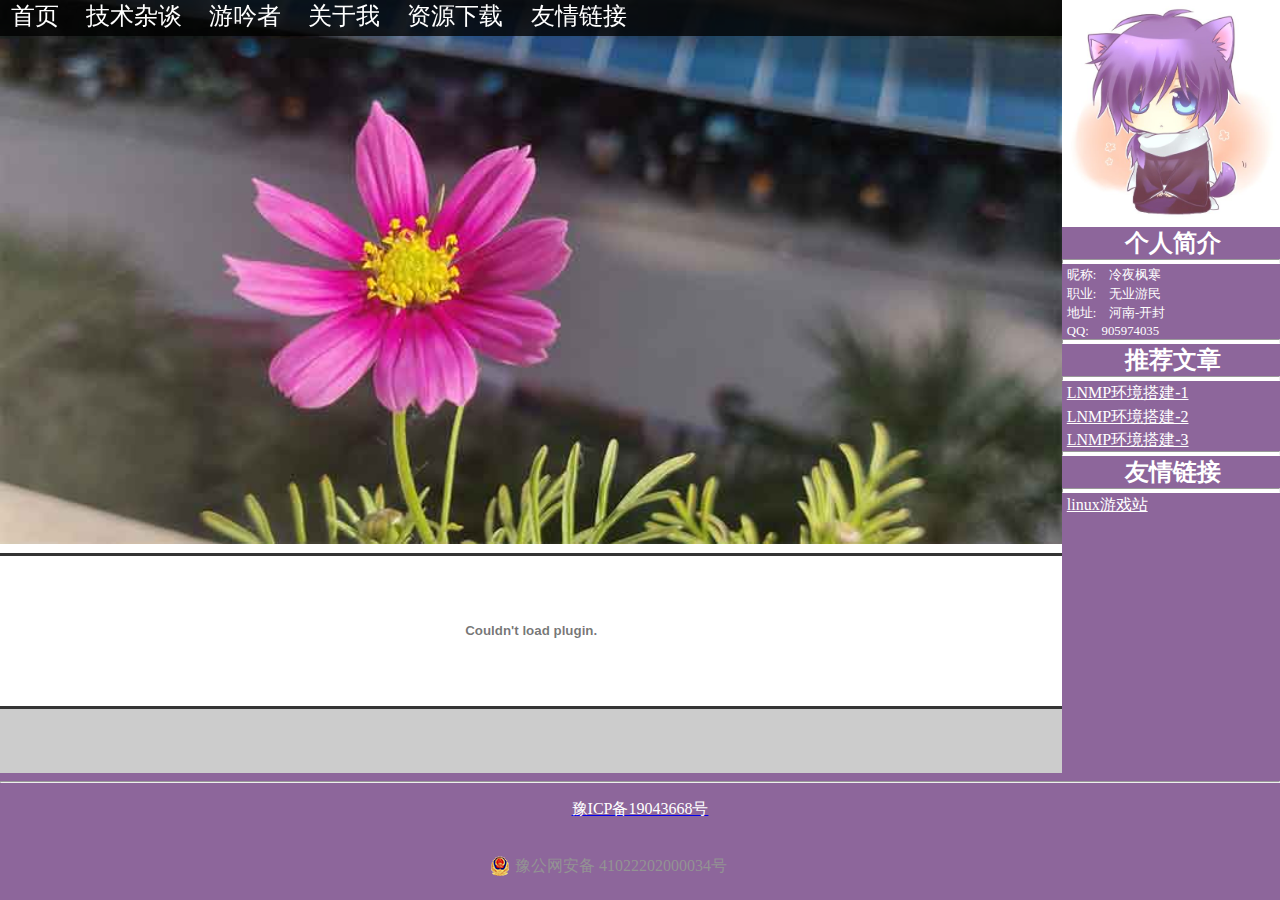
<file: blog/example.html>
<!DOCTYPE html>
<html>
<head>
    <link href="../css/main.css" rel="stylesheet">
    <meta charset='utf-8'>
    <meta name="keywords" content="冷夜枫寒,lengyefenghan" />
    <meta name="description" content="冷夜枫寒的个人博客-枫叶落，荻花干，夜宿渔舟不觉寒" />
    <meta http-equiv="X-UA-Compatible" content="IE=edge,chrome=1" />
    <meta name="author" content="name,lengyefenghan@outlook.com" />
    <meta name="robots" content="index,follow" />
    <script src="../js/ttl.js"></script>
    <title>冷夜枫寒</title>
</head>
<body>
    <header>
        <div class="top_nav">
            <a href="../index.html">首页</a>
            <a href="../list.html">技术杂谈</a>
            <a href="../bard.html">游吟者</a>
            <a href="../about.html">关于我</a>
            <a href="../download.html">资源下载</a>
            <a href="../link.html">友情链接</a>
        </div>
    </header>
    <!----卡片式个人简介---->
    <!----side---->
    <aside>
        <img src="../imgages/tx.jpg" />
        <div id="mancard">
            <h1>个人简介</h1>
            <hr />
            <script type="text/javascript" src="../js/about.js" charset="utf-8"></script>
            <hr />
            <h1>推荐文章</h1>
            <hr />
            <script type="text/javascript" src="../js/aside_doc.js" charset="utf-8"></script>
            <hr />
            <h1>友情链接</h1>
            <hr />
            <script type="text/javascript" src="../js/aside_link.js" charset="utf-8"></script>
        </div>
    </aside>
    <!----卡片式博客简介---->
    <article>
        <div>
            <div class="caiju">
                <p>
                    结庐在人境，而无车马喧。
                </p>
                <p>
                    问君何能尔？心远地自偏。
                </p>
                <p>
                    采菊东篱下，悠然见南山。
                </p>
                <p>
                    山气日夕佳，飞鸟相与还。
                </p>
                <p>
                    此中有真意，欲辨已忘言。
                </p>
            </div>
            <img src="../imgages/bg.jpg" />

        </div>

        <!--此处开始list-->
        <div class="card" height="auto">
            <object data="2018-02-02.pdf" type="application/pdf">
                <embed src="2018-02-02.pdf" type="application/pdf" />
            </object>
        </div>

    </article>


    <footer>
        <hr />
        <script type="text/javascript" src="../js/footer.js" charset="utf-8"></script>
    </footer>
</body>

</html>
</file>
<file: css/main.css>
html {
    width: 100%;
    height: 100%;
}


body {
    width: 100%;
    top: 0;
    bottom: 0;
    margin: 0;
    position: absolute;
    height: auto;
    background-color: rgba(1,1,1,0.2);
}




/*----����----*/
</file>
